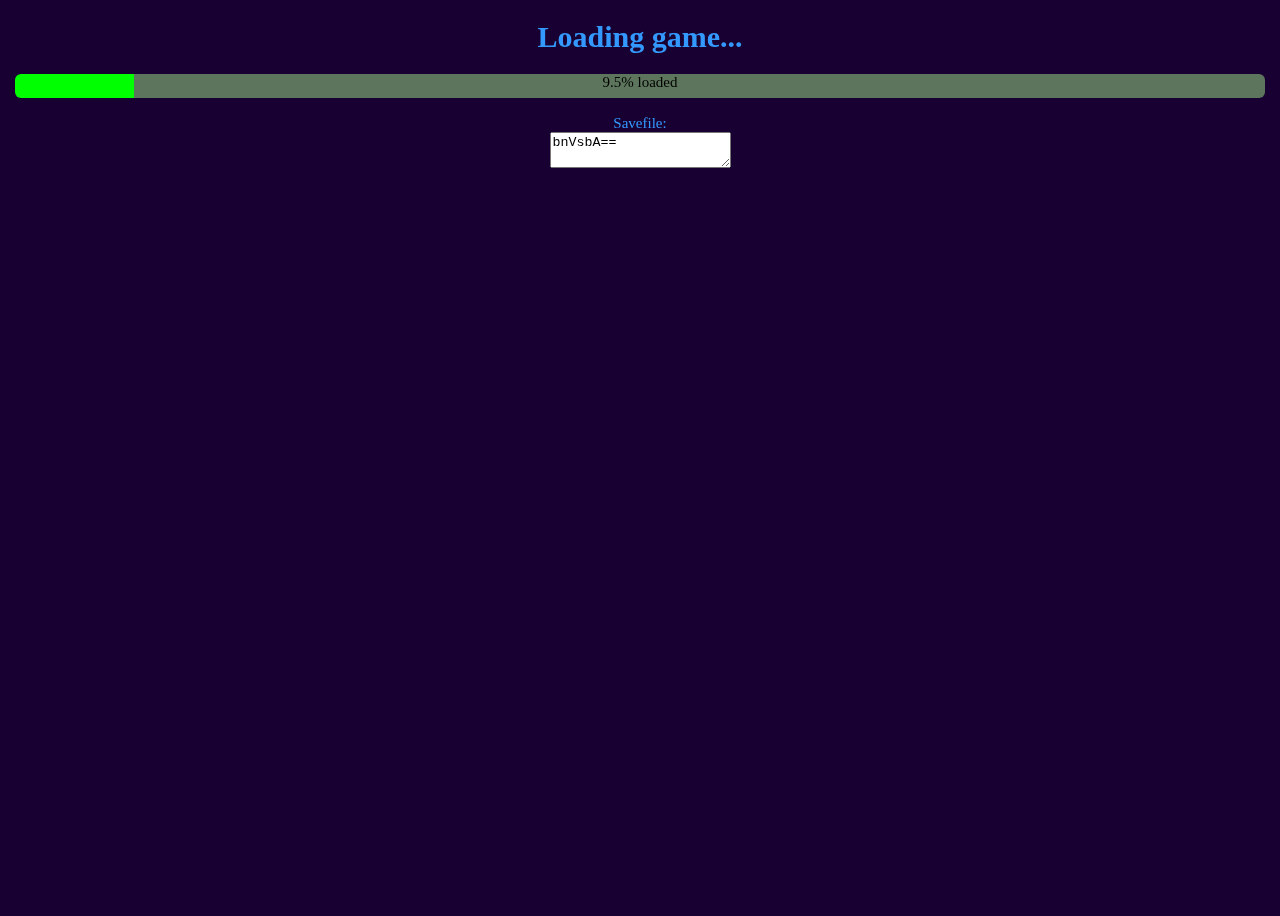
<file: index.html>
<!DOCTYPE html>
<html>
	<head>
		<link rel="shortcut icon" type="image/x-icon" href="favicon.ico">
		<link rel="stylesheet" type="text/css" href="globalstyle.css" />
		<link rel="stylesheet" type="text/css" href="interface.css" />
		<meta charset="utf-8"/>
		<title>Exotic Matter Dimensions</title>
	</head>
	<body onClick="gameClick()">
		<div id="game" class="topleveldiv" style="display:none;padding-bottom:44px">
			<div id="newsticker" style="display:inline-block;"><span id="newsline"></span></div>
			<table>
				<tr>
					<td class="toptable" id="resourceModal" style="width:calc(100vw - 280px)"></td>
					<td class="toptable" style="width:260px">
						<table><tr>
							<td><button onClick="attemptStardustReset(true)" id="button_stardustReset">Reset to gain <span class="big _stardust" id="span_pendingstardust"></span> stardust<br><span class="small" id="span_stardustExoticMatterReq"></span></button></td>
							<td><button onClick="attemptWormholeReset(true)" id="button_wormholeReset">
								<span id="span_wormholeResetButtonHRText">Reset to gain <span id="span_wormholeResetButtonPendingHR" class="big _wormhole"></span> Hawking radiation</span>
								<span id="span_wormholeResetButtonStudyText">Complete Study <span id="wormholeResetButtonActiveStudy"></span></span>
								<span id="span_wormholeResetButtonReqText" class="small"></span>
							</button></td>
						</tr></table>
					</td>
				</tr>
			</table>
			<div class="navigation globalnavigation">
				<button id="button_bigtab_main" onClick="openTab('main')" class="bigtab">Main</button>
				<button id="button_bigtab_stardust" onClick="openTab('stardust')" class="bigtab" style="display:none;filter:brightness(60%)">Stardust</button>
				<button id="button_bigtab_wormhole" onClick="openTab('wormhole')" class="bigtab" style="display:none;filter:brightness(60%)">Wormhole</button>
				<button id="button_bigtab_achievements" onClick="openTab('achievements')" class="bigtab" style="filter:brightness(60%)">Achievements</button>
				<button id="button_bigtab_automation" onClick="openTab('automation')" class="bigtab" style="display:none;filter:brightness(60%)">Automation</button>
				<button id="button_bigtab_options" onClick="openTab('options')" class="bigtab" style="filter:brightness(60%)">Options</button>
				<button id="button_bigtab_statistics" onClick="openTab('statistics')" class="bigtab" style="filter:brightness(60%)">Statistics</button>
			</div><hr>
			<div class="tab" id="bigtab_main">
				<div class="mainNavigation globalnavigation">
					<button class="tabtier2 tier2main" onClick="openSubTab('main','axis')" id="button_subtab_main_axis">Axis</button>
					<button class="tabtier2 tier2main" onClick="openSubTab('main','masteries')" style="display:none;filter:brightness(60%)" id="button_subtab_main_masteries">Masteries</button>
					<button class="tabtier2 tier2main" onClick="openSubTab('main','offlineTime')" style="filter:brightness(60%)" id="button_subtab_main_offlineTime">Offline Time</button>
					<button class="tabtier2 tier2main" onClick="openSubTab('main','corruption')" style="filter:brightness(60%)" id="button_subtab_main_corruption">Corruption</button>
				</div>
				<div class="subtab main" id="subtab_main_axis">
					<button class="featureConfig main" onClick="openConfig['Axis']()"></button>
					<p id="div_exoticmatter_disabledTop">You have <span id="span_exoticmatter_disabledTop" class="big _exoticmatter"></span> exotic matter<br>You are getting <span id="span_exoticmatterPerSec_disabledTop" class="big _exoticmatter"></span> exotic matter per second</p><br>
					<button id="button_maxAxis" class="maxaxisbutton" onClick="buyMaxAxis(Array(12).fill('u'),true)">Buy Max Axis (<span id="span_affordableAxis"></span>)</button><br>
					<div id="div_normalAxisContainer" style="width:900px"></div><br>
				</div>
				<div class="subtab main" id="subtab_main_masteries" style="display:none">
					<button class="featureConfig main" onClick="openConfig['Mastery']()"></button>
					<p><span id="div_masteryPower_disabledTop">You have <span class="big _mastery" id="span_masteryPower_disabledTop"></span> mastery power.<br>You are getting <span class="big _mastery" id="span_masteryPowerPerSec_disabledTop"></span> mastery power per second (based on exotic matter and time since last Mastery unassignment)</span><br id="br_masteryPower_disabledTop">You can activate 1 Mastery from each row. Unassigning a Mastery will reset your mastery power.</p>
					<button class="genericbutton size2" onClick="for (let i=1;i<=totalMasteryRows;i++) {unassignMasteryRow(i)}">Unassign all Masteries (this will reset mastery power)</button>
					<div id="masteryContainerLegacy"></div><div id="masteryContainerModern"></div><br>
					<div id="masteryInfo" class="tooltip" style="visibility:hidden;"></div>
				</div>
				<div class="subtab main" id="subtab_main_offlineTime" style="display:none">
					<button class="featureConfig main" onClick="openConfig['Offline Time']()"></button>
					<p>You have <span id="span_dilatedTime" class="big _time"></span> of dilated time.<br>You earn 1 second of dilated time per second spent offline or while time is frozen.</p>
					<div class="dilationDiv">
						<h1>Overclock</h1>
						<input type="range" id="dilationSpeedupFactor" min="1" max="4" step="0.001" oninput="g.dilationPower=Number(d.element('dilationSpeedupFactor').value)" style="width:350px">						
						<p>When enabled, Overclock provides a <span id="span_overclockSpeedupFactor" class="big _time"></span>× time boost at the cost of <span id="span_overclockCost"></span> seconds of dilated time per real-life second.</p>
						<p id="span_overclockCostScaling" class="big _time2"></p>
						<div id="overclockFooter">
							<button class="overclockOption" id="button_overclockActive" onClick="setTimeState(1)"></button>
							<button class="overclockOption" id="button_overclockToSoftcap" onClick="overclockToSoftcap();updateOverclockScrollbar()">Set Overclock to the softcap start</button>
							<button class="overclockOption" id="button_freezeGame" onClick="setTimeState(2)"></button>
							<button class="overclockOption" id="button_equalizeTime" onClick="setTimeState(3)"></button>
						</div>
					</div>
					<div id="div_dilationUpgrades" class="dilationDiv"></div>
					<div id="div_timeLoop" class="dilationDiv">
						<h1>Time Loop</h1>
						<input type="range" id="wormholeAmplification" min="0" max="6" value="0" step="0.001" style="width:350px">
						<p>The next Wormhole reset will give <span id="span_wormholeAmplificationMult" class="big _time"></span>× more rewards at the cost of <span id="span_wormholeAmplificationCost" class="big _time"></span> seconds of dilated time</p>
					</div>
				</div>
				<div class="subtab main" id="subtab_main_corruption" style="display:none"></div>
			</div>
			<div class="tab" id="bigtab_stardust" style="display:none">
				<p id="div_stardust_disabledTop">You have <span id="span_stardust_disabledTop" class="big _stardust"></span> stardust</p><br id="br_stardust_disabledTop">
				<div class="stardustNavigation globalnavigation">
					<button class="tabtier2 tier2stardust" onClick="openSubTab('stardust','stardustBoosts')" id="button_subtab_stardust_stardustBoosts">Stardust Boosts</button>
					<button class="tabtier2 tier2stardust" onClick="openSubTab('stardust','stars')" id="button_subtab_stardust_stars" style="filter:brightness(60%)">Stars</button>
					<button class="tabtier2 tier2stardust" onClick="openSubTab('stardust','darkMatter')" id="button_subtab_stardust_darkMatter" style="display:none;filter:brightness(60%)">Dark Matter</button>
					<button class="tabtier2 tier2stardust" onClick="openSubTab('stardust','energy')" id="button_subtab_stardust_energy" style="display:none;filter:brightness(60%)">Energy</button>
				</div>
				<div class="subtab stardust" id="subtab_stardust_stardustBoosts">
					<button class="featureConfig stardust" onClick="openConfig['Stardust Boost']()"></button>
					<div id="div_stardustBoostContainer"></div><br>
					<div id="div_stardustUpgradeContainer"></div><br>
					<button class="starbuybutton" onClick="stardustReset()">Reset with no reward (may be useful if you get stuck)</button>
				</div>
				<div class="subtab stardust" id="subtab_stardust_stars" style="display:none">
					<button class="featureConfig stardust" onClick="openConfig['Star']()"></button>
					<div><table id="starContainerLegacy"></table><table id="starContainerModern"></table></div>
					<div id="starInfo" class="tooltip" style="visibility:hidden;"></div>
					<div style="width:420px">
						You have <span id="span_unspentStars" class="big _stars"></span> stars.<br>
						<span id="span_nextStarRow"></span>
						<button class="starbuybutton" onClick="buyStar(true)">Buy a Star<br>Cost: <span id="span_starCost"></span> stardust</button>
						<button class="starbuybutton" onClick="respecStars(true)">Respec your Stars (This forces a Stardust reset)</button>
						<button class="starbuybutton" onClick="importStars()">Import star build</button>
						<button class="starbuybutton" onClick="exportStars()">Export star build</button>
						<button class="starbuybutton" onClick="maxFullStarRows()" id="button_maxFullStarRows">Fill all rows with 4 available stars</button>
					</div>
				</div>
				<div class="subtab stardust" id="subtab_stardust_darkMatter" style="display:none">
					<button class="featureConfig stardust" onClick="openConfig['Dark Matter']()"></button>
					<div id="div_darkMatterUnlocked">
						<p><span id="div_darkmatter_disabledTop">You have <span class="big _darkmatter" id="span_darkmatter_disabledTop"></span> dark matter<br>You are gaining <span class="big _darkmatter" id="span_darkmatterPerSec_disabledTop"></span> dark matter per second</span><br id="br_darkmatter_disabledTop">Dark matter gain is multiplied by <span class="big _darkmatter" id="span_baseDarkMatterGain"></span> (based on stardust)<br>For every <span class="big _darkmatter" id="span_darkMatterFreeAxis1"></span> dark axis owned, gain <span class="big _darkmatter" id="span_darkMatterFreeAxis2"></span> of the corresponding normal axis for free</p>
						<table><tr>
							<td style="vertical-align:top;width:900px;">
								<button id="button_maxDarkAxis" class="maxaxisbutton" onClick="buyMaxDarkAxis(Array(12).fill('u'))">Buy Max Dark Axis (<span id="span_affordableDarkAxis"></span>)</button><br>
								<div id="div_darkAxisContainer"></div>
							</td>
							<td style="vertical-align:top;width:450px;">
								<div id="div_darkstars">
									You have <span class="big _darkmatter" id="span_darkstars"></span> dark stars<br>
									<button id="button_darkstar" onClick="gainDarkStar('u',true)">
										<div id="span_realDarkStars" style="position:absolute;font-size:8px;top:6px;right:6px;text-align:right;color:rgba(0,0,0,0.4);"></div>
										<div id="span_darkStarMainText"></div>
									</button>
								</div>
								<div id="div_titaniumEmpowerments">
									You have <span class="big _titanium" id="span_titaniumEmpowerments"></span> Titanium Empowerments<br>
									You have <span class="big _titanium" id="span_fortitude"></span> fortitude, translated to <span class="big _titanium" id="span_fortitudeEffect"></span> dark matter per second<br>
									Your maximum fortitude is <span id="span_maxFortitude"></span> and you can gain up to <span id="span_maxFortitudeGain"></span> per second (decreases as cap is approached)<br>
									<button id="button_titaniumEmpowerment" onClick="studies[12].empowerment.gain()">
										<div id="span_realDarkStars" style="position:absolute;font-size:8px;top:6px;right:6px;text-align:right;color:rgba(0,0,0,0.4);"></div>
										<div id="span_darkStarMainText"></div>
									</button>
								</div>
							</td>
						</tr></table>
					</div>
					<div id="div_darkMatterLocked">You must buy the relevant Stardust Upgrade in order to generate dark matter</div>
				</div>
				<div class="subtab stardust" id="subtab_stardust_energy" style="display:none">
					<div id="energyContainer"></div>
					<div id="div_energyLocked">You must buy the relevant Stardust Upgrade in order to generate energy</div>
				</div>
			</div>
			<div class="tab" id="bigtab_wormhole" style="display:none">
				<p id="div_hr_disabledTop">You have <span id="span_hr_disabledTop" class="big _wormhole"></span> Hawking radiation</p><br id="br_hr_disabledTop">
				<div class="wormholeNavigation globalnavigation">
					<button class="tabtier2 tier2wormhole" onClick="openSubTab('wormhole','research');updateResearchTree()" id="button_subtab_wormhole_research">Research</button>
					<button class="tabtier2 tier2wormhole" onClick="openSubTab('wormhole','studies')" id="button_subtab_wormhole_studies" style="display:none;filter:brightness(60%)">Studies</button>
					<button class="tabtier2 tier2wormhole" onClick="openSubTab('wormhole','light')" id="button_subtab_wormhole_light" style="display:none;filter:brightness(60%)">Light</button>
					<button class="tabtier2 tier2wormhole" onClick="openSubTab('wormhole','galaxies')" id="button_subtab_wormhole_galaxies" style="display:none;filter:brightness(60%)">Galaxies</button>
					<button class="tabtier2 tier2wormhole" onClick="openSubTab('wormhole','luck')" id="button_subtab_wormhole_luck" style="display:none;filter:brightness(60%)">Luck</button>
					<button class="tabtier2 tier2wormhole" onClick="openSubTab('wormhole','prismatic')" id="button_subtab_wormhole_prismatic" style="display:none;filter:brightness(60%)">Prismatic</button>
					<button class="tabtier2 tier2wormhole" onClick="openSubTab('wormhole','antimatter')" id="button_subtab_wormhole_antimatter" style="display:none;filter:brightness(60%)">Antimatter</button>
					<button class="tabtier2 tier2wormhole" onClick="openSubTab('wormhole','wormholeUpgrades')" id="button_subtab_wormhole_wormholeUpgrades" style="display:none;filter:brightness(60%);font-size:11px;">Wormhole Upgrades</button>
					<button class="tabtier2 tier2wormhole" onClick="openSubTab('wormhole','study13')" id="button_subtab_wormhole_study13" style="display:none;filter:brightness(60%);">Study XIII</button>
				</div>
				<div class="subtab wormhole" id="subtab_wormhole_research">
					<button class="featureConfig wormhole" onClick="openConfig['Research']()"></button>
					<div id="researchContainer" style="width:1140px;overflow:auto;padding-bottom:240px;position:relative">
						<canvas style="position:absolute;top:0px;left:15px;z-index:1" id="researchCanvas" style="width:1110px" width="1110"></canvas>
						<div style="position:absolute;top:0px;left:15px;z-index:2"><table id="researchTable"></table></div>
					</div>
					<div id="discoveryPanel" class="panel">
						<p style="column-count:2">You have <span id="span_knowledge" class="big _research"></span> knowledge, giving a <span id="span_knowledgeEffect" class="big _research"></span>% boost to all Masteries.<br>
						You are gaining <span id="span_knowledgePerSec" class="big _research"></span> knowledge per second (based on mastery power and observations)<br>
						You have <span id="span_discoveryDisplay" class="big _research"></span> Discoveries <button id="button_projectedResearchCost" class="information" style="border-color:var(--research);color:var(--research)" onClick="projectedResearchCost()">i</button><br>
						Next at <span id="span_discoveryKnowledgeReq" class="big _research"></span> knowledge</p>
						<button class="observation" id="button_observation0" onClick="buyMaxObservations(0)">Observe exotic matter<br>(Need <span id="span_observeCost0"></span> exotic matter)</button>
						<button class="observation" id="button_observation1" onClick="buyMaxObservations(1)">Observe nebulae<br>(Need <span id="span_observeCost1"></span> stardust)</button>
						<button class="observation" id="button_observation2" onClick="buyMaxObservations(2)">Observe dark matter<br>(Need <span id="span_observeCost2"></span> dark matter)</button>
						<button class="observation" id="button_observation3" onClick="buyMaxObservations(3)">Observe black hole<br>(Need <span id="span_observeCost3"></span> Hawking radiation)</button>
						<button class="observation" onClick="for (let i=0;i<4;i++) buyMaxObservations(i)">Max all Observations</button><br>
						<button class="observation" id="button_researchRespec" onClick="toggle('researchRespec')">Respec Research on next Wormhole</button>
						<button class="observation" id="button_forceWormhole" onClick="wormholeReset('force')">Force a Wormhole reset</button>
						<button class="observation" id="button_buyMaxResearch" onClick="toggle('buyMaxResearch')">Buy all previous research when buying Research</button>
						<button class="observation" onClick="researchLoadouts.open()">Show research loadouts</button>
						<button class="observation" onClick="importResearch()">Import research</button>
						<button class="observation" onClick="exportResearch()">Export research</button>
					</div>
					<div id="researchInfo" class="tooltip" style="visibility:none;"></div>
				</div>
				<div class="subtab wormhole" id="subtab_wormhole_studies" style="display:none">
					<button class="featureConfig wormhole" onClick="openConfig['Study']()"></button>
					<div id="studyContainerCompact"></div>
					<div id="studyContainerDetailed"></div>
				</div>
				<div class="subtab wormhole" id="subtab_wormhole_light" style="display:none">
					<button class="featureConfig wormhole" onClick="openConfig['Light']()"></button>
					<p>You can generate <span id="span_chromaPerSec" class="big _stars"></span> chroma per second.<br>
					You have <span id="span_unspentStarsLight" class="big _stars"></span> stars, allowing you to generate a base of <span id="span_baseChroma" class="big _stars"></span> chroma per second (÷<span id="span_baseChromaPerStar" class="big _stars"></span> per star below 60).<br>
					<span id="span_chromaCostMultiplierDisplay">The chroma cost multiplier is <span id="span_chromaCostMultiplier" class="big _stars"></span>.</p>
					<div id="lightContainer1"></div><br><div id="lightContainer2"></div><br><div id="lightContainer3"></div>
				</div>
				<div class="subtab wormhole" id="subtab_wormhole_galaxies" style="display:none">
					<button class="featureConfig wormhole" onClick="openConfig['Galaxy']()"></button>
					<p>You have <span class="big _galaxies" id="span_galaxies"></span> galax<span id="span_galaxyPlural"></span>. The highest number you have ever had is <span class="big _galaxies" id="span_highestGalaxies"></span>.<br>
					The <span id="span_galaxyFinalStarOrdinal"></span> star currently costs <span class="big _galaxies" id="span_currentGalaxyStarCost"></span> stardust, and will cost <span class="big _galaxies" id="span_nextGalaxyStarCost"></span> in the next galaxy.<br>
					At your current amount of stardust you can afford <span class="big _galaxies" id="span_currentGalaxyAffordableStars"></span> stars, and will be able to afford <span class="big _galaxies" id="span_nextGalaxyAffordableStars"></span> in the next galaxy.<br>
					Gaining or losing galaxies forces a Wormhole reset.</p>
					<button onClick="gainGalaxy()" id="button_gainGalaxy">Create a galaxy (requires <span id="span_galaxyStarRequirement"></span> stars)</button>
					<button onClick="loseGalaxy()" id="button_destroyGalaxies">Destroy a galaxy</button><br>
					<div id="div_galaxyEffects">
						<h4 style="text-decoration:underline;color:rgba(255,255,0,0.9);">Galaxy Effects</h4>
						<table id="table_galaxyEffects"></table>
						<p id="span_galaxyEffectTooltip"></p>
					</div>
				</div>
				<div class="subtab wormhole" id="subtab_wormhole_luck" style="display:none">
					<button class="featureConfig wormhole" onClick="openConfig['Luck']()"></button>
					<p>You have <span class="big _luck" id="span_luckShards"></span> luck shards.<br>
					You are generating <span class="big _luck" id="span_luckShardsPerSec"></span> luck shards per second.<br>
					Your luck shards are giving you <span class="big _luck" id="span_luckShardEff1"></span> free dark Y axis and slowing down Exotic and Dark Axis Superscaling by <span class="big _luck" id="span_luckShardEff2"></span><span id="span_luckShardEff2Sign"></span></p>
					<table id="table_luckUpgrades"></table>
					<div style="float:right;text-align:right;margin-right:20px;" id="div_luckSpendOptions" style="text-align:right;"></div>
					<button style="float:right" onClick="respecLuckUpgrades()" class="genericbutton size2" id="button_respecLuckUpgrades">Respec Luck Upgrades (forces a Wormhole reset)</button>
				</div>
				<div class="subtab wormhole" id="subtab_wormhole_prismatic" style="display:none">
					<button class="featureConfig wormhole" onClick="openConfig['Prismatic']()"></button>
					<p>You have <span class="big _prismatic" id="span_prismatic"></span> prismatic.<br>
					You are generating <span class="big _prismatic" id="span_prismaticPerSec"></span> prismatic per second (based on total lumens).</p>
					<button id="button_maxPrismaticUpgrades" onClick="buyMaxPrismaticUpgrades()">Buy Max Non-Refundable Upgrades</button><br>
					<div id="div_prismaticUpgrades"></div><br><br><div id="div_refundablePrismaticUpgrades"></div><br>
					<div style="float:right;text-align:right;margin-right:20px;" id="div_prismaticSpendOptions" style="text-align:right;"></div>
				</div>
				<div class="subtab wormhole" id="subtab_wormhole_antimatter" style="display:none">
					<button class="featureConfig wormhole" onClick="openConfig['Antimatter']()"></button>
					<p><span id="div_antimatter_disabledTop">You have <span class="big _antimatter" id="span_antimatter_disabledTop"></span> antimatter<br>You are gaining <span class="big _antimatter" id="span_antimatterPerSec_disabledTop"></span> antimatter per second</span><br id="br_antimatter_disabledTop">Each purchased anti-axis increases the effective number of the respective normal and dark axis.</p>
					<table><tr>
						<td style="width:900px;vertical-align:top;">
							<button id="button_maxAntiAxis" class="maxaxisbutton" onClick="buyMaxAntiAxis(Array(12).fill('u'))">Buy Max Anti-Axis (<span id="span_affordableAntiAxis"></span>)</button><br>
							<div id="div_antiAxisContainer"></div>
						</td>
						<td style="width:450px;vertical-align:top;" id="td_antimatterGalaxies">
							<div id="div_antimatterGalaxies">
								You have <span class="big _antimatter" id="span_antimatterGalaxies"></span> antimatter galaxies<br>
								<button id="button_antimatterGalaxy" onClick="antimatterGalaxy.gain('u')">
									<div id="span_realAntimatterGalaxies" style="position:absolute;font-size:8px;top:6px;right:6px;text-align:right;color:rgba(0,0,0,0.4);"></div>
									<div id="span_antimatterGalaxyMainText"></div>
								</button>
							</div>
						</td>
					</tr></table>
				</div>
				<div class="subtab wormhole" id="subtab_wormhole_wormholeUpgrades" style="display:none">
					<button class="featureConfig wormhole" onClick="openConfig['Wormhole Upgrades']()"></button>
					<table id="wormholeUpgradeContainer" style="color:#ffffff;font-size:75%"></table>
				</div>
				<div class="subtab wormhole" id="subtab_wormhole_study13" style="display:none">
					<button class="featureConfig wormhole" onClick="openConfig['Study XIII']()"></button>
					<div class="studyDiv" id="div_study13" style="height:180px;width:1200px;">
						<table><tr>
							<td style="width:1080px;font-weight:700;"><span style="font-size:18px;">Study XIII</span><br><span id="span_study13Name" style="font-size:14px;"></span></td>
							<td style="width:120px"><button id="button_study13" class="startStudy" onClick="studyButtons.click(13)"></button></td>
						</tr></table>
						<table style="text-align:left">
							<colgroup><col style="width:120px"><col style="width:1080px"></colgroup>
							<tr><td style="vertical-align:top;padding-bottom:8px;">Binding:</td><td id="span_study13Binding" style="vertical-align:top;padding-bottom:8px;"></td></tr>
							<tr><td style="vertical-align:top;padding-bottom:8px;">Goal:</td><td style="vertical-align:top;padding-bottom:8px;"><span id="span_study13Goal"></span> total dark axis</td></tr>
							<tr><td style="vertical-align:top;padding-bottom:8px;">Completions:</td><td style="vertical-align:top;padding-bottom:8px;"><span id="span_study13Completions"></span>/<span id="span_study13MaxCompletions"></span></td></tr>
							<tr><td style="vertical-align:top;padding-bottom:8px;">Reward:</td><td id="span_study13Reward" style="vertical-align:top;padding-bottom:8px;"></td></tr>
						</table>
					</div>
					<div class="navigationtier3">
						<button id="button_tier3tab_wormhole_study13_bindings" class="tabtier3 wormhole_study13" onClick="study13.openT3('bindings')">Bindings</button>
						<button id="button_tier3tab_wormhole_study13_rewards" class="tabtier3 wormhole_study13" onClick="study13.openT3('rewards')" style="filter:brightness(60%)">Rewards</button>
					</div>
					<div class="tier3tab wormhole_study13" id="tier3tab_wormhole_study13_bindings">
						<div id="study13BindingContainer" style="width:696px;overflow:auto;padding-right:400px;position:relative">
							<canvas style="position:absolute;top:0px;left:15px;z-index:1" id="study13BindingCanvas" style="width:666px" width="666"></canvas>
							<div style="position:absolute;top:0px;left:15px;z-index:2"><table id="study13BindingTable"></table></div>
						</div>
						<div id="study13BindingInfo"></div>
					</div>
					<div class="tier3tab wormhole_study13" id="tier3tab_wormhole_study13_rewards" style="display:none">
						<table><tr>
							<td><div class="study13RewardDiv" style="width:700px;" id="study13RewardContainer"></div></td>
							<td><div class="study13RewardDiv" style="width:500px;" id="study13RewardInfo"></div></td>
						</tr></table>
					</div>
				</div>
			</div>
			<div class="tab" id="bigtab_options" style="display:none;font-size:0;">
				<div class="optionsNavigation globalnavigation">
					<button class="tabtier2 tier2options" onClick="openSubTab('options','options')" id="button_subtab_options_options">Options</button>
					<button class="tabtier2 tier2options" onClick="openSubTab('options','hotkeys')" id="button_subtab_options_hotkeys" style="filter:brightness(60%)">Hotkeys</button>
					<button class="tabtier2 tier2options" onClick="openSubTab('options','story')" id="button_subtab_options_story" style="filter:brightness(60%)">Story</button>
				</div>
				<div class="subtab options" id="subtab_options_options">
					<button class="optionsbutton" onClick="selectOption('notation',Object.keys(notations),'notation')">Notation: <span id="notation"></span></button>
					<button class="optionsbutton" onClick="save()">Save</button>
					<button class="optionsbutton" onClick="toggle('autosaveIsOn')">Autosave: <span id="toggleAutosave"></span></button>
					<button class="optionsbutton" onClick="wipeSavePopup()" style="background-color:#000000;color:#ff0000;">WIPE SAVE</button>
					<button class="optionsbutton" onClick="importSave()">Import save</button>
					<button class="optionsbutton" onClick="exportSave()">Export save</button>
					<button class="optionsbutton" onClick="openExport(savePreLoad)">Export save at start of session</button>
					<button class="optionsbutton" onClick="inputPromo()">Input promotion code</button>
<!--					<button class="optionsbutton" onClick="downloadSave()">Download save</button> -->
					<button class="optionsbutton" onClick="changeTheme()">Theme: <span id="colortheme"></span></button>
					<button class="optionsbutton" onClick="selectOption('footerDisplay',['All tabs','Only Axis tab','None'],'mode')" id="button_footerDisplay"></button>
					<button class="optionsbutton" onClick="toggle('newsTickerActive')">News ticker <span id="span_newsTickerActive"></span>abled</button>
					<button class="optionsbutton" onClick="selectOption('newsTickerSpeed',[40,60,80,120,160,200,300,400,500,750,999],'speed',x=>N(x).noLeadFormat(2))">News ticker speed: <span id="span_newsTickerSpeed"></span> px·s<sup>-1</sup></button>
					<button class="optionsbutton" onClick="selectOption('newsTickerDilation',[0,0.0625,0.125,0.1875,0.25],'mode',x=>dictionary(x,{'0':'None','0.0625':'Weak','0.125':'Moderate','0.1875':'Strong','0.25':'Extreme'}))">News ticker acceleration on Overclock: <span id="span_newsTickerDilation"></span></button>
					<button class="optionsbutton" onClick="g.confirmations.doubleClickToBuy=!g.confirmations.doubleClickToBuy" id="button_options_doubleClickToBuy"></button>
					<button class="optionsbutton" onClick="selectOption('EMDLevelDisplayInFooter',[0,1,2],'mode',x=>dictionary(x,{'0':'Nothing','1':'Level only','2':'Level and Score'}))" id="button_options_EMDLevelDisplayInFooter"></button>
				</div>
				<div class="subtab options" id="subtab_options_hotkeys" style="display:none"></div>
				<div class="subtab options" id="subtab_options_story" style="display:none">
					<button class="optionsbutton" onClick="showPreviousStory()">Show previous story entries</button>
				</div>
			</div>
			<div class="tab" id="bigtab_statistics" style="display:none">
				<div class="statisticsNavigation globalnavigation">
					<button class="tabtier2 tier2statistics" onClick="openSubTab('statistics','statistics')" id="button_subtab_statistics_statistics">Statistics</button>
					<button class="tabtier2 tier2statistics" onClick="openSubTab('statistics','largeNumberVisualization')" style="filter:brightness(60%);font-size:9px" id="button_subtab_statistics_largeNumberVisualization">Large Number Visualization</button>
					<button class="tabtier2 tier2statistics" onClick="openSubTab('statistics','statBreakdown')" style="filter:brightness(60%)" id="button_subtab_statistics_statBreakdown">Stat Breakdown</button>
					<button class="tabtier2 tier2statistics" onClick="openSubTab('statistics','previousPrestiges')" id="button_subtab_statistics_previousPrestiges" style="display:none;filter:brightness(60%)">Previous Prestiges</button>
				</div>
				<div class="subtab statistics" id="subtab_statistics_statistics"><table id="mainStatTable" style="border-spacing: 0"></table><p>More statistics appear the further you progress!</p></div>
				<div class="subtab statistics" id="subtab_statistics_largeNumberVisualization" style="display:none"></div>
				<div class="subtab statistics" id="subtab_statistics_statBreakdown" style="display:none">
					<div id="SSBnav1" class="navigationtier3"></div>
					<div id="SSBnav2" class="navigationtier4"></div>
					<table id="SSBtable"></table>
				</div>
				<div class="subtab statistics" id="subtab_statistics_previousPrestiges" style="display:none">
					<div class="navigationtier3 globalnavigation">
						<button class="tabtier3 statistics previousPrestigeTabButton" onClick="previousPrestige.showTab('div_previousStardustRuns')">Stardust</button>
						<button class="tabtier3 statistics previousPrestigeTabButton" onClick="previousPrestige.showTab('div_previousWormholeRuns')" style="display:none;filter:brightness(60%)" id="button_previousPrestige_wormholeTab">Wormhole</button>
					</div>
					<div id="div_previousStardustRuns" class="previousPrestigeTab">
						<table id="table_last10StardustRuns"><tr><th colspan="4" class="tablecell">Last 10 Stardust runs</th></tr><tr><th style="width:30px" class="tablecell">#</th><th style="width:calc(33vw - 20px)" class="tablecell">Time taken</th><th style="width:calc(33vw - 20px)" class="tablecell">Stardust gained</th><th style="width:calc(33vw - 20px)" class="tablecell" id="span_last10StardustRuns_buildnames"><span class="previousPrestigeBuildList"></span></th></tr></table>
						<div id="div_bestStardustRuns"></div>
					</div>
					<div id="div_previousWormholeRuns" class="previousPrestigeTab" style="display:none">
						<table id="table_last10WormholeRuns"><tr><th colspan="4" class="tablecell">Last 10 Wormhole runs</th></tr><tr><th style="width:30px" class="tablecell">#</th><th style="width:calc(33vw - 20px)" class="tablecell">Time taken</th><th style="width:calc(33vw - 20px)" class="tablecell">HR gained</th><th style="width:calc(33vw - 20px)" class="tablecell" id="span_last10WormholeRuns_buildnames"><span class="previousPrestigeBuildList"></span></th></tr></table>
						<div id="div_bestWormholeRuns"></div>
					</div>
				</div>
			</div>
			<div class="tab" id="bigtab_achievements" style="display:none">
				<div class="achievementsNavigation globalnavigation">
					<button class="tabtier2 tier2achievements" onClick="openSubTab('achievements','mainAchievements')" id="button_subtab_achievements_mainAchievements">Achievements</button>
					<button class="tabtier2 tier2achievements" onClick="openSubTab('achievements','secretAchievements')" style="display:none;font-size:11px;filter:brightness(60%)" id="button_subtab_achievements_secretAchievements">Secret Achievements</button>
					<button class="tabtier2 tier2achievements" onClick="openSubTab('achievements','wormholeMilestones')" style="display:none;font-size:11px;filter:brightness(60%)" id="button_subtab_achievements_wormholeMilestones">Wormhole Milestones</button>
				</div>
				<div class="subtab achievements" id="subtab_achievements_mainAchievements">
					<button class="featureConfig achievements" onClick="openConfig['Achievement']()"></button>
					<span id="span_noAchievements" style="display:none">You have not earned any Achievements yet.</span>
					<div id="achievementContainer"></div>
					<button class="genericbutton size2" id="button_achievementToProgressBar" onClick="achievement.selectForProgressBar()"></button>
					<div id="achievementInfo" class="tooltip" style="visibility:hidden"></div>
				</div>
				<div class="subtab achievements" id="subtab_achievements_secretAchievements" style="display:none">
					<p>You have <span id="span_secretAchievementPoints" class="big _achievements"></span> secret achievement points. Each secret achievement point gives a super-secret boost!</p>
					<div id="secretAchievementContainer"></div>
					<div id="secretAchievementInfo" class="tooltip" style="visibility:hidden"></div>
				</div>
				<div class="subtab achievements" id="subtab_achievements_wormholeMilestones" style="display:none">
					<p>Each Tier 5 achievement gives an additional quality of life boost based on the total number unlocked. You currently have <span class="big _wormhole" id="span_wormholeMilestoneT5Achievements"></span> Tier 5 achievements.</p>
					<div id="wormholeMilestoneContainer"></div>
				</div>
			</div>
			<div class="tab" id="bigtab_automation" style="display:none">
				<div class="automationNavigation globalnavigation" style="display:none">
					<button class="tabtier2 tier2automation" onClick="openSubTab('automation','automation')" id="button_subtab_automation_automation">Automation</button>
				</div>
				<div class="subtab automation" id="subtab_automation_automation">
					<div class="automatordiv" id="axisAutobuyer">
						<span class="autobuyerlevel" id="span_axisAutobuyerLevel"></span>
						<h3>Axis Autobuyer</h3>
						<button class="automatortoggle" id="button_axisAutobuyerToggle" onClick="toggle('axisAutobuyerOn')"></button><br>
						Interval: <span id="span_axisAutobuyerInterval"></span><br>
						<button id="button_axisAutobuyerUpgrade" class="autobuyerupgrade" onClick="upgradeAutobuyer('axis')"></button><br>
						<div id="div_axisAutobuyerLimits"></div>
					</div>
					<div class="automatordiv" id="darkAxisAutobuyer" style="display:none">
						<span class="autobuyerlevel" id="span_darkAxisAutobuyerLevel"></span>
						<h3>Dark Axis Autobuyer</h3>
						<button class="automatortoggle" id="button_darkAxisAutobuyerToggle" onClick="toggle('darkAxisAutobuyerOn')"></button><br>
						Interval: <span id="span_darkAxisAutobuyerInterval"></span><br>
						<button id="button_darkAxisAutobuyerUpgrade" class="autobuyerupgrade" onClick="upgradeAutobuyer('darkAxis')"></button><br>
						<div id="div_darkAxisAutobuyerLimits"></div>
					</div>
					<div class="automatordiv" id="stardustUpgradeAutobuyer" style="display:none">
						<span class="autobuyerlevel" id="span_stardustUpgradeAutobuyerLevel"></span>
						<h3>Stardust Upgrade Autobuyer</h3>
						<button class="automatortoggle" id="button_stardustUpgradeAutobuyerToggle" onClick="toggle('stardustUpgradeAutobuyerOn')"></button><br>
						Interval: <span id="span_stardustUpgradeAutobuyerInterval"></span><br>
						<button id="button_stardustUpgradeAutobuyerUpgrade" class="autobuyerupgrade" onClick="upgradeAutobuyer('stardustUpgrade')"></button><br>
						<table id="div_stardustUpgradeAutobuyerLimits"></table>
						<button id="button_lockManualStardustUpgrades" class="genericbutton size2" onClick="g.confirmations.buyStardustUpgrade=!g.confirmations.buyStardustUpgrade"></button>
					</div>
					<div class="automatordiv" id="starAutobuyer" style="display:none">
						<span class="autobuyerlevel" id="span_starAutobuyerLevel"></span>
						<h3>Star Autobuyer</h3>
						<button class="automatortoggle" id="button_starAutobuyerToggle" onClick="toggle('starAutobuyerOn')"></button><br>
						Interval: <span id="span_starAutobuyerInterval"></span><br>
						<button id="button_starAutobuyerUpgrade" class="autobuyerupgrade" onClick="upgradeAutobuyer('star')"></button><br>
						<label for="starAutobuyerMax" style="font-weight:700;">Max stars to buy:</label><input id="starAutobuyerMax" type="text"></input><br>
						<span id="wormholeMilestone5"><hr><h3>Star Allocator</h3><button class="automatortoggleon" id="button_starAllocatorToggle" onClick="toggle('starAllocatorOn')"></button><br><button class="narrowbutton" onClick="inputStarAllocatorBuild.selectRow()">Edit build</button><br><button class="narrowbutton" onClick="importStarAllocatorBuild()">Import build</button><button class="narrowbutton" onClick="exportStarAllocatorBuild()">Export build</button><br>The star allocator runs on the same interval as the autobuyer.</span>
					</div>
					<div class="automatordiv" id="stardustAutomator" style="display:none">
						<h3>Stardust Reset Automator</h3>
						<button class="automatortoggle" id="button_stardustAutomatorToggle" onClick="toggle('stardustAutomatorOn')"></button><br>
						<label for="stardustAutomatorMode">Setting:</label><button class="genericbutton size3" id="button_stardustAutomatorMode" onClick="selectOption('stardustAutomatorMode',countTo(stardustAutomatorModes.length,true),'mode',x=>stardustAutomatorModes[x])"></button><br>
						<input id="stardustAutomatorValue" type="text"></input>
					</div>
					<div class="automatordiv" id="wormholeAutomator" style="display:none">
						<h3>Wormhole Reset Automator</h3>
						<button class="automatortoggle" id="button_wormholeAutomatorToggle" onClick="toggle('wormholeAutomatorOn')"></button><br>
						<label for="wormholeAutomatorMode">Setting:</label><button class="genericbutton size3" id="button_wormholeAutomatorMode" onClick="selectOption('wormholeAutomatorMode',countTo(wormholeAutomatorModes.length,true),'mode',x=>wormholeAutomatorModes[x])"></button><br>
						<input id="wormholeAutomatorValue" type="text"></input>
					</div>
					<div class="automatordiv" id="researchAutobuyer" style="display:none">
						<span class="autobuyerlevel" id="span_researchAutobuyerLevel"></span>
						<h3>Research Autobuyer</h3>
						<button class="automatortoggle" id="button_researchAutobuyerToggle" onClick="toggle('researchAutobuyerOn')"></button><br>
						Interval: <span id="span_researchAutobuyerInterval"></span><br>
						<button id="button_researchAutobuyerUpgrade" class="autobuyerupgrade" onClick="upgradeAutobuyer('research')"></button><br>
						<div id="div_researchAutobuyerMode" style="display:none"><label for="researchAutobuyerMode">Setting:</label><button class="genericbutton size3" id="button_researchAutobuyerMode" onClick="selectOption('researchAutobuyerMode',countTo(researchAutobuyerModes.length,true),'mode',x=>researchAutobuyerModes[x])"></button></div>
					</div>
				</div>
			</div>
			<div id="footer">
				<div id="gameprogress" class="progress" onClick="progressBarOnClick()"></div>
				<a href="changelog.html" target="_blank">Changelog</a> | <a href="https://forms.gle/G9ixRuWv3yPZCQWT7" target="_blank">Contact</a> | <a id="span_footerDiscord" target="_blank">Discord</a> | <button class="howtoplay" onClick="htpNavigation()">How to play</button> | <a href="https://alemaninc.github.io/" target="_blank">More by alemaninc</a> | <a href="https://www.reddit.com/r/incremental_games/comments/1dfx5hx/exotic_matter_dimensions_%F0%9D%95%8D1%CF%89/" target="_blank">Reddit</a> | <a href="savebank.html" target="_blank">Saves</a> | Version <span id="span_currentVersion"></span><span id="span_footerEMDLevel"></span>
			</div>
		</div>
		<div id="div_fancyPopupScreen" class="popupScreen">
			<div id="div_fancyPopup" class="popup">
				<span id="span_fancyPopupText"></span>
				<br>
				<span id="span_fancyPopupButtons"></span>
			</div>
		</div>
		<div id="loadScreen" class="topleveldiv">
			<h1>Loading game...</h1><div class="progress" id="loadprogress"><span id="span_loadPercentage"></span>% loaded</div><br><br>Savefile:<br><textarea id="loadScreenExport"></textarea>
		</div>
		<div id="wormholeAnimation" class="topleveldiv" style="display:none;opacity:0"></div>
		<div id="notifyDiv"></div>
		<div id="background"></div>
		<div id="foo"></div>
		<script type="text/javascript" src="alemaninc_utility.js"></script>
		<script type="text/javascript" src="break_eternity_alemaninc.js"></script>
		<script type="text/javascript" src="emd_utility.js"></script>
		<script type="text/javascript" src="data.js"></script>
		<script type="text/javascript" src="iconGen.js"></script>
		<script type="text/javascript" src="researchtree.js"></script>
		<script type="text/javascript" src="study13.js"></script>
		<script type="text/javascript" src="achievements.js"></script>
		<script type="text/javascript" src="previousprestige.js"></script>
		<script type="text/javascript" src="navigation.js"></script>
		<script type="text/javascript" src="main.js"></script>
		<script type="text/javascript" src="statbreakdown.js"></script>
		<script type="text/javascript" src="howtoplay.js"></script>
		<script type="text/javascript" src="newsticker.js"></script>
		<script type="text/javascript" src="htmlgenerator.js"></script>
		<script type="text/javascript" src="gameloop.js"></script>
		<script type="text/javascript" src="initialize.js"></script>
	</body>
</html>
</file>
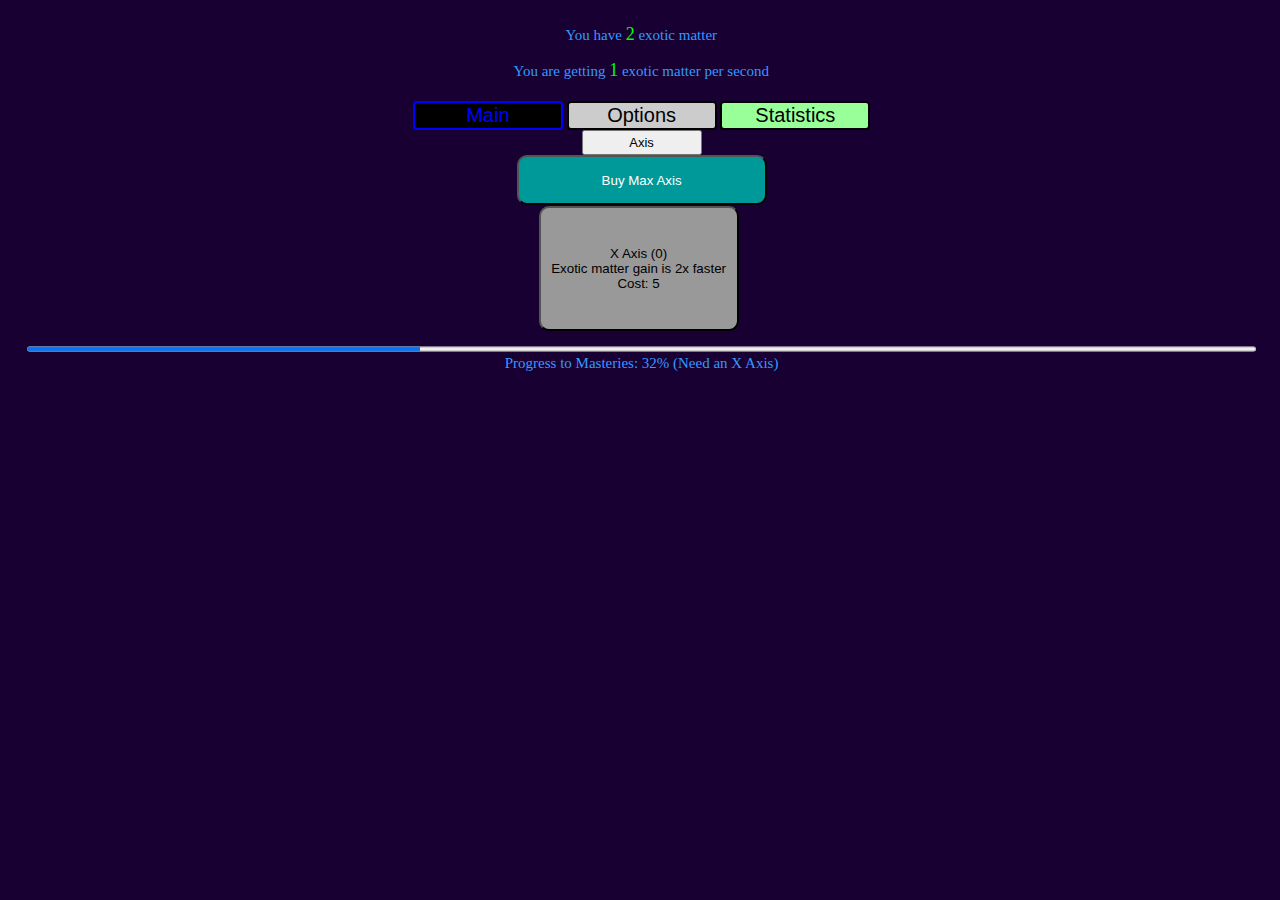
<file: Exotic-Matter-Dimensions-main/index.html>
<!DOCTYPE html>
<html>
  <head>
    <link rel="shortcut icon" type="image/x-icon" href="favicon.ico">
    <link rel="stylesheet" type="text/css" href="interface.css" />                                 <!-- Internally embeds CSS -->
    <meta charset="utf-8"/>
    <title>
      Exotic Matter Dimensions
    </title>
  </head>
  <body onload="load('normal')" id="bodytheme">
    <div id="game">
      <table>
        <tr>
          <td class="toptable"><span class="small" id="offlineSpeedupDisplay"></span><br><span class="small" id="tickspeedDisplay"></span></td>
          <td class="toptable"><p>You have <span class="matterlayertext" id="exoticmatter">0</span> exotic matter</p>
          <p>You are getting <span class="matterlayertext" id="exoticmatterPerSec">0</span> exotic matter per second</p>
          <p id="stardustDisplay" style="display:none">You have <span class="stardustlayertext" id="currentStardust">0</span> stardust</p></td>
          <td class="toptable"><button id="stardustResetButton" onClick="stardustReset('normal')" class="stardustResetButton" style="visibility:hidden">Reset to gain <span class="stardustlayertext" id="pendingStardust">0</span> stardust<br><span class="small" id="stardustExoticMatterRequirement"></span></button>
          </td>
        </tr>
      </table>
      <div class="navigation globalnavigation" align="center">
        <button id="mainbigtab" onClick="openTab('Main')" class="mainbigtab">Main</button>
        <button id="optionsbigtab" onClick="openTab('Options')" class="optionsbigtab">Options</button>
        <button id="statisticsbigtab" onClick="openTab('Statistics')" class="statisticsbigtab">Statistics</button>
        <button id="stardustbigtab" onClick="openTab('Stardust')" class="stardustbigtab" style="display:none">Stardust</button>
        <button id="automationbigtab" onClick="openTab('Automation')" class="optionsbigtab" style="display:none">Automation</button>
      </div>
      <div class="tab" id="Main">                                                                     <!-- This is a tab, the game is coded so that only one can be displayed at a time. -->
        <div class="mainNavigation globalnavigation" align="center">
          <button class="tabtier2" onClick="openMainTab('tabAxis')" id="mainaxisButton">Axis</button>
          <button class="tabtier2" onClick="openMainTab('tabMasteries')" id="masteriesButton" style="display:none">Masteries</button>
          <button class="tabtier2" onClick="openMainTab('tabSupernova')" id="supernovaButton" style="display:none">Supernova</button>
        </div>
        <div class="mainTab" id="tabAxis">
          <button class="maxaxisbutton" onClick="buyMaxAxis()">Buy Max Axis</button><br>
          <table><tr>                                                                                   <!-- Axis are arranged as a table so that they are aligned -->
            <td><button class="axisbutton" onClick="buyAxis('X')" id="XAxisButton">X Axis (<span id="XAxisAmount">0</span>)<br>Exotic matter gain is <span id="XAxisEffect">2</span>x faster<br>Cost: <span id="XAxisCost">10</span></button></td>
            <td><button class="axisbutton" onClick="buyAxis('Y')" id="YAxisButton" style="display:none">Y Axis (<span id="YAxisAmount">0</span>)<br>Increase X axis effect by +<span id="YAxisEffect">0.1</span>x<br>Cost: <span id="YAxisCost">100</span></button></td>
            <td><button class="axisbutton" onClick="buyAxis('Z')" id="ZAxisButton" style="display:none">Z Axis (<span id="ZAxisAmount">0</span>)<br>Exotic matter gain is <span id="ZAxisEffect">1</span>x faster (based on exotic matter)<br>Cost: <span id="ZAxisCost">10 K</span></button></td>
            <td><button class="axisbutton" onClick="buyAxis('W')" id="WAxisButton" style="display:none">W Axis (<span id="WAxisAmount">0</span>)<br>Exotic matter gain is <span id="WAxisEffect">1</span>x faster (based on time played)<br>Cost: <span id="WAxisCost">1 M</span></button></td>
          </tr><tr>
            <td><button class="axisbutton" onClick="buyAxis('V')" id="VAxisButton" style="display:none">V Axis (<span id="VAxisAmount">0</span>)<br>All axis are <span id="VAxisEffect">1</span>x cheaper<br>Cost: <span id="VAxisCost">100 Qt</span></button></td>
            <td><button class="axisbutton" onClick="buyAxis('U')" id="UAxisButton" style="display:none">U Axis (<span id="UAxisAmount">0</span>)<br>Stardust gain is multiplied by <span id="UAxisEffect">1.2</span> (based on stardust)<br>Cost: <span id="UAxisCost">1e35</span></button></td>
            <td><button class="axisbutton" onClick="buyAxis('T')" id="TAxisButton" style="display:none">T Axis (<span id="TAxisAmount">0</span>)<br>Exotic matter gain is <span id="TAxisEffect">1</span>x faster (based on total axis)<br>Cost: <span id="TAxisCost">1e50</span></button></td>
            <td><button class="axisbutton" onClick="buyAxis('S')" id="SAxisButton" style="display:none">S Axis (<span id="SAxisAmount">0</span>)<br>Exotic matter gain is raised to the power of <span id="SAxisEffect">1</span><br>Cost: <span id="SAxisCost">1e120</span></button></td>
          </tr></table>
          <progress class="progressbar" id="progressBar" value="0" min="0" max="0"></progress><br><span id="progress">Loading game...</span>
        </div>
        <div class="mainTab" id="tabMasteries" style="display:none">
          <p>You have <span id="masteryPowerDisplay" class="masterytext">0</span> mastery power.<br>
          You are getting <span id="masteryPowerPerSec" class="masterytext">0</span> mastery power per second.</p>
          <table><tr><td><button class="masterybutton" id="Mastery11Button" onClick="toggleMastery(11)">Exotic matter gain is <span id="Mastery11Effect">0</span>x faster</button></td>
          <td><button class="masterybutton" id="Mastery12Button" onClick="toggleMastery(12)">Axis are <span id="Mastery12Effect">0</span>x cheaper</button></td></tr></table><br>
          <table id="MasteryRow2"><tr><td><button class="masterybutton" id="Mastery21Button" onClick="toggleMastery(21)">Multiply the X Axis effect by <span id="Mastery21Effect">0</span>x</button></td>
          <td><button class="masterybutton" id="Mastery22Button" onClick="toggleMastery(22)">Multiply the Y Axis effect by <span id="Mastery22Effect">0</span>x</button></td></tr></table><br>
          <table id="MasteryRow3"><tr><td><button class="masterybutton" id="Mastery31Button" onClick="toggleMastery(31)">Gain <span id="Mastery31Effect">0</span> free Z Axis that do not increase the cost</button></td>
          <td><button class="masterybutton" id="Mastery32Button" onClick="toggleMastery(32)">Gain <span id="Mastery32Effect">0</span> free W Axis that do not increase the cost</button></td></tr></table><br>
          <table id="MasteryRow4"><tr><td><button class="masterybutton" id="Mastery41Button" onClick="toggleMastery(41)">The first Mastery in the first three rows has its effect increased by <span id="Mastery41Effect">0</span>%</button></td>
          <td><button class="masterybutton" id="Mastery42Button" onClick="toggleMastery(42)">Stardust gain is multiplied by <span id="Mastery42Effect"></button></td>
          <td><button class="masterybutton" id="Mastery43Button" onClick="toggleMastery(43)">The second Mastery in the first three rows has its effect increased by <span id="Mastery43Effect">0</span>%</button></td></table><br>
          <table id="MasteryRow5"><tr><td><button class="masterybutton" id="Mastery51Button" onClick="toggleMastery(51)">Gain <span id="Mastery51Effect">0</span> free X Axis</button></td>
          <td><button class="masterybutton" id="Mastery52Button" onClick="toggleMastery(52)">The effects of first row Masteries are raised to the power of <span id="Mastery52Effect">0</span></button></td></table><br>
          <table id="MasteryRow6"><tr><td><button class="masterybutton" id="Mastery61Button" onClick="toggleMastery(61)">Dark X Axis is <span id="Mastery61Effect">0</span>% stronger</button></td>
          <td><button class="masterybutton" id="Mastery62Button" onClick="toggleMastery(62)">Dark axis costs are raised to the power of <span id="Mastery62Effect">0</span></button></td>
          <td><button class="masterybutton" id="Mastery63Button" onClick="toggleMastery(63)">Reduce the dark star cost by <span id="Mastery63Effect">0</span></span></button></td></tr></table><br>
          <table id="MasteryRow7"><tr><td><button class="masterybutton" id="Mastery71Button" onClick="toggleMastery(71)">Energy increases <span id="Mastery71Effect">0</span>x faster</button></td>
          <td><button class="masterybutton" id="Mastery72Button" onClick="toggleMastery(72)">Energy effects are raised ^<span id="Mastery72Effect">0</span></button></td></tr></table><br>
          <table id="MasteryRow8"><tr><td><button class="masterybutton" id="Mastery81Button" onClick="toggleMastery(81)">Mastery power gain is multiplied by <span id="Mastery81Effect">0</span> (increased by X axis)</button></td>
          <td><button class="masterybutton" id="Mastery82Button" onClick="toggleMastery(82)">Mastery power gain is multiplied by <span id="Mastery82Effect">0</span> (increased by exotic matter)</button></td>
          <td><button class="masterybutton" id="Mastery83Button" onClick="toggleMastery(83)">Mastery power gain is multiplied by <span id="Mastery83Effect">0</span> (increased by dark matter)</button></td>
          <td><button class="masterybutton" id="Mastery84Button" onClick="toggleMastery(84)">Mastery power gain is multiplied by <span id="Mastery84Effect">0</span> (increased by stardust)</button></td>
          <td><button class="masterybutton" id="Mastery85Button" onClick="toggleMastery(85)">Add <span id="Mastery85Effect">0</span> to the base mastery power gain exponent<br><span class="small" id="Mastery85Approx"></span></button></td></tr></table>
          <table id="MasteryRow9"><tr><td><button class="masterybutton" id="Mastery91Button" onClick="toggleMastery(91)">The Masteries in the row above are <span id="Mastery91Effect">0</span>% stronger (increases over time)</button></td>
          <td><button class="masterybutton" id="Mastery92Button" onClick="toggleMastery(92)">The Masteries in the row above are <span id="Mastery92Effect">0</span>% stronger (decreases over time)</button></td></tr></table><br>
        </div>
        <div class="mainTab" id="tabSupernova" style="display:none">
          <div class="supernovadiv" id="EMSupernovaDiv">
            <h2 class="matterlayertext">EM Supernova</h2>
            <button onClick="supernova(1)" id="EMSupernovaCharges">X / X</button>
            <p>Activating this Supernova will instantly give you <span class="matterlayertext" id="EMSupernovaReward">0</span> exotic matter (based on exotic matter per second)</p>
            <button class="supernovaupg" onClick="upgradeSupernova(0,0)">Add 1 max charge to this Supernova<br>Cost: <span id="EMSupernovaCost1">0</span> exotic matter</button>
            <button class="supernovaupg" onClick="upgradeSupernova(0,1)">Increase the reward of this Supernova<br>Cost: <span id="EMSupernovaCost2">0</span> exotic matter</button>
          </div>
          <div class="supernovadiv" id="KnowledgeSupernovaDiv">
            <h2 class="masterytext">Knowledge Supernova</h2>
            <div id="Supernova2Locked"><button onClick="unlockSupernova(2)" id="UnlockSupernova2"></button></div>
            <div id="Supernova2Unlocked">
              <button onClick="supernova(2)" id="KnowledgeSupernovaCharges">X / X</button>
              <p>Activating this Supernova will instantly give you <span class="masterytext" id="KnowledgeSupernovaReward">0</span> mastery power (based on mastery power per second)</p>
              <button class="supernovaupg" onClick="upgradeSupernova(1,0)">Add 1 max charge to this Supernova<br>Cost: <span id="KnowledgeSupernovaCost1">0</span> mastery power</button>
              <button class="supernovaupg" onClick="upgradeSupernova(1,1)">Increase the reward of this Supernova<br>Cost: <span id="KnowledgeSupernovaCost2">0</span> mastery power</button>
            </div>
          </div>
        </div>
      </div>
      <div class="tab" id="Options" style="display:none">
        <div class="optionsNavigation globalnavigation" align="center">
          <button class="tabtier2" onClick="openOptionsTab('tabOptions')">Options</button>
          <button class="tabtier2" onClick="openOptionsTab('Changelog')">Changelog</button>
          <button class="tabtier2" onClick="openOptionsTab('How to play')">How to play</button>
        </div>
        <div class="optionsTab" id="tabOptions">
          <table><tr>
            <td><button class="optionsbutton" onClick="multitoggle('notation',['Alemaninc Ordinal','Double Logarithm','Engineering','Infinity','Logarithm','Mixed scientific','Scientific','Tetration'])">Notation: <span id="notationButton"></span></button></td>
            <td><button class="optionsbutton" onClick="save()">Save</button></td>
            <td><button class="optionsbutton" onClick="toggle('autosaveIsOn')">Autosave: <span id="toggleAutosave"></span></button></td>
            <td><button class="redoptionsbutton" onClick="wipeSave()">WIPE SAVE</button></td>
            <td><button class="optionsbutton" onClick="multitoggle('offlineSpeedupLength',[1,5,10,30,60,300,3600])">Offline speedup length: <span id="offlineSpeedupLength"></span></button></td>
            <td><button class="optionsbutton" onClick="multitoggle('offlineSpeedupOn',['On','Weakened','Off'])">Offline speedup: <span id="offlineSpeedupOn"></span></button></td>
          </tr><tr>
            <td><button class="optionsbutton" onClick="load('import')">Import save</button></td>
            <td><button class="optionsbutton" onClick="exportSave()">Export save</button></td>
            <td><button class="optionsbutton" onClick="multitoggle('colortheme',['Default','Red','Green','Blue','Cyan','Magenta','Yellow','Light Gray','Dark Gray','Black'])">Theme: <span id="colortheme"></span></button></td>
            <td><button class="optionsbutton" onClick="toggle('darkstarBulk')" id="darkstarBulkButton">Dark star bulk buy: <span id="darkstarBulk"></span></button></td>
          </tr></table>
        </div>
        <div class="optionsTab" id="Changelog" style="display:none">
          <h2 style="color: #ff0000">WARNING: SPOILER ALERT FOR THE ENTIRE GAME</h2>
          <h1>v1β.6 "But I <strike>don't</strike> want to grind!" (2022/06/08)</h1>
          - QOL: Added option to weaken offline progress beyond 1 hour
          <h1>v1β.5 "Mastery of Glitches" (2022/06/07)</h1>
          - BUGFIX: NaN should no longer occur
          <h1>v1β.4 "I give up." (2022/06/06)</h1>
          - ANNOUNCEMENT: <b>The game will no longer display a permanent "Loading game..." screen. AleManInc will from now on do the responsible thing and test his updates locally.</b>
          <h1>v1β.3 "The Useless Stat Breakdown" (2022/06/05)</h1>
          - BUGFIX: Stat breakdown for mastery power formula exponent now shows the correct value<br>
          - BUGFIX: Offline progress no longer exploitable by idling<br>
          - INTERFACE: Horizontal scroll bar should no longer be present<br>
          - INTERFACE: Stat breakdown has different layout for compounding boosts such as axis<br>
          - QOL: Added an option to disable offline progress
          <h1>v1β.2 "True Radioactive Decay" (2022/06/05)</h1>
          - BUGFIX: Forced stardust resets no longer reduce stardust<br>
          - INTERFACE: Added gray and black themes
          <h1>v1β.1 "Glitches all the way down" (2022/06/04)</h1>
          - QOL: Export save should work better now<br>
          - BUGFIX: Saves from alpha should no longer load into beta<br>
          - BUGFIX: Axis autobuyer upgrade no longer breaks the game
          <h1>v1β "Popular Whining" (2022/06/03)</h1>
          - CONTENT: Added Masteries<br>
          - CONTENT: Added 3 more Energies<br>
          - CONTENT: Added 6 more rows of Stars<br>
          - CONTENT: Added Supernova<br>
          - BALANCE: A lot of things are now stronger but have steeper cost growth<br>
          - BALANCE: A lot of things are now weaker but have slower cost growth<br>
          - INTERFACE: Progress bar text is now on a separate line<br>
          - INTERFACE: Center-aligned exotic matter text<br>
          - INTERFACE: Added option to change the color theme<br>
          - QOL: Tabs now glow if you can afford something in them (this affects parent tabs too)<br>
          - QOL: Game should be less laggy on mobile devices and low end computers (added delta time)<br>
          - QOL: Added "Buy Max Axis" and "Buy Max Dark Axis" buttons<br>
          - QOL: Gaining dark stars (formerly Axioms) now bulk-buys as many dark stars as possible (can be disabled in Options)<br>
          - QOL: Buying automation speed upgrades now bulk-buys<br>
          - BUGFIX: Saving should work properly now (maybe)<br>
          - STORY: Renamed nearly everything in the Tribute layer (including the layer name itself)<br>
          - STORY: Added a story<br>
          Current endgame: <span class="inf inf2.5e5"></span> exotic matter
          <h1>v1α.2.1 "Smaller Adjustments" (2022/03/07)</h1>
          - QOL: Engineering Notation more readable (dynamic floating point) (by Hedrauta)<br>
          - QOL: Number shown on Tribute-Reset-Button more readable (by Hedrauta)
          <h1>v1α.2 "Hedrautafunded?" (2022/02/27)</h1>
          - BUGFIX: Fixed people's saves getting deleted (courtesy of Hedrauta)<br>
          - BUGFIX: <i>Hopefully</i> fixed energy per second setting itself to NaN
          <h1>v1α.1 "Crowdfunded" (2022/02/25)</h1>
          - BUGFIX: Fixed save import (courtesy of Hedrauta)<br>
          - INTERFACE: Added Engineering notation (courtesy of Hedrauta)<br>
          - BALANCE: Axis autobuyer is a lot cheaper
          <h1>v1α "Bugs Out, Bugs In" (<span style="color:#ff0000; text-shadow:0 0 5px #ff0000,0 0 20px #ff0000,0 0 45px #ff0000">22/2/22</span>)</h1>
          - CONTENT: Added Energy<br>
          - CONTENT: Rebalanced some values in Tributes<br>
          - CONTENT: Gaining an axiom now does a tribute reset<br>
          - CONTENT: Named the updates<br>
          - CONTENT: Added a "How to play" section<br>
          - CONTENT: Added a "Hidden Statistics" section<br>
          - CONTENT: Added a "Stat Breakdown" section<br>
          - BALANCE: Strengthened some Tribute Boosts, but increased some upgrades and unlock requirements<br>
          - INTERFACE: Tab buttons are now center-aligned rather than left-aligned<br>
          - INTERFACE: Added 4 new notations<br>
          - INTERFACE: Moved changelog from Statistics to Options<br>
          - QOL: Added export save (import does not currently work)<br>
          - QOL: Wiping your save now requires a confirmation<br>
          - BUGFIX: Fixed a bug that made exotic matter per second way too high in the first tick, allowing players to skip progression<br>
          - BUGFIX: Fixed tribute reset button shaking<br>
          - BUGFIX: Fixed exotic matter not resetting properly on tribute reset
          <h1>v0.2 (2022/01/29)</h1>
          - Added Dark Matter<br>
          - Added Axioms<br>
          - Finished Tribute Upgrades<br>
          Current endgame: 1e65 tributes
          <h1>v0.1.1 (2022/01/11)</h1>
          - Added a code snippet that automatically fixes the game if for some reason your exotic matter becomes "NaN".
          <h1>v0.1 (2022/01/11)</h1>
          - Added Tribute Upgrades<br>
          - Added Stars<br>
          - Added V, U, T, S Axis<br>
          - Added automation<br>
          - Added more statistics<br>
          - Added offline progress<br>
          - Made W Axis effect slightly stronger (added 15 minutes to the timer)<br>
          Unfortunately, saves did not transfer to this version and caused a NaN error.<br>
          Current endgame: 1e23 (100 Sx) tributes
          <h1>v0 (2022/01/05)</h1>
          Initial release - X, Y, Z, W Axis, Options, Statistics, Tributes, Tribute Boosts<br><br>
          Note: Dates use the International dating system of YYYY/MM/DD.
        </div>
        <div class="optionsTab" id="How to play" style="display:none">
          <div class="navigationtier3 globalnavigation">
            <button class="tabtier3" id="HTPBExoticMatter" onClick="openHTP('HTPDExoticMatter')">Exotic Matter</button>
            <button class="tabtier3" id="HTPBMasteries" onClick="openHTP('HTPDMasteries')">Masteries</button>
            <button class="tabtier3" id="HTPBStardust" onClick="openHTP('HTPDStardust')">Stardust</button>
            <button class="tabtier3" id="HTPBStars" onClick="openHTP('HTPDStars')">Stars</button>
            <button class="tabtier3" id="HTPBDarkMatter" onClick="openHTP('HTPDDarkMatter')">Dark Matter</button>
            <button class="tabtier3" id="HTPBEnergy" onClick="openHTP('HTPDEnergy')">Energy</button>
            <button class="tabtier3" id="HTPBSupernova" onClick="openHTP('HTPDSupernova')">Supernova</button>
          </div>
          <div class="htpTab" id="HTPDExoticMatter"><h3>Exotic Matter</h3><p>At the start of the game, wait for your exotic matter to go up and then buy axis. There isn't much more to this feature - however, if you feel that progress is slowing down, you should probably check your Mastery setup - some Masteries become more or less efficient as you progress, but the ones in the first row should be toggled often!</p></div>
          <div class="htpTab" id="HTPDMasteries" style="display:none"><h3>Masteries</h3><p>In Masteries, you can pick one of two upgrades in each row. These upgrades grow in power based on your Mastery Power, which increases over time based on your exotic matter.</p><p>You can switch these Masteries at any time, but this will reset your Mastery Power back to 0 and it will take time to build back up.</p><p>Initially you only have one row of Masteries unlocked, but you will unlock more as you progress.</p><p>Masteries persist through all soft resets, but Mastery Power does not.</p></div>
          <div class="htpTab" id="HTPDStardust" style="display:none"><h3>Stardust</h3><p>When you reach <span class="inf inf22"></span> exotic matter, you will unlock the option to reset your progress in exchange for Stardust. Stardust gives you boosts depending on how many you have, and it can also be spent on upgrades.</p><p>However, stardust is a static prestige layer, meaning that the more you have, the more exotic matter you need to reach to get more.</p></div>
          <div class="htpTab" id="HTPDStars" style="display:none"><h3>Stars</h3><p>Stars are a feature where you can buy upgrades with Stars, which increase in cost when you buy one.</p><p>Depending on how many Stars you have, you can only pick Stars from one row, not the whole board.</p></div>
          <div class="htpTab" id="HTPDDarkMatter" style="display:none"><h3>Dark Matter</h3><p>Dark Matter is a new type of matter. It is generated by dark axis instead of normal axis, and for every 4 dark axis bought you get a normal axis.</p><p>If you get enough dark axis, you can reset your dark matter to gain an Axiom, which boosts dark matter and a specific dark axis.</p></div>
          <div class="htpTab" id="HTPDEnergy" style="display:none"><h3>Energy</h3><p>In Energy there are six types of energy, each boosting a different resource. Energy increases exponentially until it reaches its respective resource, at what point the resource is boosted.</p></div>
          <div class="htpTab" id="HTPDSupernova" style="display:none"><h3>Supernova</h3><p>A Supernova is a powerful boost that can be activated during a run, granting a large quantity of a resource but not affecting its production.</p><p>They are only replenished when doing a reset, so their use should be planned wisely.</p></div>
        </div>
      </div>
      <div class="tab" id="Statistics" style="display:none">
        <div class="statisticsNavigation globalnavigation" align="center">
          <button class="tabtier2" onClick="openStatisticsTab('Main Statistics')">Statistics</button>
          <button class="tabtier2" onClick="openStatisticsTab('Hidden Statistics')">Hidden Statistics</button>
          <button class="tabtier2" onClick="openStatisticsTab('Stat Breakdown')">Stat Breakdown</button>
        </div>
        <div class="statisticsTab" id="Main Statistics">
          <p>You have played for <span id="timePlayed">0 seconds</span> <span class="small"><span id="truetimePlayed">0 seconds</span> accounting for tickspeed</span><br>You have made a total of <span id="totalExoticMatter">0</span> exotic matter<p>
          <p id="stardustStatistics">You have spent <span id="timeThisStardustReset">0 seconds</span> in this Stardust reset <span class="small"><span id="truetimeThisStardustReset">0 seconds</span> accounting for tickspeed</span><br>Your fastest Stardust reset is <span id="fastestStardustReset">100 years</span><br>You have made <span id="exoticMatterThisStardustReset">0</span> exotic matter this stardust reset</p>
          <p id="wormholeStatistics">You have spent <span id="timeThisWormholeReset">0 seconds</span> in this Wormhole reset <span class="small"><span id="truetimeThisWormholeReset">0 seconds</span> accounting for tickspeed</span><br>Your fastest Wormhole reset is <span id="fastestWormholeReset">100 years</span><br>You have made <span id="exoticMatterThisWormholeReset">0</span> exotic matter this wormhole reset</p>
        </div>
        <div class="statisticsTab" id="Hidden Statistics" style="display:none">
          <table class="hiddenstattable" style="border-spacing: 0">
            <tr id="hiddenstatrowAxisAutobuyerUpgrades"><td class="td40">Axis Autobuyer Upgrades</td><td class="td40" id="hiddenstatAxisAutobuyerUpgrades">undefined</td></tr>
            <tr id="hiddenstatrowAxisScaling"><td class="td40">Axis Scaling Start</td><td class="td40" id="hiddenstatAxisScaling">undefined</td></tr>
            <tr id="hiddenstatrowAxisSuperscaling"><td class="td40">Axis Superscaling Start</td><td class="td40" id="hiddenstatAxisSuperscaling">undefined</td></tr>
            <tr id="hiddenstatrowDarkAxisScalingStart"><td class="td40">Dark Axis Scaling Start</td><td class="td40"><span id="hiddenstatDarkAxisScalingStart">undefined</span></td></tr>
            <tr id="hiddenstatrowDarkAxisSuperscalingStart"><td class="td40">Dark Axis Superscaling Start</td><td class="td40" id="hiddenstatDarkAxisSuperscalingStart">undefined</td></tr>
            <tr id="hiddenstatrowDeltaTime"><td class="td40">Delta Time</td><td class="td40" id="hiddenstatDeltaTime">undefined</td></tr>
            <tr id="hiddenstatrowStardustResets"><td class="td40">Stardust Resets</td><td class="td40" id="hiddenstatStardustResets">undefined</td></tr>
            <tr id="hiddenstatrowTotalAxis"><td class="td40">Total Axis</td><td class="td40" id="hiddenstatTotalAxis">undefined</td></tr>
            <tr id="hiddenstatrowTotalDarkAxis"><td class="td40">Total Dark Axis</td><td class="td40" id="hiddenstatTotalDarkAxis">undefined</span></td></tr>
          </table>
          <p>More statistics appear the further you progress!</p>
        </div>
        <div class="statisticsTab" id="Stat Breakdown" style="display:none">
          <div class="navigationtier3 globalnavigation" align="center">
            <button class="tabtier3" id="SSBBAxisCostReduction" onClick="openSSB('SSBDAxisCostReduction')">Axis Cost Reduction</button>                 <!-- 8 -->
            <button class="tabtier3" id="SSBBAxisEffects" onClick="openSSB('SSBDAxisEffects')">Axis Effects</button>                                    <!-- 5 -->
            <button class="tabtier3" id="SSBBDarkAxisCostReduction" onClick="openSSB('SSBDDarkAxisCostReduction')">DarkAxisCostReduction</button>       <!-- 9 -->
            <button class="tabtier3" id="SSBBDarkAxisEffects" onClick="openSSB('SSBDDarkAxisEffects')">Dark Axis Effects</button>                       <!-- 7 -->
            <button class="tabtier3" id="SSBBDarkMatter" onClick="openSSB('SSBDDarkMatter')">Dark Matter</button>                                       <!-- 3 -->
            <button class="tabtier3" id="SSBBEnergy" onClick="openSSB('SSBDEnergy')">Energy</button>                                                    <!-- 10 -->
            <button class="tabtier3" id="SSBBExoticMatter" onClick="openSSB('SSBDExoticMatter')">Exotic Matter</button>                                 <!-- 1 -->
            <button class="tabtier3" id="SSBBFreeAxis" onClick="openSSB('SSBDFreeAxis')">Free Axis</button>                                             <!-- 6 -->
            <button class="tabtier3" id="SSBBMasteryPower" onClick="openSSB('SSBDMasteryPower')">Mastery Power</button>                                 <!-- 4 -->
            <button class="tabtier3" id="SSBBStardust" onClick="openSSB('SSBDStardust')">Stardust</button>                                              <!-- 2 -->
            <button class="tabtier3" id="SSBBTickspeed" onClick="openSSB('SSBDTickspeed')">Tickspeed</button>                                           <!-- 11 -->
          </div>
          <div class="ssbTab" id="SSBDExoticMatter">
            <table style="border-spacing:0">
              <tr id="StatBreakdown1RHeader"><th class="td40">Source</th><th class="td25">Multiplier</th><th class="td25">Total</th>
              <tr id="StatBreakdown1RBaseGain"><td class="td40">Base Gain</td><td class="td25">1</td><td class="td25">1</td></tr>
              <tr id="StatBreakdown1RXAxis"><td class="td40">X Axis</td><td class="td25" id="StatBreakdown1XAxis">undefined</td><td class="td25" id="StatBreakdown1XAxisT">undefined</td></tr>
              <tr id="StatBreakdown1RZAxis"><td class="td40">Z Axis</td><td class="td25" id="StatBreakdown1ZAxis">undefined</td><td class="td25" id="StatBreakdown1ZAxisT">undefined</td></tr>
              <tr id="StatBreakdown1RWAxis"><td class="td40">W Axis</td><td class="td25" id="StatBreakdown1WAxis">undefined</td><td class="td25" id="StatBreakdown1WAxisT">undefined</td></tr>
              <tr id="StatBreakdown1RTAxis"><td class="td40">T Axis</td><td class="td25" id="StatBreakdown1TAxis">undefined</td><td class="td25" id="StatBreakdown1TAxisT">undefined</td></tr>
              <tr id="StatBreakdown1RMastery11"><td class="td40">Mastery 11</td><td class="td25" id="StatBreakdown1Mastery11">undefined</td><td class="td25" id="StatBreakdown1Mastery11T">undefined</td></tr>
              <tr id="StatBreakdown1RStardustBoost1"><td class="td40">Stardust Boost 1</td><td class="td25" id="StatBreakdown1StardustBoost1">undefined</td><td class="td25" id="StatBreakdown1StardustBoost1T">undefined</td></tr>
              <tr id="StatBreakdown1RStar11"><td class="td40">Star Upgrade 11</td><td class="td25" id="StatBreakdown1Star11">undefined</td><td class="td25" id="StatBreakdown1Star11T">undefined</td></tr>
              <tr id="StatBreakdown1RStar12"><td class="td40">Star Upgrade 12</td><td class="td25" id="StatBreakdown1Star12">undefined</td><td class="td25" id="StatBreakdown1Star12T">undefined</td></tr>
              <tr id="StatBreakdown1RStar13"><td class="td40">Star Upgrade 13</td><td class="td25" id="StatBreakdown1Star13">undefined</td><td class="td25" id="StatBreakdown1Star13T">undefined</td></tr>
              <tr id="StatBreakdown1RStar14"><td class="td40">Star Upgrade 14</td><td class="td25" id="StatBreakdown1Star14">undefined</td><td class="td25" id="StatBreakdown1Star14T">undefined</td></tr>
              <tr id="StatBreakdown1RStar42"><td class="td40">Star Upgrade 42</td><td class="td25" id="StatBreakdown1Star42">undefined</td><td class="td25" id="StatBreakdown1Star42T">undefined</td></tr>
              <tr id="StatBreakdown1RSAxis"><td class="td40">S Axis</td><td class="td25" id="StatBreakdown1SAxis">undefined</td><td class="td25" id="StatBreakdown1SAxisT">undefined</td></tr>
              <tr id="StatBreakdown1RStar41"><td class="td40">Star Upgrade 41</td><td class="td25" id="StatBreakdown1Star41">undefined</td><td class="td25" id="StatBreakdown1Star41T">undefined</td></tr>
              <tr id="StatBreakdown1RDarkEnergy"><td class="td40">Dark Energy</td><td class="td25" id="StatBreakdown1DarkEnergy">undefined</td><td class="td25" id="StatBreakdown1DarkEnergyT">undefined</td></tr>
              <tr id="StatBreakdown1ROfflineSpeedup"><td class="td40">Offline Speedup</td><td class="td25" id="StatBreakdown1OfflineSpeedup">undefined</td><td class="td25" id="StatBreakdown1OfflineSpeedupT">undefined</td></tr>
              <tr id="StatBreakdown1RTickspeed"><td class="td40">Tickspeed</td><td class="td25" id="StatBreakdown1Tickspeed">undefined</td><td class="td25" id="StatBreakdown1TickspeedT">undefined</td></tr>
            </table>
          </div>
          <div class="ssbTab" id="SSBDStardust" style="display:none">
            <table style="border-spacing:0">
              <tr id="StatBreakdown2RHeader"><th class="td40">Source</th><th class="td25">Multiplier</th><th class="td25">Total</th>
              <tr id="StatBreakdown2RBaseGain"><td class="td40">Base Gain</td><td class="td25" id="StatBreakdown2BaseGain">undefined</td><td class="td25" id="StatBreakdown2BaseGainT">undefined</td></tr>
              <tr id="StatBreakdown2RMastery42"><td class="td40">Mastery 42</td><td class="td25" id="StatBreakdown2Mastery42">undefined</td><td class="td25" id="StatBreakdown2Mastery42T">undefined</td></tr>
              <tr id="StatBreakdown2RUAxis"><td class="td40">U Axis</td><td class="td25" id="StatBreakdown2UAxis">undefined</td><td class="td25" id="StatBreakdown2UAxisT">undefined</td></tr>
              <tr id="StatBreakdown2RStardustBoost4"><td class="td40">Stardust Boost 4</td><td class="td25" id="StatBreakdown2StardustBoost4">undefined</td><td class="td25" id="StatBreakdown2StardustBoost4T">undefined</td></tr>
              <tr id="StatBreakdown2RStar44"><td class="td40">Star Upgrade 44</td><td class="td25" id="StatBreakdown2Star44">undefined</td><td class="td25" id="StatBreakdown2Star44T">undefined</td></tr>
              <tr id="StatBreakdown2RStar43"><td class="td40">Star Upgrade 43</td><td class="td25" id="StatBreakdown2Star43">undefined</td><td class="td25" id="StatBreakdown2Star43T">undefined</td></tr>
              <tr id="StatBreakdown2RStelliferousEnergy"><td class="td40">Stelliferous Energy</td><td class="td25" id="StatBreakdown2StelliferousEnergy">undefined</td><td class="td25" id="StatBreakdown2StelliferousEnergyT">undefined</td></tr>
              <tr id="StatBreakdown2RUnspentStardust"><td class="td40">Unspent Stardust</td><td class="td25" id="StatBreakdown2UnspentStardust">undefined</td><td class="td25" id="StatBreakdown2UnspentStardustT">undefined</td></tr>
            </table>
          </div>
          <div class="ssbTab" id="SSBDDarkMatter" style="display:none">
            <table style="border-spacing:0">
              <tr id="StatBreakdown3RHeader"><th class="td40">Source</th><th class="td25">Multiplier</th><th class="td25">Total</th>
              <tr id="StatBreakdown3RBaseGain"><td class="td40">Base Gain</td><td class="td25" id="StatBreakdown3BaseGain">undefined</td><td class="td25" id="StatBreakdown3BaseGainT">undefined</td></tr>
              <tr id="StatBreakdown3RDarkXAxis"><td class="td40">Dark X Axis</td><td class="td25" id="StatBreakdown3DarkXAxis">undefined</td><td class="td25" id="StatBreakdown3DarkXAxisT">undefined</td></tr>
              <tr id="StatBreakdown3RDarkZAxis"><td class="td40">Dark Z Axis</td><td class="td25" id="StatBreakdown3DarkZAxis">undefined</td><td class="td25" id="StatBreakdown3DarkZAxisT">undefined</td></tr>
              <tr id="StatBreakdown3RDarkUAxis"><td class="td40">Dark U Axis</td><td class="td25" id="StatBreakdown3DarkUAxis">undefined</td><td class="td25" id="StatBreakdown3DarkUAxisT">undefined</td></tr>
              <tr id="StatBreakdown3RDarkTAxis"><td class="td40">Dark T Axis</td><td class="td25" id="StatBreakdown3DarkTAxis">undefined</td><td class="td25" id="StatBreakdown3DarkTAxisT">undefined</td></tr>
              <tr id="StatBreakdown3RGravitationalEnergy"><td class="td40">Gravitational Energy</td><td class="td25" id="StatBreakdown3GravitationalEnergy">undefined</td><td class="td25" id="StatBreakdown3GravitationalEnergyT">undefined</td></tr>
              <tr id="StatBreakdown3RDarkSAxis"><td class="td40">Dark S Axis</td><td class="td25" id="StatBreakdown3DarkSAxis">undefined</td><td class="td25" id="StatBreakdown3DarkSAxisT">undefined</td></tr>
              <tr id="StatBreakdown3ROfflineSpeedup"><td class="td40">Offline Speedup</td><td class="td25" id="StatBreakdown3OfflineSpeedup">undefined</td><td class="td25" id="StatBreakdown3OfflineSpeedupT">undefined</td></tr>
              <tr id="StatBreakdown3RTickspeed"><td class="td40">Tickspeed</td><td class="td25" id="StatBreakdown3Tickspeed">undefined</td><td class="td25" id="StatBreakdown3TickspeedT">undefined</td></tr>
            </table>
          </div>
          <div class="ssbTab" id="SSBDMasteryPower" style="display:none">
            <table style="border-spacing:0">
              <tr><th class="td40" colspan="3"><u>Mastery Power</u></th></tr>
              <tr id="StatBreakdown4RHeader"><th class="td40">Source</th><th class="td25">Multiplier</th><th class="td25">Total</th>
              <tr id="StatBreakdown4RBaseGain"><td class="td40">Base Gain</td><td class="td25" id="StatBreakdown4BaseGain">undefined</td><td class="td25" id="StatBreakdown4BaseGainT">undefined</td></tr>
              <tr id="StatBreakdown4RDarkWAxis"><td class="td40">Dark W Axis</td><td class="td25" id="StatBreakdown4DarkWAxis">undefined</td><td class="td25" id="StatBreakdown4DarkWAxisT">undefined</td></tr>
              <tr id="StatBreakdown4RStardustBoost7"><td class="td40">Stardust Boost 7</td><td class="td25" id="StatBreakdown4StardustBoost7">undefined</td><td class="td25" id="StatBreakdown4StardustBoost7T">undefined</td></tr>
              <tr id="StatBreakdown4RMastery81"><td class="td40">Mastery 81</td><td class="td25" id="StatBreakdown4Mastery81">undefined</td><td class="td25" id="StatBreakdown4Mastery81T">undefined</td></tr>
              <tr id="StatBreakdown4RMastery82"><td class="td40">Mastery 82</td><td class="td25" id="StatBreakdown4Mastery82">undefined</td><td class="td25" id="StatBreakdown4Mastery82T">undefined</td></tr>
              <tr id="StatBreakdown4RMastery83"><td class="td40">Mastery 83</td><td class="td25" id="StatBreakdown4Mastery83">undefined</td><td class="td25" id="StatBreakdown4Mastery83T">undefined</td></tr>
              <tr id="StatBreakdown4RMastery84"><td class="td40">Mastery 84</td><td class="td25" id="StatBreakdown4Mastery84">undefined</td><td class="td25" id="StatBreakdown4Mastery84T">undefined</td></tr>
              <tr id="StatBreakdown4RNeuralEnergy"><td class="td40">Neural Energy</td><td class="td25" id="StatBreakdown4NeuralEnergy">undefined</td><td class="td25" id="StatBreakdown4NeuralEnergyT">undefined</td></tr>
              <tr id="StatBreakdown4ROfflineSpeedup"><td class="td40">Offline Speedup</td><td class="td25" id="StatBreakdown4OfflineSpeedup">undefined</td><td class="td25" id="StatBreakdown4OfflineSpeedupT">undefined</td></tr>
              <tr id="StatBreakdown4RTickspeed"><td class="td40">Tickspeed</td><td class="td25" id="StatBreakdown4Tickspeed">undefined</td><td class="td25" id="StatBreakdown4TickspeedT">undefined</td></tr>
            </table><br><br><br>
            <table style="border-spacing:0">
              <tr><th class="td40" colspan="3"><u>Base Gain Exponent</u></th></tr>
              <tr id="StatBreakdown4.1RHeader"><th class="td40">Source</th><th class="td25">Effect</th><th class="td25">Total</th>
              <tr id="StatBreakdown4.1RBase"><td class="td40">Base</td><td class="td25" id="StatBreakdown4.1Base">undefined</td><td class="td25" id="StatBreakdown4.1BaseT">undefined</td></tr>
              <tr id="StatBreakdown4.1RMastery85"><td class="td40">Mastery 85</td><td class="td25" id="StatBreakdown4.1Mastery85">undefined</td><td class="td25" id="StatBreakdown4.1Mastery85T">undefined</td></tr>
            </table>
          </div>
          <div class="ssbTab" id="SSBDAxisEffects" style="display:none">
            <table style="border-spacing:0" id="SSB5XTable">
              <tr><th class="td40" colspan="3"><u>X Axis</u></th></tr>
              <tr id="StatBreakdown5XRHeader"><th class="td40">Source</th><th class="td25">Effect</th><th class="td25">Total</th>
              <tr id="StatBreakdown5XRBaseEffect"><td class="td40">Base Effect</td><td class="td25" id="StatBreakdown5XBaseEffect">2</td><td class="td25" id="StatBreakdown5XBaseEffectT">2</td></tr>
              <tr id="StatBreakdown5XRYAxis"><td class="td40">Y Axis</td><td class="td25" id="StatBreakdown5XYAxis">undefined</td><td class="td25" id="StatBreakdown5XYAxisT">undefined</td></tr>
              <tr id="StatBreakdown5XRMastery21"><td class="td40">Mastery 21</td><td class="td25" id="StatBreakdown5XMastery21">undefined</td><td class="td25" id="StatBreakdown5XMastery21T">undefined</td></tr>
            </table><br><br><br>
            <table style="border-spacing:0" id="SSB5YTable">
              <tr><th class="td40" colspan="3"><u>Y Axis</u></th></tr>
              <tr id="StatBreakdown5YRHeader"><th class="td40">Source</th><th class="td25">Effect</th><th class="td25">Total</th>
              <tr id="StatBreakdown5YRBaseEffect"><td class="td40">Base Effect</td><td class="td25" id="StatBreakdown5YBaseEffect">0.1</td><td class="td25" id="StatBreakdown5YBaseEffectT">0.1</td></tr>
              <tr id="StatBreakdown5YRStardustBoost2"><td class="td40">Stardust Boost 2</td><td class="td25" id="StatBreakdown5YStardustBoost2">undefined</td><td class="td25" id="StatBreakdown5YStardustBoost2T">undefined</td></tr>
              <tr id="StatBreakdown5YRMastery22"><td class="td40">Mastery 22</td><td class="td25" id="StatBreakdown5YMastery22">undefined</td><td class="td25" id="StatBreakdown5YMastery22T">undefined</td></tr>
            </table><br><br><br>
            <table style="border-spacing:0" id="SSB5ZTable">
              <tr><th class="td40" colspan="3"><u>Z Axis</u></th></tr>
              <tr id="StatBreakdown5ZRHeader"><th class="td40">Source</th><th class="td25">Effect</th><th class="td25">Total</th>
              <tr id="StatBreakdown5ZRBaseEffect"><td class="td40">Base Effect</td><td class="td25" id="StatBreakdown5ZBaseEffect">undefined</td><td class="td25" id="StatBreakdown5ZBaseEffectT">undefined</td></tr>
            </table><br><br><br>
            <table style="border-spacing:0" id="SSB5WTable">
              <tr><th class="td40" colspan="3"><u>W Axis</u></th></tr>
              <tr id="StatBreakdown5WRHeader"><th class="td40">Source</th><th class="td25">Effect</th><th class="td25">Total</th>
              <tr id="StatBreakdown5WRBaseEffect"><td class="td40">Base Effect</td><td class="td25" id="StatBreakdown5WBaseEffect">undefined</td><td class="td25" id="StatBreakdown5WBaseEffectT">undefined</td></tr>
              <tr id="StatBreakdown5WRStardustBoost3"><td class="td40">Stardust Boost 3</td><td class="td25" id="StatBreakdown5WStardustBoost3">undefined</td><td class="td25" id="StatBreakdown5WStardustBoost3T">undefined</td></tr>
            </table><br><br><br>
            <table style="border-spacing:0" id="SSB5VTable">
              <tr><th class="td40" colspan="3"><u>V Axis</u></th></tr>
              <tr id="StatBreakdown5VRHeader"><th class="td40">Source</th><th class="td25">Effect</th><th class="td25">Total</th>
              <tr id="StatBreakdown5VRBaseEffect"><td class="td40">Base Effect</td><td class="td25" id="StatBreakdown5VBaseEffect">3</td><td class="td25" id="StatBreakdown5VBaseEffectT">3</td></tr>
              <tr id="StatBreakdown5VRStardustBoost8"><td class="td40">Stardust Boost 8</td><td class="td25" id="StatBreakdown5VStardustBoost8">undefined</td><td class="td25" id="StatBreakdown5VStardustBoost8T">undefined</td></tr>
              <tr id="StatBreakdown5VRStar82"><td class="td40">Star 82</td><td class="td25" id="StatBreakdown5VStar82">undefined</td><td class="td25" id="StatBreakdown5VStar82T">undefined</td></tr>
              <tr id="StatBreakdown5VRDarkVAxis"><td class="td40">Dark V Axis</td><td class="td25" id="StatBreakdown5VDarkVAxis">undefined</td><td class="td25" id="StatBreakdown5VDarkVAxisT">undefined</td></tr>
            </table><br><br><br>
            <table style="border-spacing:0" id="SSB5UTable">
              <tr><th class="td40" colspan="3"><u>U Axis</u></th></tr>
              <tr id="StatBreakdown5URHeader"><th class="td40">Source</th><th class="td25">Effect</th><th class="td25">Total</th>
              <tr id="StatBreakdown5URBaseEffect"><td class="td40">Base Effect</td><td class="td25" id="StatBreakdown5UBaseEffect">undefined</td><td class="td25" id="StatBreakdown5UBaseEffectT">undefined</td></tr>
            </table><br><br><br>
            <table style="border-spacing:0" id="SSB5TTable">
              <tr><th class="td40" colspan="3"><u>T Axis</u></th></tr>
              <tr id="StatBreakdown5TRHeader"><th class="td40">Source</th><th class="td25">Effect</th><th class="td25">Total</th>
              <tr id="StatBreakdown5TRBaseEffect"><td class="td40">Base Effect</td><td class="td25" id="StatBreakdown5TBaseEffect">undefined</td><td class="td25" id="StatBreakdown5TBaseEffectT">undefined</td></tr>
            </table><br><br><br>
            <table style="border-spacing:0" id="SSB5STable">
              <tr><th class="td40" colspan="3"><u>S Axis</u></th></tr>
              <tr id="StatBreakdown5SRHeader"><th class="td40">Source</th><th class="td25">Effect</th><th class="td25">Total</th>
              <tr id="StatBreakdown5SRBaseEffect"><td class="td40">Base Effect</td><td class="td25" id="StatBreakdown5SBaseEffect">1.025</td><td class="td25" id="StatBreakdown5SBaseEffectT">1.025</td></tr>
            </table>
          </div>
          <div class="ssbTab" id="SSBDFreeAxis" style="display:none">
            <table style="border-spacing:0" id="SSB6XTable">
              <tr><th class="td40" colspan="3"><u>X Axis</u></th></tr>
              <tr id="StatBreakdown6XRHeader"><th class="td40">Source</th><th class="td25">Effect</th><th class="td25">Total</th>
              <tr id="StatBreakdown6XRStar21"><td class="td40">Star 21</td><td class="td25" id="StatBreakdown6XStar21">undefined</td><td class="td25" id="StatBreakdown6XStar21T">undefined</td></tr>
              <tr id="StatBreakdown6XRMastery51"><td class="td40">Mastery 51</td><td class="td25" id="StatBreakdown6XMastery51">undefined</td><td class="td25" id="StatBreakdown6XMastery51T">undefined</td></tr>
              <tr id="StatBreakdown6XRDarkMatter"><td class="td40">Dark Matter</td><td class="td25" id="StatBreakdown6XDarkMatter">undefined</td><td class="td25" id="StatBreakdown6XDarkMatterT">undefined</td></tr>
              <tr id="StatBreakdown6XRSpatialEnergy"><td class="td40">Spatial Energy</td><td class="td25" id="StatBreakdown6XSpatialEnergy">undefined</td><td class="td25" id="StatBreakdown6XSpatialEnergyT">undefined</td></tr>
              <tr id="StatBreakdown6XRSoftcap"><td class="td40">Softcap (greater than normal axis)</td><td class="td25" id="StatBreakdown6XSoftcap">undefined</td><td class="td25" id="StatBreakdown6XSoftcapT">undefined</td></tr>
            </table><br><br><br>
            <table style="border-spacing:0" id="SSB6YTable">
              <tr><th class="td40" colspan="3"><u>Y Axis</u></th></tr>
              <tr id="StatBreakdown6YRHeader"><th class="td40">Source</th><th class="td25">Effect</th><th class="td25">Total</th>
              <tr id="StatBreakdown6YRStar22"><td class="td40">Star 22</td><td class="td25" id="StatBreakdown6YStar22">undefined</td><td class="td25" id="StatBreakdown6YStar22T">undefined</td></tr>
              <tr id="StatBreakdown6YRDarkMatter"><td class="td40">Dark Matter</td><td class="td25" id="StatBreakdown6YDarkMatter">undefined</td><td class="td25" id="StatBreakdown6YDarkMatterT">undefined</td></tr>
              <tr id="StatBreakdown6YRSoftcap"><td class="td40">Softcap (greater than normal axis)</td><td class="td25" id="StatBreakdown6YSoftcap">undefined</td><td class="td25" id="StatBreakdown6YSoftcapT">undefined</td></tr>
            </table><br><br><br>
            <table style="border-spacing:0" id="SSB6ZTable">
              <tr><th class="td40" colspan="3"><u>Z Axis</u></th></tr>
              <tr id="StatBreakdown6ZRHeader"><th class="td40">Source</th><th class="td25">Effect</th><th class="td25">Total</th>
              <tr id="StatBreakdown6ZRMastery31"><td class="td40">Mastery 31</td><td class="td25" id="StatBreakdown6ZMastery31">undefined</td><td class="td25" id="StatBreakdown6ZMastery31T">undefined</td></tr>
              <tr id="StatBreakdown6ZRStar23"><td class="td40">Star 23</td><td class="td25" id="StatBreakdown6ZStar23">undefined</td><td class="td25" id="StatBreakdown6ZStar23T">undefined</td></tr>
              <tr id="StatBreakdown6ZRDarkMatter"><td class="td40">Dark Matter</td><td class="td25" id="StatBreakdown6ZDarkMatter">undefined</td><td class="td25" id="StatBreakdown6ZDarkMatterT">undefined</td></tr>
              <tr id="StatBreakdown6ZRSoftcap"><td class="td40">Softcap (greater than normal axis)</td><td class="td25" id="StatBreakdown6ZSoftcap">undefined</td><td class="td25" id="StatBreakdown6ZSoftcapT">undefined</td></tr>
            </table><br><br><br>
            <table style="border-spacing:0" id="SSB6WTable">
              <tr><th class="td40" colspan="3"><u>W Axis</u></th></tr>
              <tr id="StatBreakdown6WRHeader"><th class="td40">Source</th><th class="td25">Effect</th><th class="td25">Total</th>
              <tr id="StatBreakdown6WRMastery32"><td class="td40">Mastery 32</td><td class="td25" id="StatBreakdown6WMastery32">undefined</td><td class="td25" id="StatBreakdown6WMastery32T">undefined</td></tr>
              <tr id="StatBreakdown6WRStar24"><td class="td40">Star 24</td><td class="td25" id="StatBreakdown6WStar24">undefined</td><td class="td25" id="StatBreakdown6WStar24T">undefined</td></tr>
              <tr id="StatBreakdown6WRDarkMatter"><td class="td40">Dark Matter</td><td class="td25" id="StatBreakdown6WDarkMatter">undefined</td><td class="td25" id="StatBreakdown6WDarkMatterT">undefined</td></tr>
              <tr id="StatBreakdown6WRSoftcap"><td class="td40">Softcap (greater than normal axis)</td><td class="td25" id="StatBreakdown6WSoftcap">undefined</td><td class="td25" id="StatBreakdown6WSoftcapT">undefined</td></tr>
            </table><br><br><br>
            <table style="border-spacing:0" id="SSB6VTable">
              <tr><th class="td40" colspan="3"><u>V Axis</u></th></tr>
              <tr id="StatBreakdown6VRHeader"><th class="td40">Source</th><th class="td25">Effect</th><th class="td25">Total</th>
              <tr id="StatBreakdown6VRStarUpgrade61"><td class="td40">Star Upgrade 61</td><td class="td25" id="StatBreakdown6VStarUpgrade61">undefined</td><td class="td25" id="StatBreakdown6VStarUpgrade61T">undefined</td></tr>
              <tr id="StatBreakdown6VRDarkMatter"><td class="td40">Dark Matter</td><td class="td25" id="StatBreakdown6VDarkMatter">undefined</td><td class="td25" id="StatBreakdown6VDarkMatterT">undefined</td></tr>
              <tr id="StatBreakdown6VRSoftcap"><td class="td40">Softcap (greater than normal axis)</td><td class="td25" id="StatBreakdown6VSoftcap">undefined</td><td class="td25" id="StatBreakdown6VSoftcapT">undefined</td></tr>
            </table><br><br><br>
            <table style="border-spacing:0" id="SSB6UTable">
              <tr><th class="td40" colspan="3"><u>U Axis</u></th></tr>
              <tr id="StatBreakdown6URHeader"><th class="td40">Source</th><th class="td25">Effect</th><th class="td25">Total</th>
              <tr id="StatBreakdown6URStarUpgrade62"><td class="td40">Star Upgrade 62</td><td class="td25" id="StatBreakdown6UStarUpgrade62">undefined</td><td class="td25" id="StatBreakdown6UStarUpgrade62T">undefined</td></tr>
              <tr id="StatBreakdown6URDarkMatter"><td class="td40">Dark Matter</td><td class="td25" id="StatBreakdown6UDarkMatter">undefined</td><td class="td25" id="StatBreakdown6UDarkMatterT">undefined</td></tr>
              <tr id="StatBreakdown6URSoftcap"><td class="td40">Softcap (greater than normal axis)</td><td class="td25" id="StatBreakdown6USoftcap">undefined</td><td class="td25" id="StatBreakdown6USoftcapT">undefined</td></tr>
            </table><br><br><br>
            <table style="border-spacing:0" id="SSB6TTable">
              <tr><th class="td40" colspan="3"><u>T Axis</u></th></tr>
              <tr id="StatBreakdown6TRHeader"><th class="td40">Source</th><th class="td25">Effect</th><th class="td25">Total</th>
              <tr id="StatBreakdown6TRStarUpgrade63"><td class="td40">Star Upgrade 63</td><td class="td25" id="StatBreakdown6TStarUpgrade63">undefined</td><td class="td25" id="StatBreakdown6TStarUpgrade63T">undefined</td></tr>
              <tr id="StatBreakdown6TRDarkMatter"><td class="td40">Dark Matter</td><td class="td25" id="StatBreakdown6TDarkMatter">undefined</td><td class="td25" id="StatBreakdown6TDarkMatterT">undefined</td></tr>
              <tr id="StatBreakdown6TRSoftcap"><td class="td40">Softcap (greater than normal axis)</td><td class="td25" id="StatBreakdown6TSoftcap">undefined</td><td class="td25" id="StatBreakdown6TSoftcapT">undefined</td></tr>
            </table><br><br><br>
            <table style="border-spacing:0" id="SSB6STable">
              <tr><th class="td40" colspan="3"><u>S Axis</u></th></tr>
              <tr id="StatBreakdown6SRHeader"><th class="td40">Source</th><th class="td25">Effect</th><th class="td25">Total</th>
              <tr id="StatBreakdown6SRStarUpgrade64"><td class="td40">Star Upgrade 64</td><td class="td25" id="StatBreakdown6SStarUpgrade64">undefined</td><td class="td25" id="StatBreakdown6SStarUpgrade64T">undefined</td></tr>
              <tr id="StatBreakdown6SRDarkMatter"><td class="td40">Dark Matter</td><td class="td25" id="StatBreakdown6SDarkMatter">undefined</td><td class="td25" id="StatBreakdown6SDarkMatterT">undefined</td></tr>
              <tr id="StatBreakdown6SRSoftcap"><td class="td40">Softcap (greater than normal axis)</td><td class="td25" id="StatBreakdown6SSoftcap">undefined</td><td class="td25" id="StatBreakdown6SSoftcapT">undefined</td></tr>
            </table>
          </div>
          <div class="ssbTab" id="SSBDDarkAxisEffects" style="display:none">
            <table style="border-spacing:0" id="SSB7XTable">
              <tr><th class="td40" colspan="3"><u>Dark X Axis</u></th></tr>
              <tr id="StatBreakdown7XRHeader"><th class="td40">Source</th><th class="td25">Effect</th><th class="td25">Total</th>
              <tr id="StatBreakdown7XRBaseEffect"><td class="td40">Base Effect</td><td class="td25" id="StatBreakdown7XBaseEffect">3</td><td class="td25" id="StatBreakdown7XBaseEffectT">3</td></tr>
              <tr id="StatBreakdown7XRDarkStars"><td class="td40">Dark Stars</td><td class="td25" id="StatBreakdown7XDarkStars">undefined</td><td class="td25" id="StatBreakdown7XDarkStarsT">undefined</td></tr>
              <tr id="StatBreakdown7XRMastery61"><td class="td40">Mastery 61</td><td class="td25" id="StatBreakdown7XMastery61">undefined</td><td class="td25" id="StatBreakdown7XMastery61T">undefined</td></tr>
            </table><br><br><br>
            <table style="border-spacing:0" id="SSB7YTable">
              <tr><th class="td40" colspan="3"><u>Dark Y Axis</u></th></tr>
              <tr id="StatBreakdown7YRHeader"><th class="td40">Source</th><th class="td25">Effect</th><th class="td25">Total</th>
              <tr id="StatBreakdown7YRBaseEffect"><td class="td40">Base Effect</td><td class="td25" id="StatBreakdown7YBaseEffect">4</td><td class="td25" id="StatBreakdown7YBaseEffectT">4</td></tr>
              <tr id="StatBreakdown7YRDarkStars"><td class="td40">Dark Stars</td><td class="td25" id="StatBreakdown7YDarkStars">undefined</td><td class="td25" id="StatBreakdown7YDarkStarsT">undefined</td></tr>
              <tr id="StatBreakdown7YRStar84"><td class="td40">Star 84</td><td class="td25" id="StatBreakdown7YStar84">undefined</td><td class="td25" id="StatBreakdown7YStar84T">undefined</td></tr>
            </table><br><br><br>
            <table style="border-spacing:0" id="SSB7ZTable">
              <tr><th class="td40" colspan="3"><u>Dark Z Axis</u></th></tr>
              <tr id="StatBreakdown7ZRHeader"><th class="td40">Source</th><th class="td25">Effect</th><th class="td25">Total</th>
              <tr id="StatBreakdown7ZRBaseEffect"><td class="td40">Base Effect</td><td class="td25" id="StatBreakdown7ZBaseEffect">4</td><td class="td25" id="StatBreakdown7ZBaseEffectT">undefined</td></tr>
              <tr id="StatBreakdown7ZRDarkStars"><td class="td40">Dark Stars</td><td class="td25" id="StatBreakdown7ZDarkStars">undefined</td><td class="td25" id="StatBreakdown7ZDarkStarsT">undefined</td></tr>
              <tr id="StatBreakdown7ZRStardustBoost6"><td class="td40">Stardust Boost 6</td><td class="td25" id="StatBreakdown7ZStardustBoost6">undefined</td><td class="td25" id="StatBreakdown7ZStardustBoost6T">undefined</td></tr>
            </table><br><br><br>
            <table style="border-spacing:0" id="SSB7WTable">
              <tr><th class="td40" colspan="3"><u>Dark W Axis</u></th></tr>
              <tr id="StatBreakdown7WRHeader"><th class="td40">Source</th><th class="td25">Effect</th><th class="td25">Total</th>
              <tr id="StatBreakdown7WRBaseEffect"><td class="td40">Base Effect</td><td class="td25" id="StatBreakdown7WBaseEffect">1.15</td><td class="td25" id="StatBreakdown7WBaseEffectT">1.15</td></tr>
              <tr id="StatBreakdown7WRDarkStars"><td class="td40">Dark Stars</td><td class="td25" id="StatBreakdown7WDarkStars">undefined</td><td class="td25" id="StatBreakdown7WDarkStarsT">undefined</td></tr>
            </table><br><br><br>
            <table style="border-spacing:0" id="SSB7VTable">
              <tr><th class="td40" colspan="3"><u>Dark V Axis</u></th></tr>
              <tr id="StatBreakdown7VRHeader"><th class="td40">Source</th><th class="td25">Effect</th><th class="td25">Total</th>
              <tr id="StatBreakdown7VRBaseEffect"><td class="td40">Base Effect</td><td class="td25" id="StatBreakdown7VBaseEffect">10</td><td class="td25" id="StatBreakdown7VBaseEffectT">10</td></tr>
              <tr id="StatBreakdown7VRDarkStars"><td class="td40">Dark Stars</td><td class="td25" id="StatBreakdown7VDarkStars">undefined</td><td class="td25" id="StatBreakdown7VDarkStarsT">undefined</td></tr>
            </table><br><br><br>
            <table style="border-spacing:0" id="SSB7UTable">
              <tr><th class="td40" colspan="3"><u>Dark U Axis</u></th></tr>
              <tr id="StatBreakdown7URHeader"><th class="td40">Source</th><th class="td25">Effect</th><th class="td25">Total</th>
              <tr id="StatBreakdown7URBaseEffect"><td class="td40">Base Effect</td><td class="td25" id="StatBreakdown7UBaseEffect">1.02</td><td class="td25" id="StatBreakdown7UBaseEffectT">1.02</td></tr>
              <tr id="StatBreakdown7URDarkStars"><td class="td40">Dark Stars</td><td class="td25" id="StatBreakdown7UDarkStars">undefined</td><td class="td25" id="StatBreakdown7UDarkStarsT">undefined</td></tr>
            </table><br><br><br>
            <table style="border-spacing:0" id="SSB7TTable">
              <tr><th class="td40" colspan="3"><u>Dark T Axis</u></th></tr>
              <tr id="StatBreakdown7TRHeader"><th class="td40">Source</th><th class="td25">Effect</th><th class="td25">Total</th>
              <tr id="StatBreakdown7TRBaseEffect"><td class="td40">Base Effect</td><td class="td25" id="StatBreakdown7TBaseEffect">undefined</td><td class="td25" id="StatBreakdown7TBaseEffectT">undefined</td></tr>
              <tr id="StatBreakdown7TRDarkStars"><td class="td40">Dark Stars</td><td class="td25" id="StatBreakdown7TDarkStars">undefined</td><td class="td25" id="StatBreakdown7TDarkStarsT">undefined</td></tr>
            </table><br><br><br>
            <table style="border-spacing:0" id="SSB7STable">
              <tr><th class="td40" colspan="3"><u>Dark S Axis</u></th></tr>
              <tr id="StatBreakdown7SRHeader"><th class="td40">Source</th><th class="td25">Effect</th><th class="td25">Total</th>
              <tr id="StatBreakdown7SRBaseEffect"><td class="td40">Base Effect</td><td class="td25" id="StatBreakdown7SBaseEffect">1.01</td><td class="td25" id="StatBreakdown7SBaseEffectT">1.01</td></tr>
              <tr id="StatBreakdown7SRDarkStars"><td class="td40">Dark Stars</td><td class="td25" id="StatBreakdown7SDarkStars">undefined</td><td class="td25" id="StatBreakdown7SDarkStarsT">undefined</td></tr>
            </table>
          </div>
          <div class="ssbTab" id="SSBDAxisCostReduction" style="display:none">
            <table style="border-spacing:0" id="SSB8DivisorTable">
              <tr><th class="td40" colspan="3"><u>Divisor</u></th></tr>
              <tr id="StatBreakdown8DiRHeader"><th class="td40">Source</th><th class="td25">Effect</th><th class="td25">Total</th>
              <tr id="StatBreakdown8DiRMastery12"><td class="td40">Mastery 12</td><td class="td25" id="StatBreakdown8DiMastery12">undefined</td><td class="td25" id="StatBreakdown8DiMastery12T">undefined</td></tr>
              <tr id="StatBreakdown8DiRVAxis"><td class="td40">V Axis</td><td class="td25" id="StatBreakdown8DiVAxis">undefined</td><td class="td25" id="StatBreakdown8DiVAxisT">undefined</td></tr>
            </table><br><br><br>
            <table style="border-spacing:0" id="SSB8ExponentTable">
              <tr><th class="td40" colspan="3"><u>Exponent</u></th></tr>
              <tr id="StatBreakdown8ExRHeader"><th class="td40">Source</th><th class="td25">Effect</th><th class="td25">Total</th>
              <tr id="StatBreakdown8ExRStar81"><td class="td40">Star 81</td><td class="td25" id="StatBreakdown8ExStar81">undefined</td><td class="td25" id="StatBreakdown8ExStar81T">undefined</td></tr>
            </table>
          </div>
          <div class="ssbTab" id="SSBDDarkAxisCostReduction" style="display:none">
            <table style="border-spacing:0" id="SSB9DivisorTable">
              <tr><th class="td40" colspan="3"><u>Divisor</u></th></tr>
              <tr id="StatBreakdown9DiRHeader"><th class="td40">Source</th><th class="td25">Effect</th><th class="td25">Total</th>
              <tr id="StatBreakdown9DiRDarkYAxis"><td class="td40">Dark Y Axis</td><td class="td25" id="StatBreakdown9DiDarkYAxis">undefined</td><td class="td25" id="StatBreakdown9DiDarkYAxisT">undefined</td></tr>
            </table><br><br><br>
            <table style="border-spacing:0" id="SSB9ExponentTable">
              <tr><th class="td40" colspan="3"><u>Exponent</u></th></tr>
              <tr id="StatBreakdown9ExRHeader"><th class="td40">Source</th><th class="td25">Effect</th><th class="td25">Total</th>
              <tr id="StatBreakdown9ExRMastery62"><td class="td40">Mastery 62</td><td class="td25" id="StatBreakdown9ExMastery62">undefined</td><td class="td25" id="StatBreakdown9ExMastery62T">undefined</td></tr>
              <tr id="StatBreakdown9ExRStar83"><td class="td40">Star 83</td><td class="td25" id="StatBreakdown9ExStar83">undefined</td><td class="td25" id="StatBreakdown9ExStar83T">undefined</td></tr>
            </table>
          </div>
          <div class="ssbTab" id="SSBDEnergy" style="display:none">
            <table style="border-spacing:0" id="SSB10SpeedTable">
              <tr><th class="td40" colspan="3"><u>Gain Speed</u></th></tr>
              <tr id="StatBreakdown10SpRHeader"><th class="td40">Source</th><th class="td25">Effect</th><th class="td25">Total</th>
              <tr id="StatBreakdown10SpRMastery71"><td class="td40">Mastery 71</td><td class="td25" id="StatBreakdown10SpMastery71">undefined</td><td class="td25" id="StatBreakdown10SpMastery71T">undefined</td></tr>
              <tr id="StatBreakdown10SpRMetaEnergy"><td class="td40">Meta Energy</td><td class="td25" id="StatBreakdown10SpMetaEnergy">undefined</td><td class="td25" id="StatBreakdown10SpMetaEnergyT">undefined</td></tr>
              <tr id="StatBreakdown10SpRTickspeed"><td class="td40">Tickspeed</td><td class="td25" id="StatBreakdown10SpTickspeed">undefined</td><td class="td25" id="StatBreakdown10SpTickspeedT">undefined</td></tr>
            </table><br><br><br>
            <table style="border-spacing:0" id="SSB10EffectTable">
              <tr><th class="td40" colspan="3"><u>Effect Multiplier</u></th></tr>
              <tr id="StatBreakdown10EfRHeader"><th class="td40">Source</th><th class="td25">Effect</th><th class="td25">Total</th>
              <tr id="StatBreakdown10EfRMastery72"><td class="td40">Mastery 72</td><td class="td25" id="StatBreakdown10EfMastery72">undefined</td><td class="td25" id="StatBreakdown10EfMastery72T">undefined</td></tr>
            </table><br><br><br>
          </div>
          <div class="ssbTab" id="SSBDTickspeed" style="display:none">
            <table style="border-spacing:0">
              <tr id="StatBreakdown11RHeader"><th class="td40">Source</th><th class="td25">Multiplier</th><th class="td25">Total</th>
              <tr id="StatBreakdown11RStar71"><td class="td40">Star 71</td><td class="td25" id="StatBreakdown11Star71">undefined</td><td class="td25" id="StatBreakdown11Star71T">undefined</td></tr>
              <tr id="StatBreakdown11RStar72"><td class="td40">Star 72</td><td class="td25" id="StatBreakdown11Star72">undefined</td><td class="td25" id="StatBreakdown11Star72T">undefined</td></tr>
              <tr id="StatBreakdown11RStar73"><td class="td40">Star 73</td><td class="td25" id="StatBreakdown11Star73">undefined</td><td class="td25" id="StatBreakdown11Star73T">undefined</td></tr>
              <tr id="StatBreakdown11RStar74"><td class="td40">Star 74</td><td class="td25" id="StatBreakdown11Star74">undefined</td><td class="td25" id="StatBreakdown11Star74T">undefined</td></tr>
            </table>
          </div>
        </div>
      </div>
      <div class="tab" id="Stardust" style="display:none">
        <div class="stardustNavigation globalnavigation" align="center">
          <button class="tabtier2" onClick="openStardustTab('Stardust Boosts')" id="StardustBoostButton">Stardust Boosts</button>
          <button class="tabtier2" onClick="openStardustTab('Stars')" id="StarTabButton">Stars</button>
          <button class="tabtier2" onClick="openStardustTab('Dark Matter')" id="DarkMatterButton">Dark Matter</button>
          <button class="tabtier2" onClick="openStardustTab('Energy')" id="EnergyButton">Energy</button>
        </div>
        <div class="stardustTab" id="Stardust Boosts">
          <u>Thanks to your Stardust:</u><br>
          <table style="table-layout: fixed; width: 100vw">
            <tr><td style="width:50vw"><span class="bigstardusttext">#1</span> Exotic matter gain is multiplied by <span id="StardustBoost1" class="stardustlayertext">1</span></td>
            <td style="width:50vw"><span class="bigstardusttext">#2</span> Y axis is <span id="StardustBoost2" class="stardustlayertext">0</span>% stronger</td></tr>
            <tr><td style="width:50vw" id="StardustBoost3Display"><span class="bigstardusttext">#3</span> W Axis is <span id="StardustBoost3" class="stardustlayertext">1</span>% stronger</td>
            <td style="width:50vw" id="StardustBoost4Display"><span class="bigstardusttext">#4</span> Multiply stardust gain by (mastery power)^<span id="StardustBoost4" class="stardustlayertext">1</span></td></tr>
            <tr><td style="width:50vw" id="StardustBoost5Display"><span class="bigstardusttext">#5</span> X Axis base price ratio is divided by <span id="StardustBoost5" class="stardustlayertext">1</td>
            <td style="width:50vw" id="StardustBoost6Display"><span class="bigstardusttext">#6</span> Dark Z Axis is <span id="StardustBoost6" class="stardustlayertext">0</span>% stronger</td></tr>
            <tr><td style="width:50vw" id="StardustBoost7Display"><span class="bigstardusttext">#7</span> Mastery power gain is multiplied by <span id="StardustBoost7" class="stardustlayertext">0</span>, raised to the power of sqrt(seconds this stardust reset)</td>
            <td style="width:50vw" id="StardustBoost8Display"><span class="bigstardusttext">#8</span> V Axis is <span id="StardustBoost8" class="stardustlayertext">0</span>% stronger</td></tr>
          </table><br>
          <table><tr>
            <td><button id="StardustUpgrade1Button" class="stardustupgradebutton" onClick="buyStardustUpgrade1()">Unlock a new Axis<br>Cost: <span id="StardustUpgrade1Cost">undefined</span> stardust</button></td>
            <td><button id="StardustUpgrade2Button" class="stardustupgradebutton" onClick="buyStardustUpgrade2()"><span id="StardustUpgrade2Tooltip">Unlock something somewhere</span><br>Cost: <span id="StardustUpgrade2Cost">undefined</span> stardust</button></td>
            <td><button id="StardustUpgrade3Button" class="stardustupgradebutton" onClick="buyStardustUpgrade3()">Unlock a new Stardust Boost<br>Cost: <span id="StardustUpgrade3Cost">undefined</span> stardust</button></td>
            <td><button id="StardustUpgrade4Button" class="stardustupgradebutton" onClick="buyStardustUpgrade4()"><span id="StardustUpgrade4Tooltip">Unlock something somewhere</span><br>Cost: <span id="StardustUpgrade4Cost">undefined</span> stardust</button></td>
            <td><button id="StardustUpgrade5Button" class="stardustupgradebutton" onClick="buyStardustUpgrade5()"><span id="StardustUpgrade5Tooltip">Unlock something somewhere</span><br>Cost: <span id="StardustUpgrade5Cost">undefined</span> stardust</button></td>
          </tr></table><br>
          <button class="starbuybutton" onClick="stardustReset('force')">Reset with no reward (may be useful if you get stuck)</button>
        </div>
        <div class="stardustTab" id="Stars" style="display:none">
          <div>
            <table><tr id="StarRow1">
              <td><button id="Star11" class="starbutton" onClick="buyStarUpgrade(11)">Exotic matter gain is <span id="Star11Effect">1</span>x faster (increases with exotic matter)</button></td>
              <td><button id="Star12" class="starbutton" onClick="buyStarUpgrade(12)">Exotic matter gain is <span id="Star12Effect">1 K</span>x faster (decreases with exotic matter)</button></td>
              <td><button id="Star13" class="starbutton" onClick="buyStarUpgrade(13)">Exotic matter gain is <span id="Star13Effect">1</span>x faster (increases with time this stardust reset)</button></td>
              <td><button id="Star14" class="starbutton" onClick="buyStarUpgrade(14)">Exotic matter gain is <span id="Star14Effect">1 K</span>x faster (decreases with time this stardust reset)</button></td>
            </tr><tr id="StarRow2">
              <td><button id="Star21" class="starbutton" onClick="buyStarUpgrade(21)">Gain 3 free X Axis</button></td>
              <td><button id="Star22" class="starbutton" onClick="buyStarUpgrade(22)">Gain 3 free Y Axis</button></td>
              <td><button id="Star23" class="starbutton" onClick="buyStarUpgrade(23)">Gain 3 free Z Axis</button></td>
              <td><button id="Star24" class="starbutton" onClick="buyStarUpgrade(24)">Gain 3 free W Axis</button></td>
            </tr><tr id="StarRow3">
              <td><button id="Star31" class="starbutton" onClick="buyStarUpgrade(31)">Cube the effect of star 11 (two above this)</button></td>
              <td><button id="Star32" class="starbutton" onClick="buyStarUpgrade(32)">Cube the effect of star 12 (two above this)</button></td>
              <td><button id="Star33" class="starbutton" onClick="buyStarUpgrade(33)">Cube the effect of star 13 (two above this)</button></td>
              <td><button id="Star34" class="starbutton" onClick="buyStarUpgrade(34)">Cube the effect of star 14 (two above this)</button></td>
            </tr><tr id="StarRow4">
              <td><button id="Star41" class="starbutton" onClick="buyStarUpgrade(41)">Raise exotic matter gain ^1.1</button></td>
              <td><button id="Star42" class="starbutton" onClick="buyStarUpgrade(42)">Multiply exotic matter gain by <span class="inf inf50"></span></button></td>
              <td><button id="Star43" class="starbutton" onClick="buyStarUpgrade(43)">Raise stardust gain ^1.1</button></td>
              <td><button id="Star44" class="starbutton" onClick="buyStarUpgrade(44)">Multiply stardust gain by <span class="inf inf5"></span></button></td>
            </tr><tr id="StarRow5">
              <td><button id="Star51" class="starbutton" onClick="buyStarUpgrade(51)">You can activate all second row Masteries</button></td>
              <td><button id="Star52" class="starbutton" onClick="buyStarUpgrade(52)">You can activate all third row Masteries</button></td>
              <td><button id="Star53" class="starbutton" onClick="buyStarUpgrade(53)">You can activate all fourth row Masteries</button></td>
              <td><button id="Star54" class="starbutton" onClick="buyStarUpgrade(54)">You can activate all fifth row Masteries</button></td>
            </tr><tr id="StarRow6">
              <td><button id="Star61" class="starbutton" onClick="buyStarUpgrade(61)">Gain <span id="Star61Effect">0</span> free V Axis (based on exotic matter)</button></td>
              <td><button id="Star62" class="starbutton" onClick="buyStarUpgrade(62)">Gain <span id="Star62Effect">0</span> free U Axis (based on exotic matter)</button></td>
              <td><button id="Star63" class="starbutton" onClick="buyStarUpgrade(63)">Gain <span id="Star63Effect">0</span> free T Axis (based on exotic matter)</button></td>
              <td><button id="Star64" class="starbutton" onClick="buyStarUpgrade(64)">Gain 1 free S Axis</button></td>
            </tr><tr id="StarRow7">
              <td><button id="Star71" class="starbutton" onClick="buyStarUpgrade(71)">The game runs <span id="Star71Effect">0</span>% faster (based on mastery power)</button></td>
              <td><button id="Star72" class="starbutton" onClick="buyStarUpgrade(72)">The game runs <span id="Star72Effect">0</span>% faster (based on exotic matter)</button></td>
              <td><button id="Star73" class="starbutton" onClick="buyStarUpgrade(73)">The game runs <span id="Star73Effect">0</span>% faster (based on stardust)</button></td>
              <td><button id="Star74" class="starbutton" onClick="buyStarUpgrade(74)">The game runs <span id="Star74Effect">0</span>% faster (based on time this stardust reset)</button></td>
            </tr><tr id="StarRow8">
              <td><button id="Star81" class="starbutton" onClick="buyStarUpgrade(81)">Normal axis costs are square rooted</button></td>
              <td><button id="Star82" class="starbutton" onClick="buyStarUpgrade(82)">Normal V axis is 5 times stronger</button></td>
              <td><button id="Star83" class="starbutton" onClick="buyStarUpgrade(83)">Dark axis costs are square rooted</button></td>
              <td><button id="Star84" class="starbutton" onClick="buyStarUpgrade(84)">Dark Y axis is 5 times stronger</button></td>
            </tr><tr id="StarRow9">
              <td><button id="Star91" class="starbutton" onClick="buyStarUpgrade(91)">The effect of star 11 is raised to the power of <span id="Star91Effect">1</span> (based on exotic matter)</button></td>
              <td><button id="Star92" class="starbutton" onClick="buyStarUpgrade(92)">The effect of star 12 is raised to the power of <span id="Star92Effect">1</span> (based on exotic matter)</button></td>
              <td><button id="Star93" class="starbutton" onClick="buyStarUpgrade(93)">The effect of star 13 is raised to the power of <span id="Star93Effect">1</span> (based on exotic matter)</button></td>
              <td><button id="Star94" class="starbutton" onClick="buyStarUpgrade(94)">The effect of star 14 is raised to the power of <span id="Star94Effect">1</span> (based on exotic matter)</button></td>
            </tr><tr id="StarRow10">
              <td><button id="Star101" class="starbutton" onClick="buyStarUpgrade(101)">You can activate all sixth row Masteries</button></td>
              <td><button id="Star102" class="starbutton" onClick="buyStarUpgrade(102)">You can activate all seventh row Masteries</button></td>
              <td><button id="Star103" class="starbutton" onClick="buyStarUpgrade(103)">You can activate all eighth row Masteries</button></td>
              <td><button id="Star104" class="starbutton" onClick="buyStarUpgrade(104)">You can activate all ninth row Masteries</button></td>
            </tr></table>
          </div><div>
            You have <span id="unspentStars" style="color: #ffffff; font-size: 18px">0</span> stars.<br>
            <table><tr><td><button id="StarBuyButton" class="starbuybutton" onClick="buyStar()">Buy a Star<br>Cost: <span id="starCost">0</span> stardust</button></td>
            <td><button id="StarRespecButton" class="starbuybutton" onClick="respecStars()">Respec your Stars (This forces a Stardust reset)</button></td></tr></table>
          </div>
        </div>
        <div class="stardustTab" id="Dark Matter" style="display:none">
      	  You have <span id="darkMatterDisplay" class="darkmattertext">0</span> dark matter<br>
          You are gaining <span id="darkMatterPerSec" class="darkmattertext">0</span> dark matter per second<br>
          Dark matter gain is multiplied by <span class="darkmattertext" id="baseDarkMatterGain">1</span>x (based on stardust)<br>
          For every <span class="darkmattertext" id="darkMatterFreeAxis1">3</span> dark axis owned, gain <span class="darkmattertext" id="darkMatterFreeAxis2">1</span> of the corresponding normal axis for free<br>
          <button class="maxdarkaxisbutton" onClick="buyMaxDarkAxis()">Buy Max Dark Axis</button><br>
          <table><tr>
            <td><button class="darkaxisbutton" onClick="buyDarkAxis('X')" id="DarkXAxisButton">Dark X Axis (<span id="DarkXAxisAmount">0</span>)<br>Dark matter gain is multiplied by <span id="DarkXAxisEffect">1</span>x<br>Cost: <span id="DarkXAxisCost">undefined</span></button></td>
            <td><button class="darkaxisbutton" onClick="buyDarkAxis('Y')" id="DarkYAxisButton">Dark Y Axis (<span id="DarkYAxisAmount">0</span>)<br>All dark axis are <span id="DarkYAxisEffect">1</span>x cheaper<br>Cost: <span id="DarkYAxisCost">undefined</span></button></td>
            <td><button class="darkaxisbutton" onClick="buyDarkAxis('Z')" id="DarkZAxisButton">Dark Z Axis (<span id="DarkZAxisAmount">0</span>)<br>Dark matter gain is multiplied by <span id="DarkZAxisEffect">1</span>x (based on exotic matter)<br>Cost: <span id="DarkZAxisCost">undefined</span></button></td>
            <td><button class="darkaxisbutton" onClick="buyDarkAxis('W')" id="DarkWAxisButton">Dark W Axis (<span id="DarkWAxisAmount">0</span>)<br>Mastery power gain is multiplied by <span id="DarkWAxisEffect">0</span><br>Cost: <span id="DarkWAxisCost">undefined</span></button></td>
          </tr><tr>
            <td><button class="darkaxisbutton" onClick="buyDarkAxis('V')" id="DarkVAxisButton">Dark V Axis (<span id="DarkVAxisAmount">0</span>)<br>Normal V Axis is <span id="DarkVAxisEffect">0</span>% stronger<br>Cost: <span id="DarkVAxisCost">undefined</span></button></td>
            <td><button class="darkaxisbutton" onClick="buyDarkAxis('U')" id="DarkUAxisButton">Dark U Axis (<span id="DarkUAxisAmount">0</span>)<br>Dark matter gain is <span id="DarkUAxisEffect">1</span>x stronger per dark axis owned<br>Cost: <span id="DarkUAxisCost">undefined</span></button></td>
            <td><button class="darkaxisbutton" onClick="buyDarkAxis('T')" id="DarkTAxisButton">Dark T Axis (<span id="DarkTAxisAmount">0</span>)<br>Dark matter gain is <span id="DarkTAxisEffect">1</span>x stronger (based on time this stardust reset)<br>Cost: <span id="DarkTAxisCost">undefined</span></button></td>
            <td><button class="darkaxisbutton" onClick="buyDarkAxis('S')" id="DarkSAxisButton">Dark S Axis (<span id="DarkSAxisAmount">0</span>)<br>Dark matter gain is raised to the power of <span id="DarkSAxisEffect">1</span><br>Cost: <span id="DarkSAxisCost">undefined</span></button></td>
          </tr></table>
          <br>You have <span class="darkmattertext" id="darkstarDisplay">0</span> dark stars<br>
          <button class="darkstarbutton" id="darkstarButton" onClick="gainDarkStar()">Reset dark matter to gain a dark star (this also stardust-resets)<br>The base gain of dark matter will become 5% stronger<br>Dark <span id="nextDarkStarAxis">?</span> Axis will become 10% stronger<br>You will gain 1% more free axis from dark matter<br>Progress: <span id="darkstarProgress">0</span>/<span id="darkstarRequirement">0</span> total dark axis </button>
        </div>
        <div class="stardustTab" id="Energy" style="display:none">
          <table style="width:100vw"><tr>
            <td><div id="DarkEnergy" class="energydivision" style="display:block">
              You have <span id="darkEnergyDisplay" class="energytext">0</span> dark energy<br>
              It is being multiplied by <span id="darkEnergyPerSec" class="energytext">0</span> per second (based on exotic matter)<br>
              If it is greater than your exotic matter, exotic matter gain is raised to the power of <span id="darkEnergyEffect" class="energytext">0</span>
            </div></td>
            <td><div id="StelliferousEnergy" class="energydivision" style="display:block">
              You have <span id="stelliferousEnergyDisplay" class="energytext">0</span> stelliferous energy<br>
              It is being multiplied by <span id="stelliferousEnergyPerSec" class="energytext">0</span> per second (based on stardust)<br>
              If it is greater than your stardust, stardust gain is raised to the power of <span id="stelliferousEnergyEffect" class="energytext">0</span>
            </div></td>
          </tr><tr>
            <td><div id="GravitationalEnergy" class="energydivision" style="display:block">
              You have <span id="gravitationalEnergyDisplay" class="energytext">0</span> gravitational energy<br>
              It is being multiplied by <span id="gravitationalEnergyPerSec" class="energytext">0</span> per second (based on dark matter)<br>
              If it is greater than your dark matter, dark matter gain is raised to the power of <span id="gravitationalEnergyEffect" class="energytext">0</span>
            </div></td>
            <td><div id="SpatialEnergy" class="energydivision" style="display:block">
              You have <span id="spatialEnergyDisplay" class="energytext">0</span> spatial energy<br>
              It is being multiplied by <span id="spatialEnergyPerSec" class="energytext">0</span> per second (based on X axis)<br>
              If it is greater than your X axis, free X axis from all sources are multiplied by <span id="spatialEnergyEffect" class="energytext">0</span>
            </div></td>
          </tr><tr>
            <td><div id="NeuralEnergy" class="energydivision" style="display:block">
              You have <span id="neuralEnergyDisplay" class="energytext">0</span> neural energy<br>
              It is being multiplied by <span id="neuralEnergyPerSec" class="energytext">0</span> per second (based on mastery power)<br>
              If it is greater than your mastery power, mastery power gain is raised to the power of <span id="neuralEnergyEffect" class="energytext">0</span>
            </div></td>
            <td><div id="MetaEnergy" class="energydivision" style="display:block">
              You have <span id="metaEnergyDisplay" class="energytext">0</span> meta energy<br>
              It is being multiplied by <span id="metaEnergyPerSec" class="energytext">0</span> per second (based on all energies)<br>
              Energy gain is raised to the power of <span id="metaEnergyEffect" class="energytext">0</span>
            </div></td>
          </tr></table>
        </div>
      </div>
      <div class="tab" id="Automation" style="display:none">
        <div class="automatordiv" id="axisAutobuyer">
          <h3>Axis Autobuyer</h3>
          <button class="automatortoggleon" id="axisAutobuyerToggle" onClick="toggle('axisAutobuyerOn')"></button><br>
          Interval: <span id="axisAutobuyerInterval">X seconds</span>
          <button class="autobuyerupgrade" id="axisAutobuyerUpgrade" onClick="upgradeAxisAutobuyer()">Reduce the interval by 5%<br>Cost: <span id="axisAutobuyerUpgradeCost">1e50</span> exotic matter</button>
        </div>
      </div>
      <script type="text/javascript" src="main.js"></script>
    </div>
    <div id="story" style="display:none">
      <h1 id="storyTitle">Story Screen</h1>   <!-- Rainbow text -->
      <span id="storyText" style="font-size:18px;color:#fff">If you are seeing this text, the game is in an error state. Reload the page and inform <i>AleManInc</i> if it persists</span>
      <button onClick="screen=1">Back to game</button>
    </div>
  </body>
</html>
</file>
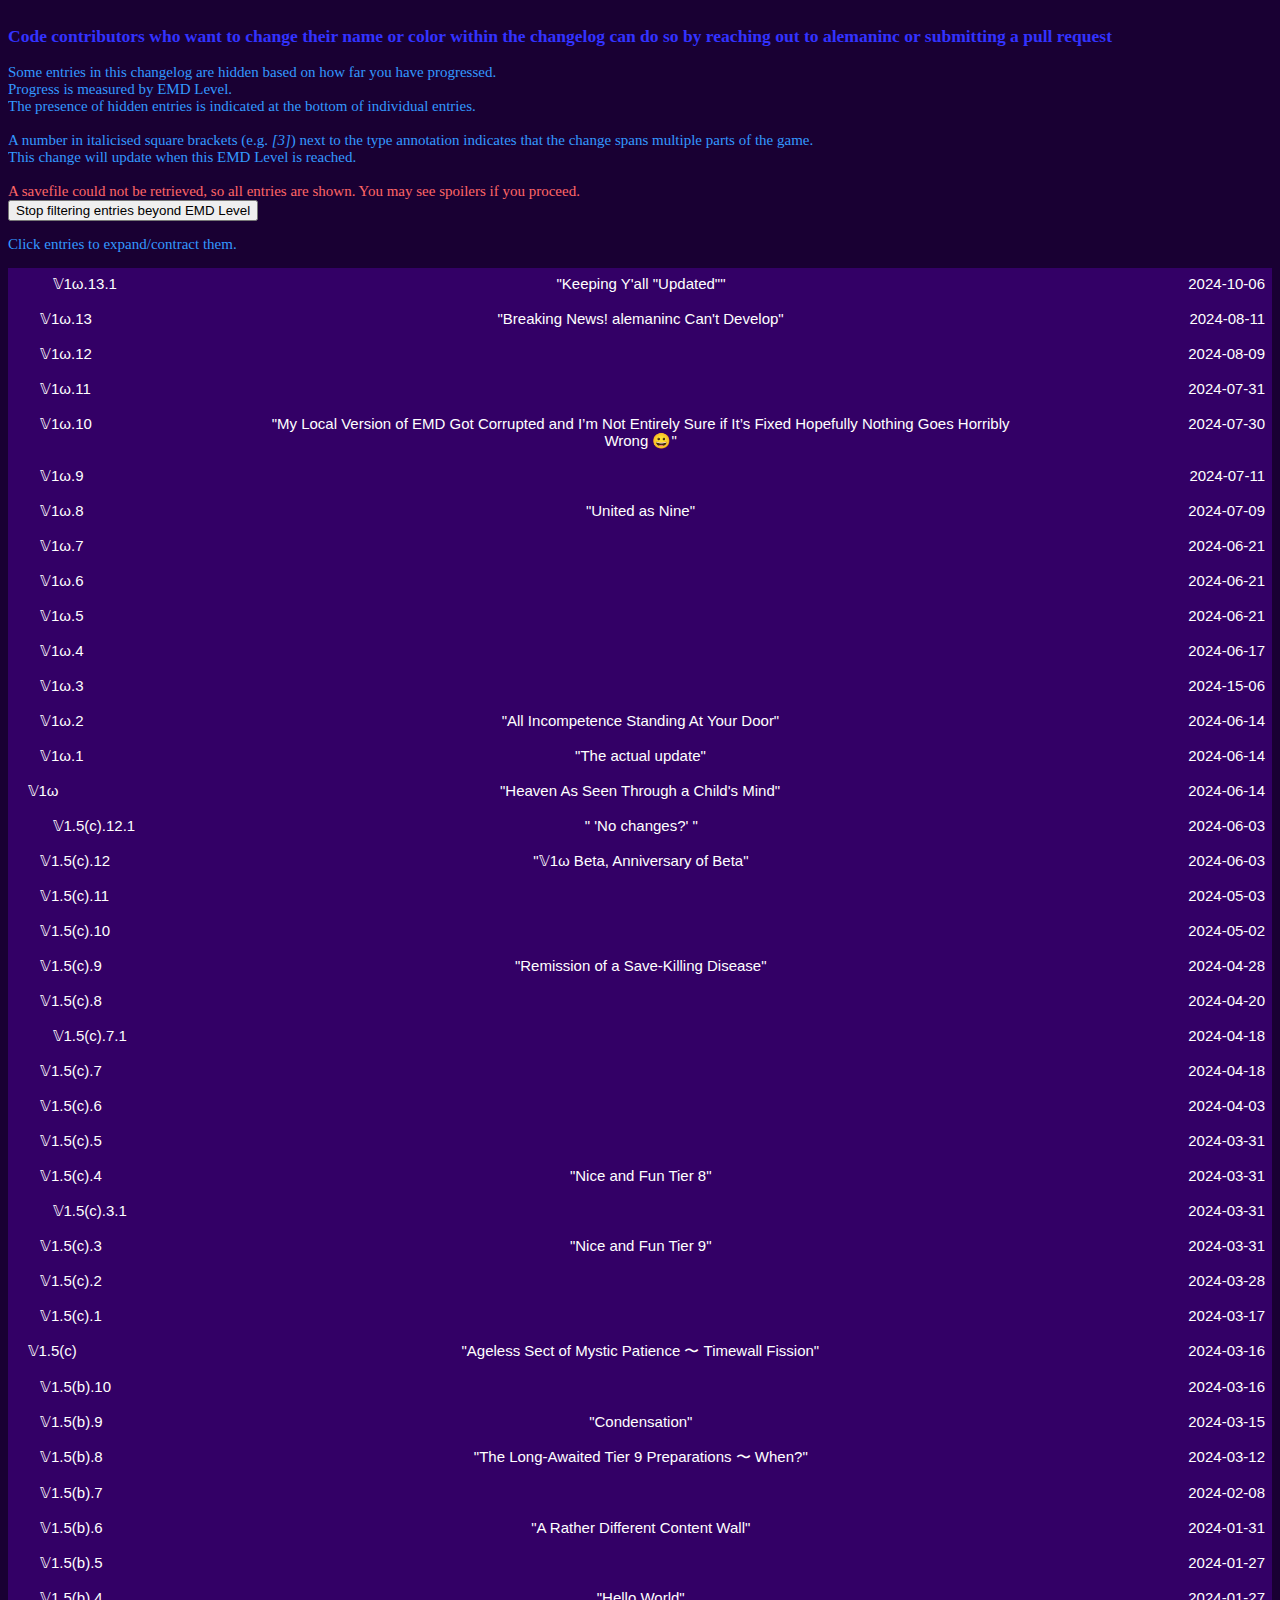
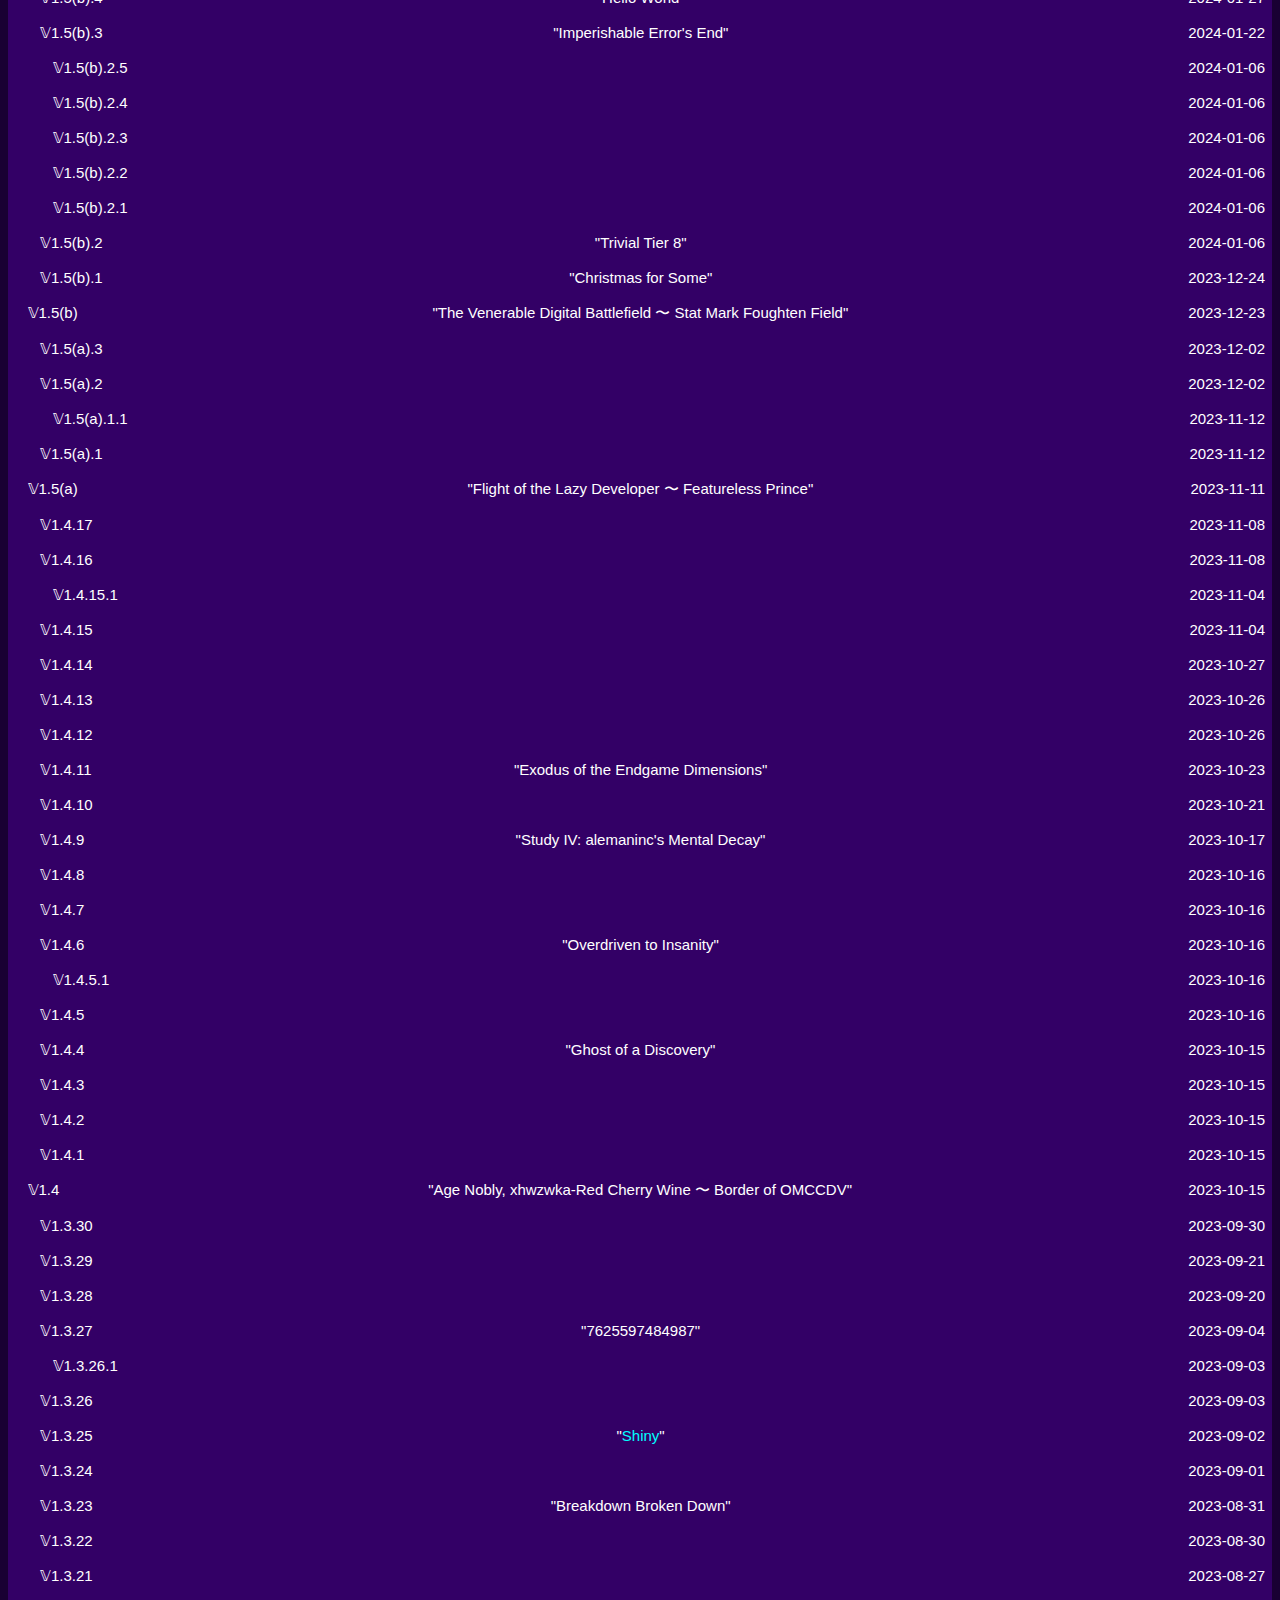
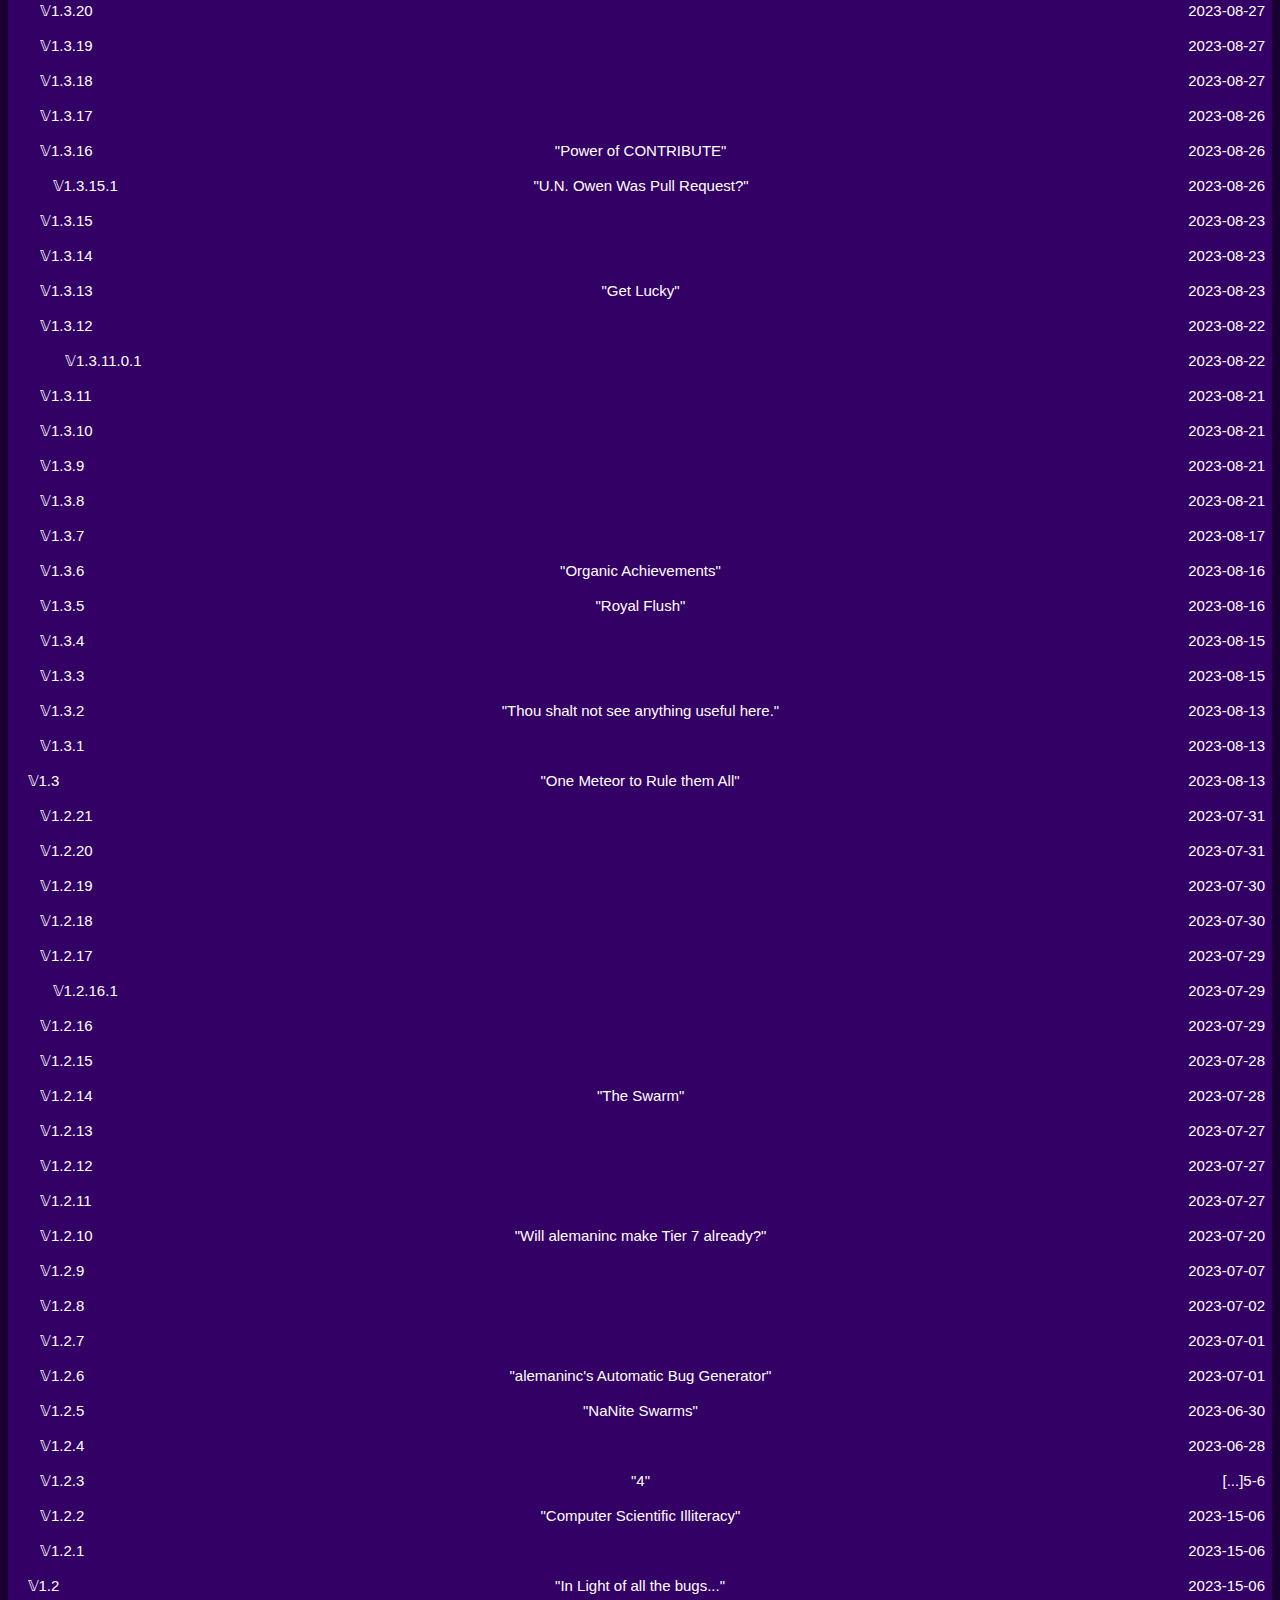
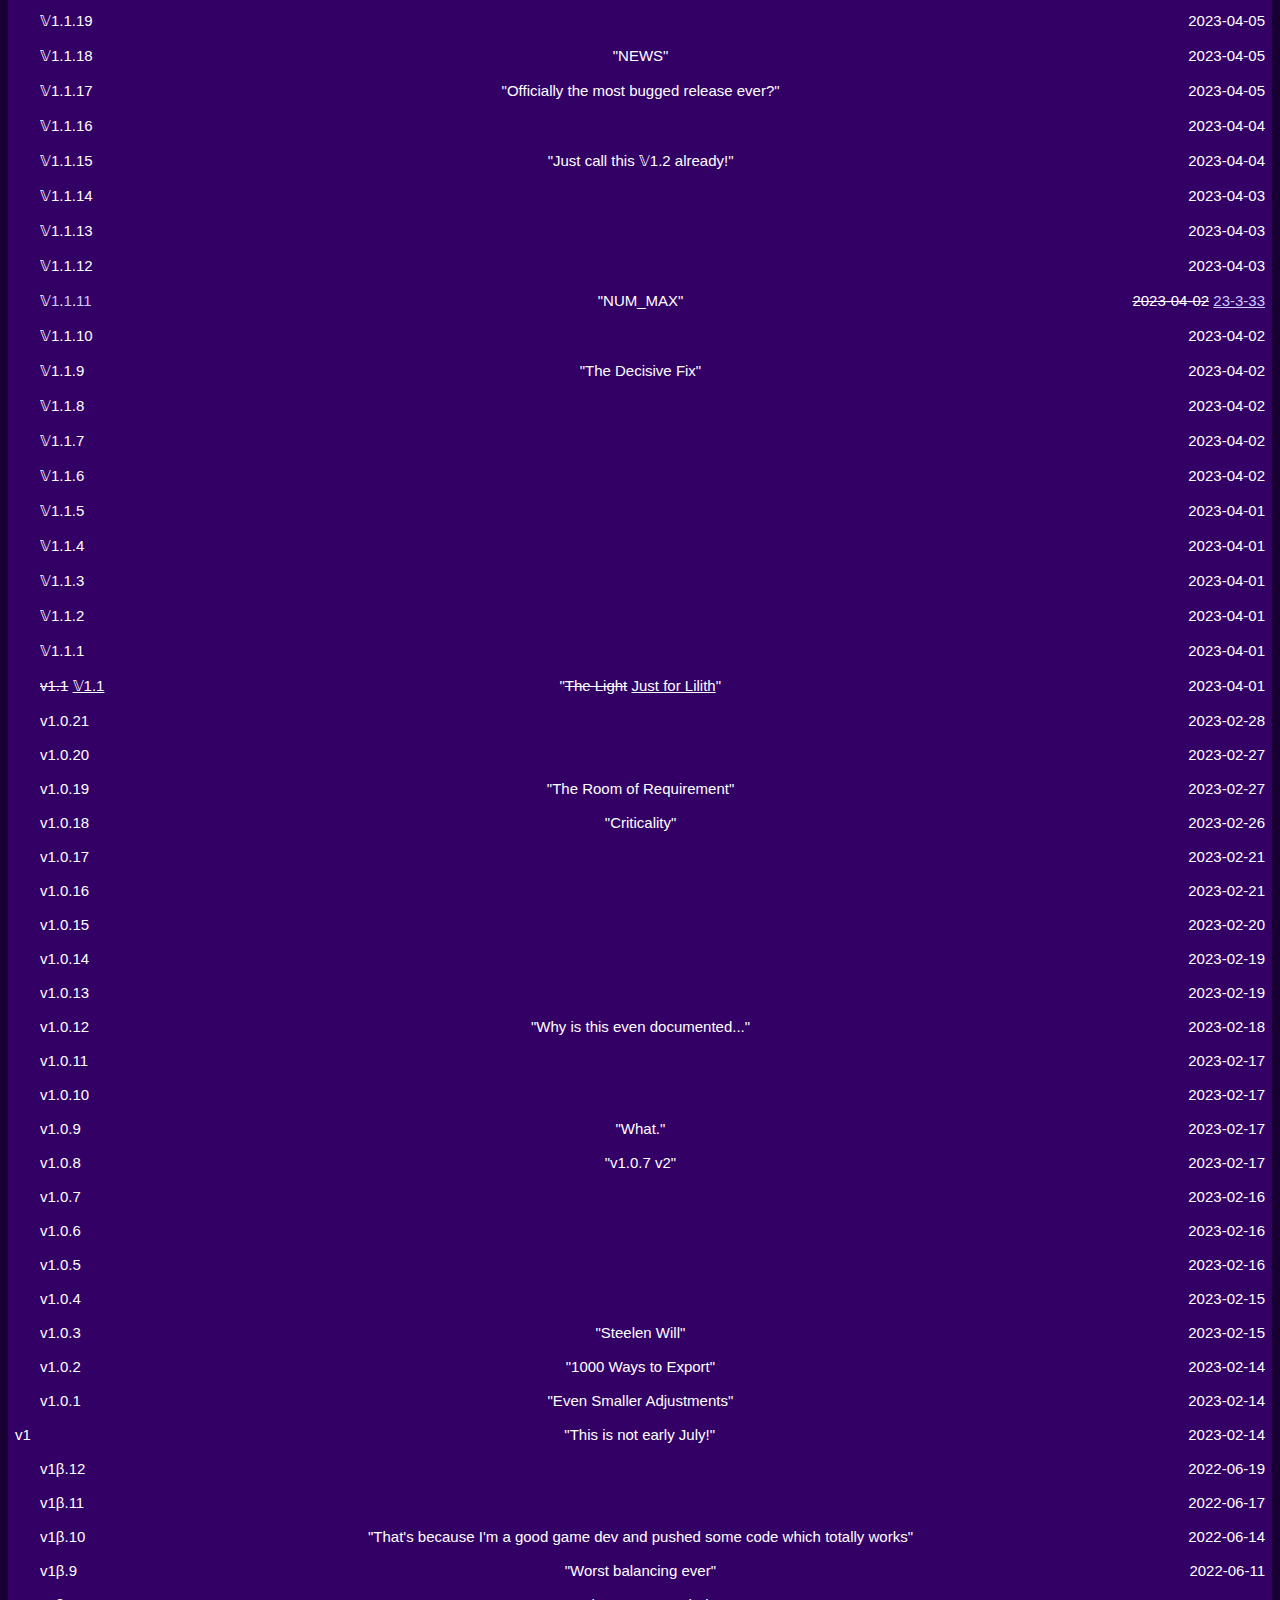
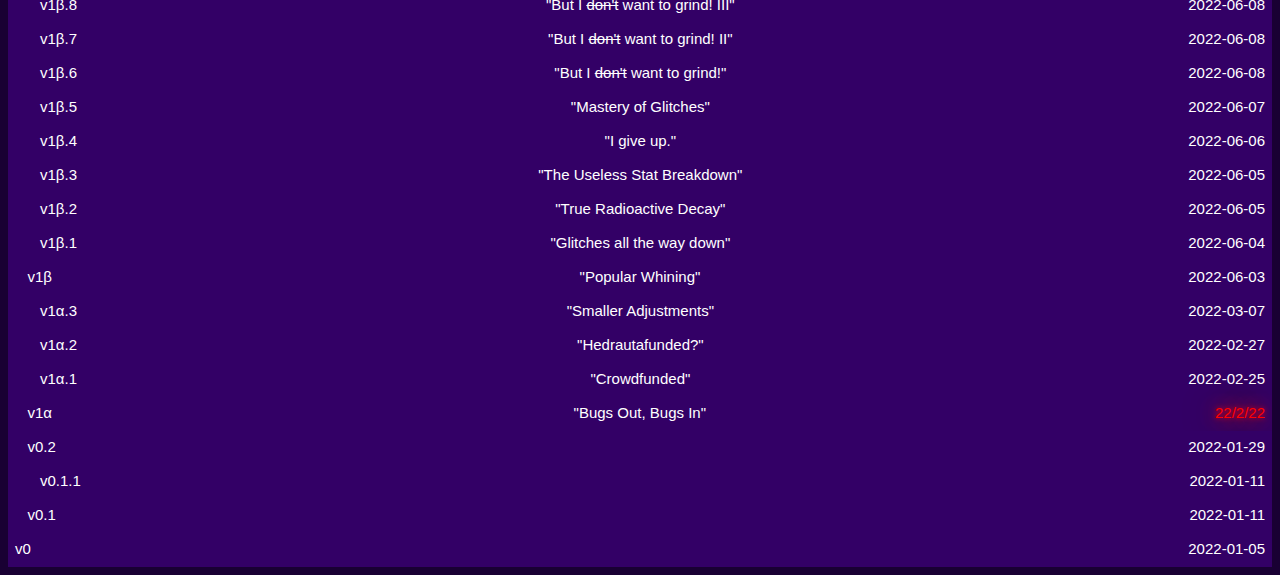
<file: changelog.html>
<!DOCTYPE html>
<html>
	<head>
		<link rel="shortcut icon" type="image/x-icon" href="favicon.ico">
		<link rel="stylesheet" type="text/css" href="globalstyle.css" />
		<style>
.accordion {
	background-color: #330066;
	color: #fff;
	cursor: pointer;
	padding: 6px;
	width: 100%;
	border: none;
	text-align: left;
	outline: none;
	font-size: 15px;
	transition: 0.4s;
}
body {
	text-align:left;
}
.panel tr td {
	padding-bottom: 3px;
}
.active, .accordion:hover {
	background-color: #26a;
}
.panel {
	padding: 0 18px;
	background-color: #4c0099;
	display:none;
}
table {
	border-spacing:0;
	display:inline-block;
	table-layout:fixed;
	border-color:rgba(0,0,0,0);
}
td {
	vertical-align:top;
}
		</style>
		<meta charset="utf-8"/>
		<title>Changelog</title>
	</head>
	<body>
		<div id="changelog" style="display:none;">
			<h3 style="color: #3333ff">Code contributors who want to change their name or color within the changelog can do so by reaching out to alemaninc or submitting a pull request</h4>
			<p>Some entries in this changelog are hidden based on how far you have progressed.<br>Progress is measured by EMD Level.<br>The presence of hidden entries is indicated at the bottom of individual entries.<br><br>A number in italicised square brackets (e.g. <i>[3]</i>) next to the type annotation indicates that the change spans multiple parts of the game.<br>This change will update when this EMD Level is reached.<br><br><span id="EMDLevelText"></span><br><button id="allShown" onClick="allShown=!allShown;document.getElementById('allShown').innerHTML=allShown?'Filter entries beyond EMD Level':'Stop filtering entries beyond EMD Level';loadLog()">Stop filtering entries beyond EMD Level</button></p>
			<p>Click entries to expand/contract them.</p>
			<div id="logContainer"></div>
		</div>
		<div id="loading" style="text-align:center;"><h1>Loading changelog...</h1></div>
		<script type="text/javascript" src="alemaninc_utility.js"></script>
		<script type="text/javascript" src="break_eternity_alemaninc.js"></script>
		<script type="text/javascript" src="emd_utility.js"></script>
		<script>
const save = JSON.parse(localStorage.getItem("save"))
const notation = (save===null)?"Mixed scientific":(save.notation??"Mixed Scientific")
function format(x,p=0){return gformat(N(x),p,notation)}
const EMDLevel = (save===null)?Infinity:(save.EMDLevel??Infinity)
const contributors = {
	"Hedrauta":"#00cc00",
	"IRAD":"#ff9933",
	"st0ck53y":"#336699",
	"the Celestial of Blob":"#fac112"
}
// Log entry format: [type, description, contributor (if applicable)]
const logEntries = [
	/*
	next major:
	{num:"",date:"",changes:[
		[8,"BALANCE","Study XII reward 3 now correctly gives its boost to Achievement 525 rather than Achievement 526"],
		[9,"BALANCE","Added an additional Study XIII reward at 200 completions"]
	]},
	blank entry:
	{num:"",date:"",changes:[

	]},
	*/
	{num:"𝕍1ω.13.1",date:"2024-10-06",name:"Keeping Y'all \"Updated\"",changes:[
		[1,"I am still alive, everyone!<br>Updates with a number like this don't have any actual content, but I wanted to let you all know that I have in fact been doing something worthy of upping the \"update progress\" modal from 5% for the last two months."],
		[1,"WHAT","Increased the \"progress to next update\" from 5% to 28%"]
	]},
	{num:"𝕍1ω.13",date:"2024-08-11",name:"Breaking News! alemaninc Can't Develop",changes:[
		[1,"BUGFIX","News ticker weights not working.<br>Again.<br>When will alemaninc just bin this already and stop wasting his time?"],
		[4,"TEXTFIX","The base of the Achievement 412 \"Full House\" reward now has enough precision to have any semblance of accuracy"]
	]},
	{num:"𝕍1ω.12",date:"2024-08-09",changes:[
		[2,"BUGFIX","Setting axis autobuyer caps to invalid values no longer breaks the game"],
		[9,"BUGFIX","Study XIII completion will no longer show a \"Successfully loaded!\" popup"],
		[9,"BUGFIX","Study XIII Binding 275 crashing the game if its effect formula is viewed"],
		[9,"BUGFIX","Buying Research 26-5, 25-8 or 26-11 then entering the Studies tab with 4 Study of Studies completions no longer crashes the game"],
		[1,"INTERFACE","Removed the feedback form which closed over two weeks ago from the footer"],
		[5,"INTERFACE","When using the Compact style for Studies, the information panel will no longer show a number of completions as this is already displayed on the Study selector"],
		[[5,8],"INTERFACE","When using the Detailed style for Studies, the information divs are now very slightly larger to prevent text overflow for "+((EMDLevel>=8)?"Study of Studies":"a lategame Study")],
		[1,"MISCELLANEOUS","News ticker frequency now works correctly once more<br>(did it ever work to begin with? 🤔)"],
		[8,"QOL","Added a button to Prismatic Upgrade 6 \"Illumenati III\" that shows what it actually does"],
		[[6,9],"TEXTFIX","Achievement 611 \"Pieces of Eight\" now specifically refers to purchased dark stars"+((EMDLevel>=9)?", and Achievement 918 \"Where is that Infinite Galaxy Now?\" to effective":"")],
		[1,"TEXTFIX","Innumerable corrections of incorrect formulae"]
	]},
	{num:"𝕍1ω.11",date:"2024-07-31",changes:[
		[2,"TEXTFIX","Fixed Stardust story entry going along the lines of \"Stardust creation consumed all exotic matter <i>and stardust</i>\""],
		[[5,9],"TEXTFIX",(EMDLevel>=9)?"The Study XIII Binding 225 text next to Discoveries no longer appears if Binding 225 is not active (or if Study XIII isn't even unlocked)":"There is no longer a brown text next to the Discovery count showing how many Discoveries would be unspent if the total amount was a quarter of its true value"],
	]},
	{num:"𝕍1ω.10",date:"2024-07-30",name:"My Local Version of EMD Got Corrupted and I’m Not Entirely Sure if It’s Fixed Hopefully Nothing Goes Horribly Wrong 😀",changes:[
		[9,"BALANCE","Anti-axis corruption is now 50% stronger.<br>If this actually affects you at this point within development please let alemaninc know if you have not already."],
		[1,"BUGFIX","Lightspeed news ticker crashing the game"],
		[8,"BUGFIX","Prismatic upgrades can no longer be purchased above their caps (not that anyone could legitimately have done that at the moment)"],
		[4,"INTERFACE","Added Dark Star Scaling to Statistics"],
		[9,"INTERFACE","Corruption divs are darker and 50px taller"],
		[1,"QOL","Added Hyperand notation<br>(courtesy of Stat Mark)"],
		[9,"QOL","Corruptions now always appear in the Corruption tab after being reached at least once, and added text indicating what Corruptions actually do"],
		[8,"TEXTFIX","Research 9-5 now mentions being multiplicative"],
		[9,"TEXTFIX","The Achievement 919 reward no longer shows an incorrect formula"],
		[1,"WHAT","Removed the credits. (≧∇≦)"],
		[1,"WHY","Player names are now capped at 40 characters"]
	]},
	{num:"𝕍1ω.9",date:"2024-07-11",changes:[
		[5,"BUGFIX","Research import and loadout load no longer target unwanted research"],
		[5,"BUGFIX","Research loadout load no longer freezes the browser"],
		[5,"BUGFIX","Star respec no longer crashes the game when used while an achievement is preventing Stardust reset"],
		[5,"BUGFIX","Achievement 524 \"Mastery is not a trivial monster\" is no longer impossible"],
		[1,"TEXTFIX","Removed an erroneous \"You can change this in Options later\" text from the modal to change the player name"],
		[1,"TEXTFIX","The stat breakdown no longer thinks "+format(N(3e15+3))+" is a femtillion"]
	]},
	{num:"𝕍1ω.8",date:"2024-07-09",name:"United as Nine",changes:[
		[4,"BALANCE","Stars 61, 62 and 63 are weaker below "+format(Decimal.FC_NN(1,1,50+Math.log10(2)*2650))+" exotic matter"],
		[6,"BALANCE","Achievement 614 \"Redstone Clock\" is no longer nitpicky when the slowest time is <i>exactly</i> 1 second"],
		[1,"BUGFIX","Unassigning all Mastery rows resetting mastery power even if no Masteries were assigned before"],
		[1,"BUGFIX","The complex achievement QOL added to the 𝕍1ω.5 changelog should now actually work instead of causing catastrophic errors"],
		[5,"BUGFIX","Star allocator assignment not working at all"],
		[5,"BUGFIX","Research 6-9 tooltip behaving strangely"],
		[5,"INTERFACE","Tier 5 achievement backgrounds are darker"],
		[8,"INTERFACE","The knowledge effect cap is now shown in the Stat Breakdown if Study VIII is completed"],
		[8,"INTERFACE","Ontological Triad Study selection buttons are smaller, and use Roman rather than Arabic numerals"],
		[9,"INTERFACE","Study XIII Rewards \"Mailbreaker\" and \"Stat Mark's Cellular Game of Rising\" now use smaller font"],
		[9,"INTERFACE","Study XIII rewards now show their level thresholds at the bottom of the reward <code>div</code>"],
		[1,"MISCELLANEOUS","Added player names"],
		[1,"QOL","Achievements which cannot be failed while on the progress bar now mention that they behave like this"],
		[5,"QOL","Iron Will Stardust reset confirmation is now switched off by default (related to the above BUGFIX)"],
		[5,"QOL","Star allocator is now easier to use"],
		[1,"TEXTFIX","Reddit link leading to the 𝕍1.4 post rather than the 𝕍1ω post"],
		[1,"TEXTFIX","\"Mastery unassignmnet\""],
		[2,"TEXTFIX","Stardust reset popup mentioning energy if this is not unlocked"],
		[9,"TEXTFIX","Study XIII Reward \"Exo Reactor\" no longer has a <code>+</code> sign in its effect description"],
		[9,"TEXTFIX","The Research 25-1 effect is no longer unformatted once boosted"],
		[9,"TEXTFIX","Study XIII displaying 256 as the maximum number of completions.<br>That is not a Freudian slip."],
		[1,"WHAT","Added the missing QOL to the 𝕍1ω.5 changelog"]
	]},
	{num:"𝕍1ω.7",date:"2024-06-21",changes:[
		[1,"BUGFIX","Buying a single axis crashing the game"],
		[1,"What a way to scare <i>all</i> new arrivals off..."]
	]},
	{num:"𝕍1ω.6",date:"2024-06-21",changes:[
		[1,"BUGFIX","All achievements being visible"],
		[1,"WHAT","𝕍1ω.5's first TEXTFIX being visible at EMD Level 1 even though it actually relates to a Level 8 feature"]
	]},
	{num:"𝕍1ω.5",date:"2024-06-21",changes:[
		[1,"BUGFIX","Memory leak"],
		[7,"BUGFIX","Achievement 707 \"Master of the Void\" awarding even if stars or stardust upgrades are owned"],
		[9,"BUGFIX","Ontological Triad including Study IX completely disabling all Bindings on experientia reset"],
		[1,"INTERFACE","EMD Level is now shown on footer by default"],
		[1,"QOL","Setting an achievement to the progress bar will now prevent its failure"],
		[8,"TEXTFIX","Research 17-8 makes Time research show the unchanged effect"],
		[8,"TEXTFIX","Wormhole Upgrade 5 \"More Achievement\" now correctly refers to Mastery 101 instead of Achievement 501 \"Wormhole to Somewhere\""],
		[9,"TEXTFIX","Study XIII Reward \"Master's Encyclopædia of Integer Sequences®\" Levels 4 and 5 now state that they are multiplicative with Levels 1 and 2, and correctly uses old spelling as is customary for Study XIII rewards"],
		[9,"TEXTFIX","Study XIII failure by Binding 236 showing total dark axis as 0"],
		[1,"WHAT","Added the missing COMMUNITY and META to the changelog"]
	]},
	{num:"𝕍1ω.4",date:"2024-06-17",changes:[
		[1,"COMMUNITY","Altered the credits"],
		[1,"META","Changelog now has option to unfilter entries"],
		[7,"BUGFIX","Infinite galaxy bug"],
		[8,"BUGFIX","Study of Studies \"Decisive Triad\" crashing the game on entry"]
	]},
	{num:"𝕍1ω.3",date:"2024-15-06",changes:[
		[1,"BUGFIX","People starting with 54.5 years of dilated time in certain circumstances"],
		[1,"BUGFIX","Complex achievements crashing the game on the progress bar"],
		[9,"BUGFIX","Achievement 930 \"Way to go, Albert Einstrimp...\" being impossible if Corruption was unlocked before 𝕍1ω release"],
		[2,"INTERFACE","Story entries now indicate that EMD Level has increased"],
		[5,"QOL","Research loadouts with trailing characters will no longer crash the game"],
		[1,"TEXTFIX","Credits now indicate that they filter some entries for spoiler prevention, and categories which are completely filtered no longer show"],
		[8,"TEXTFIX","Study of Studies research having broken descriptions"],
		[8,"TEXTFIX","Total effect of Galaxy Penalty 5 not being formatted"],
		[9,"TEXTFIX","Achievement 915 \"End of the Stelliferous Era\" now mentions that its reward is based on time in the current Wormhole"]
	]},
	{num:"𝕍1ω.2",date:"2024-06-14",name:"All Incompetence Standing At Your Door",changes:[
		[6,"TEXTFIX","The Research 5-8 tooltip no longer erroneously refers to \"Conclusion Research\" (this is meant to refer to Practical Research by the way)."]
	]},
	{num:"𝕍1ω.1",date:"2024-06-14",name:"The actual update",changes:[
		[6,"BUGFIX","Practical research are now actually available"],
		[6,"BUGFIX","Research 14-8 is now actually available"],
		[8,"BUGFIX","Study of Studies levels 1 and 2 now work correctly"],
		[8,"BUGFIX","Research 25-15 is now actually available"],
		[8,"BUGFIX","It is now actually possible to unlock the new achievements"],
		[1,"WHAT","Moved entries around in the 𝕍1ω entry and edited a few"],
		[1,"WHAT","Dated the 𝕍1ω entry"],
		[1,"Is it obvious how rushed this was?"]
	]},
	{num:"𝕍1ω",date:"2024-06-14",name:"Heaven As Seen Through a Child's Mind",changes:[
		[5,"BALANCE","Research 9-2 now initially costs 360 Discoveries (previously 400), and the requirements for the first three levels are lower ("+format("ee8")+" → "+format("e7.5e7")+", "+format("ee9")+" → "+format("ee10")+", "+format("e5e9")+" → "+format("ee11")+")"],
		[5,"BALANCE","Study III goals are changed ("+format(2000)+" → "+format(2000)+", "+format(2200)+" → "+format(2222)+", "+format(2400)+" → "+format(2500)+", "+format(2700)+" → "+format(2666)+")"],
		[6,"BALANCE","Row 9 Chromatic research are stronger (about 2× more chroma each)"],
		[6,"BALANCE","Achievement 607 \"There are Four Lights\" has a base reward of 2.75× (from 2.8×). Value once yellow light takes effect is unchanged."],
		[6,"BALANCE","Study IV has different goals ("+format(3000)+" → "+format(3200)+", "+format(3700)+" → "+format(3600)+", "+format(4500)+" → "+format(4250)+", "+format(5400)+" → "+format(5400)+") and unlock requirements ("+format("1e144")+" → "+format("2^512")+", "+format("2^1024")+" → "+format("2^1024")+", "+format("4.44e444")+" → "+format("2^1536")+", "+format("2^2048")+" → "+format("2^2048")+")"],
		[6,"BALANCE","Added a link to research 13-8 from 10-5 and 10-11 and cheapened it from "+format(1760)+" to "+format(1080)+" Discoveries, but gave it conditions"],
		[6,"BALANCE","Study V has different unlock requirements for level 1 ("+format("e4000")+" → "+format("e5000")+") and level 4 ("+format("e282624")+" → "+format("e281775")+")"],
		[6,"BALANCE","Research 12-8 now has a base requirement of "+format(4800)+" Discoveries (from "+format(5250)+")"],
		[7,"BALANCE","Research 16-8 now costs "+format(1440)+" Discoveries (from "+format(1550)+")"],
		[7,"BALANCE","Research 16-6 and 16-10 are 24× stronger"],
		[7,"BALANCE","Study VI reward 1 is stronger at 2 and 3 completions (1.5 → 1.75, 2 → 2.5)"],
		[7,"BALANCE","Achievement 709 \"Mind-bending Curvature II\" requirement reduced to "+format("3.33e833")+" (from "+format("8.88e888")+"), and Achievement 710 \"Mind-bending Curvature III\" requirement reduced to "+format("8.88e888")+" (from "+format("9.99e999")+")"],
		[7,"BALANCE","Achievement 712 \"Rewind\" now requires "+format(3600)+" yellow lumens to be boosted (from "+format(3500)+"), but its reward starts at 36 (from 35). The end result is the same above 3600 yellow lumens."],
		[7,"BALANCE","Research 16-6 and 16-10 are 24× stronger"],
		[7,"BALANCE","Achievement 719 \"OMCCDV II\" reward is stronger"],
		[8,"BALANCE","Achievement 801 \"The Explorer\" reward is stronger"],
		[8,"BALANCE","Study VII level 1 has a lower unlock requirement ("+format("6.66e666666666")+" → "+format("5.55e577777777")+")"],
		[8,"BALANCE","Study VII levels 1 and 4 have different goals ("+format(6666)+" → "+format(6227)+", "+format(14777)+" → "+format(17777)+")"],
		[8,"BALANCE","Study VIII has different unlock requirements ("+format("3.33e333")+" → "+format("3.33e333")+", "+format("6.66e666")+" → "+format("7.77e777")+", "+format("e2500")+" → "+format("9.99e2999")+", "+format("e5000")+" → "+format("4.44e4444")+") and goals ("+format(5888)+" → "+format(5888)+", "+format(7040)+" → "+format(7888)+", "+format(14080)+" → "+format(15288)+", "+format(16555)+" → "+format(16888)+")"],
		[8,"BALANCE","Study IX has different unlock requirements for levels 2 and 4 ("+format("9.99e149")+" → "+format("9.99e229")+", "+format("5.67e1234")+" → "+format("9.99e1399")+")"],
		[8,"BALANCE","The experientia effect is 20% weaker in Study IX levels 2 and 3, and gain is lower in levels 2-4 (5, 6 and 16 dark stars less respectively)"],
		[8,"BALANCE","Study of Studies level 2 goal is increased from "+format(7258)+" to "+format(8285)],
		[8,"BALANCE","Achievement 813 \"Hidden Stars in Zero Dimensions\" requirement is now 208 (from 210)"],
		[8,"BALANCE","Study V level 4 has a different goal ("+format(10800)+" → "+format(10666)+")"],
		[8,"BALANCE","Research 23-5 has lower requirements"],
		[8,"BALANCE","Research 26-3 now requires "+format(277777)+" Discoveries (from "+format(177777)+")"],
		[8,"BALANCE","The Stellar and Decisive Triads now have additional conditions like the Temporal Triad, and the modification of the Study IX Binding in the Temporal Triad is different"],
		[8,"BALANCE","Study of Studies rewards are significantly stronger"],
		[8,"BALANCE","Research 34-3 is stronger"],
		[8,"BALANCE","Study XI level 1 unlock requirement is "+format(98765)+" (from "+format(1e5)+") and its goal is "+format(11800)+" (from "+format(11611)+")"],
		[8,"BUGFIX","Study of Studies now affects Achievement 604 \"Graduation\""],
		[8,"BUGFIX","Achievement 613 \"Antimatter Academia\" is now properly affected by yellow light and no longer affects 9-7, 9-8 or 9-9"],
		[6,"CONTENT","Research 14-8 and 15-8 now exist between 13-8 and 16-8"],
		[6,"CONTENT","Practical Research"],
		[8,"CONTENT","117 new research going up to row 47"],
		[8,"CONTENT","2 new Tier 8 achievements and 30 Tier 9 achievements"],
		[8,"CONTENT","Achievement 527 \"The 4th dimension doesn't exist\" now has a yellow light boost which has no effect until well after it is unlocked"],
		[9,"CONTENT","Wormhole Upgrades"],
		[9,"CONTENT","Ontological Triad"],
		[9,"CONTENT","Study XI and XII are now possible to 4 completions each"],
		[9,"CONTENT","Study XIII"],
		[[1,2,5],"INTERFACE/QOL","The following interfaces now have tooltips instead of panels, and purchasing their respective upgrades now has the option of requiring a double-click rather than showing a confirmation popup:<br><table>"+[["Modern Mastery (+ button annotations are now magenta instead of gray)",1],["Modern Star",2],["Research (knowledge, Discoveries, observations and options still use a panel)",5]].filter(x=>EMDLevel>=x[1]).map((x,i)=>"<tr><td style=\"padding-right:5px\"><i>("+String.fromCharCode(97+i)+")</i></td><td>"+x[0]+"</td></tr>").join("")+"</table>"],
		[5,"INTERFACE","Research is now more readable"],
		[1,"WHAT","Added the missing META (the second one) to the 𝕍1.5(c).12.1 changelog"],
	]},
	{num:"𝕍1.5(c).12.1",date:"2024-06-03",name:" 'No changes?' ",changes:[
		[1,"META","A minor bug where no changes showed at all if 0 achievement tiers were unlocked (due to having opened the game but not unlocked a single achievement) is fixed."],
		[1,"META","Comments related to spoilered changes no longer display out of context"],
		[1,"WHAT","Added the missing BUGFIX to the 𝕍1.5(c).12 changelog"]
	]},
	{num:"𝕍1.5(c).12",date:"2024-06-03",name:"𝕍1ω Beta, Anniversary of Beta",changes:[
		[5,"BALANCE?","Achievement 526 \"Big Crunch\" no longer adds to the normal and dark S axis effects directly, but instead boosts the Achievement 525 \"You didn't need it anyway\" reward. The end result is the same if you have both achievements."],
		[5,"BALANCE","Added 10 new Wormhole Milestones at the positions which previously didn't have any, which give minor knowledge boosts"],
		[5,"BALANCE","Empowered Y Axis still add to the X axis effect as well as multiplying it"],
		[8,"BALANCE","Cinquefolium Chroma uses a different formula for levels between 0 and 1"],
		[8,"BALANCE","In a similar manner to Achievements 807 \"Get Lucky\" and 809 \"False Deity Destroyer\", Achievement 808 \"Octarine-colored Magic\" is now awarded for buying a Prismatic Upgrade rather than merely unlocking Prismatic"],
		[5,"Keep in mind these are only the balancing changes which I'm too incompetent to keep under wraps until 𝕍1ω. There are almost 100 balancing changes in the upcoming version."],
		[1,"BUGFIX","Game crashing if a complex achievement is moused over, and no longer loading if a complex achievement is viewed on the progress bar"],
		[2,"BUGFIX","All autobuyer intervals being 1% lower than they should be resulting in some weird initial numbering"],
		[6,"BUGFIX","Achievement 613 \"Antimatter Academia\" yellow lumen effect not working"],
		[8,"BUGFIX","Study VII not affecting stardust gain as strongly as it should, and even boosting it at bad luck if the exponent is below 1. The end result is the same at optimal luck."],
		[8,"BUGFIX","Temporal Triad not disabling Row 5 and 6 Energy research"],
		[[6,8],"CLARITY",(EMDLevel>=8)?"\"Research unlocked by Study V and VII\" are now respectively Hypothesis and Crystal research":"\"Research unlocked by Study V\" is now Hypothesis research"],
		[1,"INTERFACE","Dramatic shake-up of axis buttons"],
		[1,"INTERFACE","Mastery buttons are now magenta like mastery power instead of the arbitrary green"],
		[1,"INTERFACE","Normal axis buttons are now green like exotic matter instead of the arbitrary cyan"],
		[1,"INTERFACE","Most buttons have nicer borders"],
		[1,"INTERFACE","'Statistics' subtab within Statistics looks better, and 'Hidden Statistics' is merged into it"],
		[2,"INTERFACE","Star interface has different colors for unpurchased stars"],
		[2,"INTERFACE","Plain white buttons in the Stardust layer now use the stardust background instead"],
		[2,"INTERFACE","Option to reverse Achievement rows no longer shows if only 1 tier is unlocked"],
		[3,"INTERFACE","The first dark star effect now displays as an exponent rather than a percentage increase"],
		[[3,8],"INTERFACE","Added lifetime statistics for dark matter"+((EMDLevel>=8)?" and antimatter":"")+". Values may be lower than expected for a bit."],
		[4,"INTERFACE","Energies are now in pretty boxes"],
		[5,"INTERFACE","Compact Study info is 30px taller"],
		[5,"INTERFACE","Tier 5 achievements no longer mention Wormhole Milestones in their per-achievement reward"],
		[[6,8],"INTERFACE","Chromatic"+((EMDLevel>=8)?" and Prismal":"")+" research have been condensed in the stat breakdown (from 1 row per research to 1 for the whole group)"],
		[8,"INTERFACE","\"Respec Luck Upgrades\" is no longer black and white"],
		[1,"META","The changelog now hides changes which would spoil parts of the game, and now correctly uses your chosen notation instead of 'Mixed scientific', and there are small vertical spaces between changes"],
		[8,"QOL","Research autobuyer has been improved (grouped research are now auto-purchased only if all research in the group can be purchased)"],
		[1,"SECRETFIX","Fixed dilated exotic matter"],
		[8,"TEXTFIX","Study of Studies disclaimer about repeating a previous Triad not appearing if doing the level directly under the next one"],
		[8,"TEXTFIX","Research 25-14 showing the wrong formula"],
		[8,"TEXTFIX","Buying multiple luck upgrades at once only showing the change if buying 1 level"],
		[2,"WHAT","The first QOL of the 𝕍1.5(b).2 entry is now comprehensible"]
	]},
	{num:"𝕍1.5(c).11",date:"2024-05-03",changes:[
		[8,"BALANCE","Achievement 803 \"Base 3\" now correctly multiplies by 0.97 instead of dividing by 1.03"],
		[[1,2],"BUGFIXNCE",((EMDLevel>=2)?"Effects such as Mastery 63":"Certain effects")+" are no longer 0 at very small values, but instead corresponding very small numbers"],
		[6,"BUGFIX","Achievement 614 \"Redstone Clock\" no longer crashes the game when put on the progress bar"],
		[1,"WHAT","𝕍1.5(c).10 changelog being dated 2024-04-28"]
	]},
	{num:"𝕍1.5(c).10",date:"2024-05-02",changes:[
		[1,"BUGFIX<sup>2</sup>","\"Loading game...\" screen now features a save export"]
	]},
	{num:"𝕍1.5(c).9",date:"2024-04-28",name:"Remission of a Save-Killing Disease",changes:[
		[6,"BUGFIX","Projected research cost now includes unowned Study V research"],
		[8,"BUGFIX","Achievement 718 \"Softcap-colored Lights\" can no longer be abused in conjunction with Prismatic Upgrade R1 \"Chromatic Overdrive\""],
		[1,"INTERFACE","Achievement tooltips are now cleaner"],
		[2,"INTERFACE","Showing complex achievements on the progress bar now shows more information"],
		[7,"INTERFACE","Galaxy effects no longer jitter when showing formulas"],
		[7,"INTERFACE","Tier 7 achievements use darker colors"],
		[2,"QOL","Added an option to reverse the order in which Achievement tiers display"]
	]},
	{num:"𝕍1.5(c).8",date:"2024-04-20",changes:[
		[1,"BUGFIX","Game crashing sporadically when Scientific notation is enabled"],
		[8,"TEXTFIX","\"Glow when anti-axis can be bought\" checking if this is enabled for dark axis"]
	]},
	{num:"𝕍1.5(c).7.1",date:"2024-04-18",changes:[
		[1,"BUGFIX","Game not loading due to a bug alemaninc knew would happen, but implemented anyway"],
		[1,"You ever wonder why so many people actually play this for fun?"]
	]},
	{num:"𝕍1.5(c).7",date:"2024-04-18",changes:[
		[6,"BALANCE","Row 10 Chromatic research now require "+format("e8")+" of the relevant chroma (from "+format("e9")+"), and their formulas are stronger"],
		[1,"BUGFIX","Game doing strange things when frozen"],
		[1,"INTERFACE","Tetration notation now uses quadratic base 10 approximation rather than linear base 10, and Standard notation is less excessively precise"],
		[2,"QOL","Hotkey-triggered resets now correctly show confirmation popups if enabled"],
		[5,"TEXTFIX","Additional research from the 15-achievement Wormhole Milestone not appearing without reload"],
		[5,"TEXTFIX","Achievement 526 \"Big Crunch\" shows its progress correctly"],
		[6,"TEXTFIX","Review of yellow light effects in 'Light' tab works properly now"],
		[1,"TEXTFIX","Removed all erroneous references to \"axes\". The rules of English do not apply in <i>Exotic Matter Dimensions</i> so the plural is \"axis\"."]
	]},
	{num:"𝕍1.5(c).6",date:"2024-04-03",changes:[
		[5,"BUGFIX","Game actually no longer crashes when viewing Achievement 505 \"Iron Will IV\" when it is fully completed under Iron Will conditions"],
		[7,"TEXTFIX","Galaxy effect unlock requirements no longer show as 2 higher than they should be"],
		[1,"WHAT","The 1.5(c).5 changelog no longer has two undefined items"]
	]},
	{num:"𝕍1.5(c).5",date:"2024-03-31",changes:[
		[2,"BUGFIX","Feature unlock no longer crashes the game"],
		[2,"INTERFACE","Locked prestige buttons are darker in color"],
		[5,"QOL","Clicking \"Complete Study\" will no longer exit the Study if it cannot be completed (use \"Abort Study\" for this)"],
		[7,"TEXTFIX","Achievement 711 \"Moonlight Capital\" should now display its milestones correctly"]
	]},
	{num:"𝕍1.5(c).4",date:"2024-03-31",name:"Nice and Fun Tier 8",changes:[
		[1,"BUGFIX","The game now loads once more"],
		[1,"SECRET","Removed the secret"]
	]},
	{num:"𝕍1.5(c).3.1",date:"2024-03-31",changes:[
		[1,"SECRET","Fixed the new promotion code"]
	]},
	{num:"𝕍1.5(c).3",date:"2024-03-31",name:"Nice and Fun Tier 9",changes:[
		[1,"INTERFACE","Very short news ticker messages are now shown less frequently"],
		[3,"INTERFACE","The 1st effect of dark stars now displays its formula"],
		[5,"INTERFACE","Complicated Study Bindings now display as lists for clarity, and the disclaimers for Study of Studies now show separately from the Binding"],
		[1,"SECRET","All-new promotion code!"],
		[5,"TEXTFIX","Permanent and Study research can no longer be 'powered'"],
		[1,"WHAT","Added 𝕍1.5(c).2's second INTERFACE"],
		[1,"WHAT","Changed 𝕍1.5(c).2's fourth TEXTFIX to include Achievements 708-710"]
	]},
	{num:"𝕍1.5(c).2",date:"2024-03-28",changes:[
		[5,"BUGFIX","Game no longer crashes when viewing Achievement 505 \"Iron Will IV\" when it is fully completed under Iron Will conditions"],
		[8,"BUGFIX","Achievement 807 \"Get Lucky\" is no longer awarded by clicking the button if cannot afford"],
		[1,"BUGFIX?","Save import should cause less display bugs requiring refresh"],
		[1,"INTERFACE","Resizing the window will no longer make achievements display weirdly"],
		[1,"INTERFACE","Very long news ticker messages are now shown less frequently"],
		[2,"TEXTFIX","Stardust Boost 1 always showing in Stat Breakdown even if Stardust is not unlocked"],
		[4,"TEXTFIX","Icons for stars 81 and 83 are no longer \"undefined<sup>-</sup>\" on Modern view"],
		[6,"TEXTFIX","Reviewing all yellow light effects will no longer show unchanged achievements if the next yellow lumen will boost them"],
		[7,"TEXTFIX","Progress for Achievements 708-710 \"Mind-bending Curvature\" showing negative values and 714 \"Old age\" being completely broken"]
	]},
	{num:"𝕍1.5(c).1",date:"2024-03-17",changes:[
		[1,"BUGFIX","Progress bar crashing when completing the achievement on it"],
	]},
	{num:"𝕍1.5(c)",date:"2024-03-16",name:"Ageless Sect of Mystic Patience 〜 Timewall Fission",changes:[
		[6,"BALANCE","Research 9-15 and 10-13 are 2× stronger. The first of a number of changes which will hopefully speed up Tiers 6 and 7."],
		[8,"BUGFIX","Something called 'Corruption' unlocking in Study VIII"],
		[7,"INTERFACE","The Mastery 105 icon now correctly uses a ★ instead of a S"],
		[1,"WHAT","Added the missing second bugfix to the 𝕍1.5(b).10 changelog"],
		[1,"WHAT","Completion percentage is no longer incorrectly 96%"]
	]},
	{num:"𝕍1.5(b).10",date:"2024-03-16",changes:[
		[1,"BUGFIX","\"Unassign Mastery\" is no longer covered by footer on modern Mastery style"],
		[1,"BUGFIX","Mastery toggle confirmation now works properly"]
	]},
	{num:"𝕍1.5(b).9",date:"2024-03-15",name:"Condensation",changes:[
		[1,"BUGFIX","Tabs no longer glow if a subtab which isn't unlocked yet glows"],
		[5,"INTERFACE","Study interface has been shaken up <i>again</i>, and a second style has been added"]
	]},
	{num:"𝕍1.5(b).8",date:"2024-03-12",name:"The Long-Awaited Tier 9 Preparations 〜 When?",changes:[
		[1,"ANTICIPATION GALORE","Clicking the progress bar for a hint of the next update now shows a completion percentage for it"],
		[2,"BUGFIX","There is no longer a \"Show options\" in Previous Prestiges which crashes the game"],
		[8,"BUGFIX","Crash when buying research 3-6 with 2-6 but neither of 1-5 or 1-6 available"],
		[5,"INTERFACE","The Study interface has been changed up dramatically"],
		[1,"INTERFACE","Third and fourth order tabs in the Stat Breakdown and 'Previous Prestiges' are less ugly"],
		[2,"INTERFACE","Input fields in the Automation tab are smaller"],
		[5,"INTERFACE","Effective dark stars and luck upgrade levels are now shown in the Stat Breakdown"],
		[[1,4],"INTERFACE","Numbers which are very close to 1"+((EMDLevel>=4)?" (such as energy gain at very low tickspeeds)":"")+" now display with more precision"],
		[1,"The above interface changes have all happened for a reason. Use this information as you will."],
		[1,"INTERFACE","Changelog row text is now top-aligned rather than center-aligned"],
		[1,"INTERFACE","\"Overclock costs are much higher above <i>N</i>×\" text is no longer obscured by the Overclock buttons"],
		[5,"INTERFACE","Push notifications no longer go under Research buttons"],
		[8,"INTERFACE","Added some space between luck upgrade buttons"],
		[8,"INTERFACE","Research 24-12 now uses the correct icon"],
		[1,"PERFORMANCE","Importing research or auto-restoring after a Study no longer lag the game out (performance is now the same as buying normally)"],
		[5,"QOL","Milestone achievements can now be placed into the progress bar if not all milestones are unlocked"],
		[8,"QOL","The buttons to lose levels of 'Chromatic Overdrive' now change color if the chroma cost multiplier is above 1"],
		[1,"TEXTFIX","All references to \"Mastery swap\" have been changed to \"Mastery unassignment\" which is more accurate"],
		[1,"TEXTFIX?","nicodium's newsletter now shows a different message if verification is completed with the relevant secret achievement already owned"],
		[3,"TEXTFIX","The dark star requirement now displays correctly when single buying is active"],
		[4,"TEXTFIX","Achievements 402-407 now correctly say \"Unlock the [number] type of energy\" instead of just \"unlock the [number]\""],
		[4,"TEXTFIX","Achievements 409-411 \"Time is relative\" now only show their own flavor texts instead of all three separated by commas"],
		[5,"TEXTFIX","The third reward of Study II no longer shows its reward as being double its true value (this is in fact an actual bug and not a text bug but alemaninc is too lazy to rebalance so you now get a useless Study reward :D)"],
	]},
	{num:"𝕍1.5(b).7",date:"2024-02-08",changes:[
		[2,"INTERFACE","Autobuyers now show their \"level\" in their boxes rather than in Hidden Statistics"],
		[1,"MISCELLANEOUS","'How to play' entry for Offline Time has been expanded"],
		[2,"MISCELLANEOUS","Added a 'how to play' entry for Tickspeed"],
		[1,"QOL","Added the ability to equalize time"],
		[1,"TEXTFIX","The 'how to play' entry for Offline Time no longer shows an incorrect value for the softcap start"],
		[5,"TEXTFIX","The formula for the 18-achievement Wormhole Milestone is no longer wrong above the softcap"],
		[1,"WHAT","The 𝕍1.2.3 changelog no longer has a ) trailing the date"]
	]},
	{num:"𝕍1.5(b).6",date:"2024-01-31",name:"A Rather Different Content Wall",changes:[
		[5,"BUGFIX","It is once again possible to Wormhole if you have never done it before"],
		[[6,8],"INTERFACE","Achievement boxes are now 50% taller when reviewing yellow light"+((EMDLevel>=8)?" due to Achievement 819's new reward description overflowing":"")],
		[1,"QOL","It is now possible to select an achievement to continually show its progress on the global progress bar"],
		[5,"QOL","Ascetic max buy research will no longer buy Study research unless this is the target research"],
		[7,"REVERSE BUGFIX","Removed a completion tooltip from Achievement 718 \"Softcap-colored Lights\" which only appeared following a bug. No one should be getting this anyway at this point"],
		[7,"TEXTFIX","Achievements 708-710 \"Mind-bending Curvature\" no longer show an incorrect estimated time to get if Achievement 816 \"Cosmic Mind\" is owned"],
		[8,"TEXTFIX","Empowered anti-V axis now correctly references the dark Y axis instead of dark V"]
	]},
	{num:"𝕍1.5(b).5",date:"2024-01-27",changes:[
		[8,"BUGFIX","Luck upgrades can be purchased without crashing the game"],
		[1,"QOL","'Set Overclock to softcap start' no longer puts you very slightly (∼0.04%) below the softcap start"]
	]},
	{num:"𝕍1.5(b).4",date:"2024-01-27",name:"Hello World",changes:[
		[1,"Only beta testers know."]
	]},
	{num:"𝕍1.5(b).3",date:"2024-01-22",name:"Imperishable Error's End",changes:[
		[3,"BUGFIX","Game no longer crashes if formulas are shown in the Dark Matter tab"],
		[1,"FLAIR","Even fancier changelog!"],
		[1,"INTERFACE","Reversing Mastery rows no longer causes a flash of rows which aren't unlocked"],
		[[1,3,5,6],"INTERFACE","Fixed achievement name text color black/white selection"+((EMDLevel>=3)?(" (i.e. "+((EMDLevel>=6)?"tiers 3, 5 and 6":(EMDLevel>=5)?"tiers 3 and 5":"tier 3")+" will no longer show achievement names in black)"):"")],
		[1,"INTERFACE","Achievement tier containers no longer have the tier name underlined"],
		[1,"INTERFACE","Mousing out of an achievement now hides the tooltip"],
		[5,"INTERFACE","If Mastery 101 is active, Achievement 501 \"Wormhole to Somewhere\" now shows the change from the base effect to the modified effect"],
		[8,"INTERFACE","The research 33-3 animation is less chaotic when Study XI is first entered, but will now become more chaotic with each completion"],
		[5,"TEXTFIX","Achievement 505 \"Iron Will IV\" reward description now has brackets for clarity"],
		[6,"TEXTFIX","\"Affected by yellow light\" tooltip no longer displays on achievements 207-209 if yellow light is not unlocked"],
		[8,"TEXTFIX","Research 37-1 (which cannot yet be purchased) is invisible once more"],
		[8,"TEXTFIX","Achievement 819 \"Power of a Unicorn\" shows the correct formula and its forgotten secondary reward"],
		[1,"WHAT","Added the missing CONTENT to the 𝕍1.5(b).2 changelog"]
	]},
	{num:"𝕍1.5(b).2.5",date:"2024-01-06",changes:[
		[[1,5],"BUGFIX","Game not loading due to news item #253 being undefined if "+((EMDLevel>=5)?"Studies are":"a Tier 5 feature is")+" not unlocked"],
		[6,"BUGFIX","Lumen gain achievements not awarding"]
	]},
	{num:"𝕍1.5(b).2.4",date:"2024-01-06",changes:[
		[6,"BUGFIX","Game not loading with exactly 2 completions of Study III"],
	]},
	{num:"𝕍1.5(b).2.3",date:"2024-01-06",changes:[
		[8,"BUGFIX","Anti-S axis effect is no longer 0"],
	]},
	{num:"𝕍1.5(b).2.2",date:"2024-01-06",changes:[
		[1,"BUGFIX","Game not loading"],
	]},
	{num:"𝕍1.5(b).2.1",date:"2024-01-06",changes:[
		[1,"BUGFIX","Game not loading"],
	]},
	{num:"𝕍1.5(b).2",date:"2024-01-06",name:"Trivial Tier 8",changes:[
		[8,"BALANCE","Refundable prismatic upgrades now refund their cost in prismatic when a level is lost"],
		[5,"BUGFIX?","Importing invalid research will now show a push notification instead of an error popup"],
		[8,"BUGFIX","Achievement 801 \"The Explorer\" reward which previously actually reduced production has been removed and replaced by a (much weaker) reward","st0ck53y"],
		[8,"CONTENT","Research 34-3 and 36-1"],
		[1,"FLAIR","Added an option to speed the news ticker up when Overclock is active"],
		[1,"INTERFACE","Achievement notifications now show the ID of the achievement given: this replaces the \"You have unlocked Tier <i>x</i> achievements!\" text"],
		[1,"INTERFACE","Notification text colors now properly select between black and white"],
		[1,"INTERFACE","Achievement information is now displayed on tooltips rather than panels"],
		[1,"INTERFACE","Secret achievements are now sorted alphabetically within their rarities"],
		[2,"INTERFACE","Row 4 star icons are now correctly superscripted"],
		[5,"INTERFACE","When a research or achievement with dynamic effect is selected, the displayed value will continually update until another is selected"],
		[5,"INTERFACE","Mastery 101 now shows the ID of \"Wormhole to Somewhere\" (501)"],
		[8,"INTERFACE","Research 17-8 icon is less ugly"],
		[[3,5],"INTERFACE","The Tier 3"+((EMDLevel>=5)?" and Tier 5":"")+" achievement text colors are now darker"],
		[8,"MISCELLANEOUS","Large number visualisation now shows antimatter"],
		[2,"QOL","The previous prestige tracker no longer shows builds for 'last 10' resets, only shows builds for record-breaking resets"],
		[8,"QOL","Added the option to lose all levels of a repeatable prismatic upgrade"],
		[7,"TEXTFIX","Formula for Galaxy Boost 5 showing \"undefined\""]
	]},
	{num:"𝕍1.5(b).1",date:"2023-12-24",name:"Christmas for Some",changes:[
		[8,"QOL","Research autobuyer no longer buys Study research in the two modes currently available"],
		[8,"TEXTFIX","Removed the input box in the research autobuyer (which had no effect)"]
	]},
	{num:"𝕍1.5(b)",date:"2023-12-23",name:"The Venerable Digital Battlefield 〜 Stat Mark Foughten Field",changes:[
		[7,"BALANCE","New pair of galaxy effects starting at 10 (not that anyone should reach this)"],
		[1,"CONTENT?","OMCCDV Grand Tour"],
		[1,"INTERFACE","Achievement tab and all references to specific achievements now shows the internal ID numbers of achievements"],
		[5,"INTERFACE","Wormhole reset button has been made darker"],
		[5,"INTERFACE","Spacing between automators has been increased"],
		[6,"INTERFACE","Blue chroma text has been made lighter"],
		[1,"META","Changelog entries are now right-shifted based on the magnitude of the update"],
		[7,"TEXTFIX","\"V's Achievements\" now correctly indicates that 500 yellow lumens are needed for a reward rather than 360"],
		[8,"TEXTFIX","Mastery 111 not having a × in the stat breakdown"],
		[1,"WHAT","Swapped the ∼ tildes in the names of 𝕍1.4 and 𝕍1.5(a) for 〜 wave dashes"]
	]},
	{num:"𝕍1.5(a).3",date:"2023-12-02",changes:[
		[[1,8],"BUGFIX","Values less than "+format("2^-53")+" will no longer break the game"+((EMDLevel>=8)?" (especially in Study of Studies: Temporal)":"")],
		[1,"BUGFIX<sup>2</sup>","The error popup now includes a stack trace so alemaninc will not need save exports as often"]
	]},
	{num:"𝕍1.5(a).2",date:"2023-12-02",changes:[
		[1,"BUGFIX","Saved values which become NaN will now automatically be reset to 0"],
		[1,"BUGFIX<sup>2</sup>","Added an option to export the save at the start of the session (before any errors have a chance to occur) and this is also shown whenever an error occurs"],
		[8,"CLARITY","\"Hidden Stars in Zero Dimensions\" now explicitly refers to effective dark stars"],
		[8,"CLARITY","Study of Studies will now mention in the tooltip if you need a higher level"],
		[6,"INTERFACE","RGB, CMY and WGB chroma are now all on separate lines on large displays"],
		[8,"QOL","Added an option for the research autobuyer to ignore grouped research (e.g. Chromatic, Photonic)"]
	]},
	{num:"𝕍1.5(a).1.1",date:"2023-11-12",changes:[
		[1,"WHAT","Added the missing 𝕍1.5(a).1 entry to the changelog"],
		[1,"WHAT","The footer no longer says 𝕍1.5(a)"]
	]},
	{num:"𝕍1.5(a).1",date:"2023-11-12",changes:[
		[8,"BUGFIX","The game no longer crashes when Study of Studies level 3 is completed","the Celestial of Blob"]
	]},
	{num:"𝕍1.5(a)",date:"2023-11-11",name:"Flight of the Lazy Developer 〜 Featureless Prince",changes:[
		[1,"BUGFIX","The Reddit link in the footer has been updated to 𝕍1.4"],
		[8,"CONTENT","Added 12 more Tier 8 achievements, bringing the total to 23"],
		[8,"CONTENT","8 rows of Research"],
		[8,"CONTENT","1 new Study"],
		[8,"CONTENT","Study of Studies"],
		[8,"CONTENT","Prismal research"],
		[8,"CONTENT","Added three more anti-axis"],
		[8,"FLAIR","Prismatic \"Lumen Increaser\" upgrades have been renamed to \"Illumenati\""],
		[8,"HELP","Added how-to-play entries for luck, prismatic and antimatter"],
		[5,"INTERFACE","Study I reward 2 now refers to percentage points"],
		[[7,8],"INTERFACE",(EMDLevel>=8)?"Study VI reward 3 and Study VIII reward 2 now mention that they are additive":"Study VI reward 3 now mentions that it is additive"],
		[8,"INTERFACE","Luck upgrade names now show on two lines"],
		[8,"QOL","Added an autobuyer for free research (locked behind one of the new achievements)"]
	]},
	{num:"𝕍1.4.17",date:"2023-11-08",changes:[
		[4,"BUGFIX","The Energy tab can now be opened once more"],
		[8,"BUGFIX","The \"Gensokyo Millennium\" reward option should now actually be hidden"]
	]},
	{num:"𝕍1.4.16",date:"2023-11-08",changes:[
		[7,"BALANCE","Photonic research requirements now scale much faster past 6"],
		[1,"BUGFIX","\"Buy max axis\" buttons showing negative numbers as the affordable quantity"],
		[8,"BUGFIX","Research 25-1 and beyond are no longer visible"],
		[4,"INTERFACE","If energy second is very low, will now show more decimal precision (eg. 1.0000000038)"],
		[5,"INTERFACE","Slightly changed the Tier 5 achievement text color"],
		[8,"INTERFACE","Buttons for buying luck runes are now 10px shorter"],
		[8,"INTERFACE","Prismatic upgrade buttons are now 2px apart"],
		[8,"QOL","Added the option to only respec one row of luck upgrades"]
	]},
	{num:"𝕍1.4.15.1",date:"2023-11-04",changes:[
		[1,"WHAT","Fixed the footer saying 𝕍1.4.14"],
		[1,"WHAT","Fixed the 𝕍1.4.15 changelog being completely broken"],
		[1,"WHAT","Fixed the 𝕍1.4.15 changelog saying 2023-10-27 as the date"]
	]},
	{num:"𝕍1.4.15",date:"2023-11-04",changes:[
		[1,"BUGFIX","The notorious time-reversal bug has been \"fixed\""],
		[5,"BUGFIX","Forced study exit text now gives an indication of the cause"],
		[6,"BUGFIX","Light options no longer have a toggle for the reward of an unimplemented achievement (Gensokyo Millennium)"],
		[8,"BUGFIX","Hopefully fixed the \"forced Study IX exit\" bug caused when an experientia reset takes place at the goal requirement"],
		[7,"INTERFACE","At resource values above "+format("ee9")+" the header will stop displaying per-second gain if it is greater than or equal to ^0.9999 of the amount owned (from ^0.99)"],
		[[5,7],"INTERFACE",(EMDLevel>=7)?"Changed the icons of research 5-14 and 13-11":"Changed the icon of research 5-14"],
		[5,"INTERFACE","Fully completed studies will now continue to show the goal of the fourth level"],
		[[2,5],"QOL","Added hotkeys to force stardust"+((EMDLevel>=5)?"/wormhole":"")+" reset"],
		[5,"QOL","\"Wormhole reset\" hotkey no longer exits a Study if it cannot be completed"]
	]},
	{num:"𝕍1.4.14",date:"2023-10-27",changes:[
		[6,"BUGFIX","Generating primary chroma colors will no longer generate everything else at ¹⁄₄₆ efficiency"]
	]},
	{num:"𝕍1.4.13",date:"2023-10-26",changes:[
		[5,"BUGFIX","Ascetic research bulk buy should now work again"]
	]},
	{num:"𝕍1.4.12",date:"2023-10-26",changes:[
		[2,"BUGFIX","\"Last 10 runs\" now shows the correct builds"],
		[8,"BUGFIX?","Fixed a weird issue with research 3-6 which may or may not exist"],
		[8,"INTERFACE","If prismatic is unlocked, the light subtab will now show the chroma cost multiplier."],
		[[6,7],"UNINTENDED BALANCE","Generation of all chromas at "+format("e-15")+" rate is now tied to "+((EMDLevel>=7)?"'Softcap-colored lights'":"a Tier 7 unlock")]
	]},
	{num:"𝕍1.4.11",date:"2023-10-23",name:"Exodus of the Endgame Dimensions",changes:[
		[8,"BALANCE","Anti-W axis effect softcaps past "+format("e100")],
		[1,"INTERFACE","Shiny secret achievements are now cyan instead of yellow"]
	]},
	{num:"𝕍1.4.10",date:"2023-10-21",changes:[
		[8,"BETA","Research 21-8 has been hidden"],
		[6,"BUGFIX","\"If lacking component chroma, halt generation\" has been fixed"],
		[8,"BUGFIX","Permanent research which is not visible will no longer glow"],
		[3,"INTERFACE","The stardust text in the base gain of dark matter calculation is now the correct color below "+format("1e12")],
		[1,"WHAT","Fixed the 𝕍1.4.9 changelog saying 2023-10-16"]
	]},
	{num:"𝕍1.4.9",date:"2023-10-17",name:"Study IV: alemaninc's Mental Decay",changes:[
		[8,"BUGFIX","'Chromatic Overdrive'"]
	]},
	{num:"𝕍1.4.8",date:"2023-10-16",changes:[
		[6,"BUGFIX","When running out of a component chroma with 'generate limiting component' mode active, will now properly generate the limiting component instead of chroma jittering at a very small value"],
		[6,"BUGFIX","When generating secondary chroma, colors not equal to 0 will no longer become an infinitesimally small value"]
	]},
	{num:"𝕍1.4.7",date:"2023-10-16",changes:[
		[8,"BUGFIX","Hovering over Spatial Synergism research no longer breaks the game"],
		[1,"WHAT","Fixed the footer saying 𝕍1.4.5.1"]
	]},
	{num:"𝕍1.4.6",date:"2023-10-16",name:"Overdriven to Insanity",changes:[
		[8,"BALANCE","Research 21-8 is now properly impossible"],
		[2,"BUGFIX","Stars and stardust upgrades can now be bought if you have stardust equal to the cost"],
		[3,"BUGFIX","Dark stars not showing in the dark matter gain breakdown if you have less than "+format("e12")+" stardust"],
		[8,"BUGFIX","Did something to 'Chromatic Overdrive'"]
	]},
	{num:"𝕍1.4.5.1",date:"2023-10-16",changes:[
		[8,"BUGFIX","Actually \"fixed\" 'Chromatic Overdrive'"]
	]},
	{num:"𝕍1.4.5",date:"2023-10-16",changes:[
		[8,"BUGFIX","'Chromatic Overdrive' freezing the game"],
		[1,"WHAT","Footer saying 𝕍1.4.3"]
	]},
	{num:"𝕍1.4.4",date:"2023-10-15",name:"Ghost of a Discovery",changes:[
		[8,"BUGFIX","Research 26-14 is no longer broken"],
		[[6,8],"INTERFACE",((EMDLevel>=8)?"White, black and gray":"White and black")+" chroma containers now slightly differ coloristically"],
		[8,"QOL","Study IX time per reset has been reduced to 9 seconds"]
	]},
	{num:"𝕍1.4.3",date:"2023-10-15",changes:[
		[1,"BUGFIX","Mastery rows can be unassigned once more"],
		[1,"BUGFIX","Saves can be correctly wiped once more"],
	]},
	{num:"𝕍1.4.2",date:"2023-10-15",changes:[
		[5,"BUGFIX","Research can now be bought once more"],
	]},
	{num:"𝕍1.4.1",date:"2023-10-15",changes:[
		[1,"BUGFIX","The changelog should now open once more"],
	]},
	{num:"𝕍1.4",date:"2023-10-15",name:"Age Nobly, xhwzwka-Red Cherry Wine 〜 Border of OMCCDV",changes:[
		[2,"BUGFIX","Showing the mastery build of a previous prestige will no longer show rows without an active mastery as, for example, \"10\" for row 1"],
		[[2,5],"BUGFIX",((EMDLevel>=5)?"Stardust and Wormhole reset now correctly reset":"Stardust reset now correctly resets")+" mastery power to 0 rather than 1"],
		[3,"BALANCE","The first dark star effect now works when the base gain is less than 1 by multiplying it instead"],
		[6,"BALANCE","Study research no longer count as temporary research for 'Pseudoscience' (and several other purposes)"],
		[7,"BALANCE","'Old age' achievement reward has been buffed"],
		[7,"BALANCE","The 'Mind-bending Curvature' achievements are easier, and the reward of III is stronger"],
		[7,"BALANCE","The magenta lumen softcap has been significantly pushed back"],
		[7,"BUGFIX?","'Buy all previous research' will no longer buy Energy and Stardust research if used at or beyond 16-4 or 16-12"],
		[7,"CONTENT","Added 4 new Tier 7 achievements, bringing the total to 19"],
		[7,"CONTENT","Added Tier 8 achievements"],
		[7,"CONTENT","Research is now extended to 25 rows and 9 studies"],
		[8,"CONTENT","Added Luck Shards"],
		[8,"CONTENT","Added Prismatic"],
		[8,"CONTENT","Added Antimatter"],
		[1,"INTERFACE","The Modifier column of the stat breakdown is now wider relative to the others"],
		[2,"INTERFACE","\"Last 10\" tables in previous prestiges now have headers"],
		[5,"INTERFACE","Researches which boost by a quantity raised to a power (such as 8-2) now once again display, for example,\"tickspeed<sup>1.1</sup>\" instead of \"tickspeed ^ 1.1\""],
		[7,"INTERFACE","Changed the tooltip of the \"Destroy galaxies\" button to \"Destroy a galaxy\""],
		[7,"INTERFACE","Generated resources no longer show per-second gain above "+format("ee9")],
		[1,"QOL","Actions triggered by mouseover are now triggered by click too"],
		[3,"QOL","The reward of 'Superpowered' has been changed"],
		[1,"WHAT","Added the missing MISCELLANEOUS entry to the 𝕍1.3.30 changelog"],
	]},
	{num:"𝕍1.3.30",date:"2023-09-30",changes:[
		[6,"BUGFIX","Chroma generation will no longer turn off randomly for no (visible) reason"],
		[7,"BUGFIX","Fixed research 14-2 having no effect"],
		[1,"INTERFACE","\"You have completed all Tier <i>x</i> achievements!\" notification is now the correct color"],
		[3,"INTERFACE","Dark star button is now taller and the cost formula has an additional line break"],
		[7,"MISCELLANEOUS","'Destroy galaxies' button now destroys 1 galaxy per click rather than showing a popup"]
	]},
	{num:"𝕍1.3.29",date:"2023-09-21",changes:[
		[1,"BUGFIX","Antimatter-related sections showing in the stat breakdown"],
		[5,"BUGFIX","'Hyperspeed IV' giving 100% less effect than it should"],
		[5,"QOL","Confirmation for forfeiting 'Iron Will' will now only show up if you have the first tier of it unlocked, and should no longer be visible to people who can't use it"]
	]},
	{num:"𝕍1.3.28",date:"2023-09-20",changes:[
		[1,"BALANCE","'"+img("blobwave","Blob wave",32)+"' secret achievement is now Rare (from Common)"],
		[7,"BALANCE","Galaxies have a new pair of effects at 6 or above"],
		[5,"BUGFIX","Stardust exotic matter requirement no longer displays NaN in Study IV above 54 stardust resets"],
		[5,"BUGFIX","Stardust Boost 11 now correctly shows the percentage rather than the multiplier as a percentage (eg. 25% showed as 1.25%)"],
		[1,"BUGFIX","Hopefully fixed a bizarre bug which only one player seems to have"],
		[2,"INTERFACE","Moved the tabs around. Tab hotkeys have been changed to account for this."],
		[[2,5],"INTERFACE",((EMDLevel>=5)?"Stardust and HR gain stat breakdowns are":"Stardust gain stat breakdown is")+" much uglier. Even alemaninc finds this completely unusable now but it was necessary for the above BUGFIX."],
		[5,"INTERFACE","'Hyperspeed IV' reward description has been altered"],
		[5,"INTERFACE","Normal and study research titles are now the same color as their button borders"],
		[5,"INTERFACE","'Partially completed' achievement text is now clearer"],
		[6,"INTERFACE","The blue chroma container has increased contrast (again)"],
		[1,"QOL","The game now remembers what tabs were open on reload"],
	]},
	{num:"𝕍1.3.27",date:"2023-09-04",name:"7625597484987",changes:[
		[5,"BALANCE","Being in a Study with a higher level than the maximum number of completions will now forcefully remove the player"],
		[6,"BUGFIX","Study V level 3 now correctly requires "+format("ee100")+" knowledge rather than "+format("e100")],
		[1,"WHAT","The v1β.4 entry is now correctly bold and does not have a random 'b>' before it. Speaking of that entry, did I mention that that announcement became invalid the day after it was posted?"]
	]},
	{num:"𝕍1.3.26.1",date:"2023-09-03",changes:[
		[1,"WHAT","Fixed the footer still saying 𝕍1.3.25"]
	]},
	{num:"𝕍1.3.26",date:"2023-09-03",changes:[
		[6,"BUGFIX","Gaining a lumen no longer breaks the game. Why was this even released to production, you ask? NEXT CHANGE"],
		[1,"WHAT","Fixed the 𝕍1.3.25 entry having the date 2023-09-01"]
	]},
	{num:"𝕍1.3.25",date:"2023-09-02",name:"<span style=\"color:#00ffff\">Shiny</span>",changes:[
		[6,"BALANCE","Study VI can no longer be entered if you have 2 completions"],
		[5,"BUGFIX","'You do know how these work, right?' is no longer impossible with permanent research"],
		[6,"BUGFIX","Running out of component chroma will no longer switch to a color which is not a component of the previous one if it is at 0"],
		[1,"INTERFACE","The Discord link is now <span style=\"color:#00ffff\">shiny</span>!"],
		[5,"TEXTFIX","Added a period at the end of the Study II description"],
		[7,"TEXTFIX","Fixed research 13-5 erroneously referring to 'yellow light'"]
	]},
	{num:"𝕍1.3.24",date:"2023-09-01",changes:[
		[1,"BUGFIX","Red theme turning the background white"],
		[5,"BUGFIX","Saving research to a loadout will now correctly show a 'Successfully saved!' notification rather than 'Successfully loaded!'"],
		[5,"BUGFIX","Fixed research 8-14 subtracting 4 stars from the effects of 'Arquillian Galaxy' and 'Double Galaxy' (buff!)"],
		[7,"BUGFIX","Fixed research 13-1, 13-2, 13-14, 13-15, 14-1, 14-2, 14-14, 14-15, 15-1, 15-2, 15-14, 15-15, 16-1, 16-2, 16-14 and 16-15 having no effect.<br>You've got to wonder why alemaninc persists despite things like this happening every week..."],
		[5,"INTERFACE","The upcoming Wormhole Milestone now shows as a darkened box instead of a text at the bottom of the tab"],
		[5,"INTERFACE","The amount of effective dark stars is now shown inside the button rather than next to the purchased text"],
		[5,"INTERFACE","Achievements which have milestones now show as blue and 'Partially completed' if all milestones are not reached"],
		[5,"INTERFACE","Research buy conditions with multiple parts should now be color coded more clearly"],
		[7,"INTERFACE","Studies which are not possible to complete 4 times in the current release (V and VI) now state a lower number of maximum completions"],
		[7,"INTERFACE","The 'OMCCDV II' effect no longer shows 15 digits of precision in the stat breakdown"],
		[6,"QOL","Added a button which shows how many Discoveries you can save by respeccing and rebuying research"]
	]},
	{num:"𝕍1.3.23",date:"2023-08-31",name:"Breakdown Broken Down",changes:[
		[1,"BUGFIX","Removed 'Effective axis' from the stat breakdown"],
		[1,"BUGFIX","Secret achievements linked to promotion codes no longer mention save imports"],
		[5,"BUGFIX","Study research will no longer show the name of the following study as their description. On an unrelated note, Study VII has been removed."],
		[1,"INTERFACE","Added pretty colors to the stat breakdown"],
		[7,"INTERFACE","The cyan light effect now shows <i>two</i> extra digits of precision beyond 100%"],
		[1,"WHAT","Added the missing BALANCE entry to the 𝕍1.3.22 entry"]
	]},
	{num:"𝕍1.3.22",date:"2023-08-30",changes:[
		[7,"BALANCE","Researches 15-5 and 15-11 are now compounding with each other rather than additive"],
		[1,"BUGFIX","Fixed promotion codes"],
		[5,"BUGFIX","'Big Crunch' is now properly given when buying a single dark X axis"],
		[5,"BUGFIX","Hopefully fixed research loadouts once and for all. But don't get your hopes up..."],
		[6,"BUGFIX","The 'Twosday' reward is now correctly given by 'Twosday' and not 'Duplicated III'"],
		[7,"BUGFIX","The 'Five-finger discount' reward description now correctly references dark Y axis rather than normal"],
		[5,"EVIL","Wormhole reset will no longer add stardust upgrades if the axis autobuyer or 9 rows of Masteries are not unlocked. However, Study IV and achievements such as 'Rationing' will now act as if the player has these levels, even if they don't. Confusion ensues."],
		[3,"INTERFACE","Stat breakdown sections relating to dark axis have been condensed into the respective sections for normal axis"],
		[5,"INTERFACE","The research tree will once again show the connections to unknown research"],
		[5,"QOL","If 'Buy all previous research' is disabled, clicking a research button will still attempt to buy previous research, but will spend as few Discoveries as possible."],
		[6,"QOL","On running out of a component chroma, the game will now automatically generate the limiting component instead of halting chroma generation"],
		[7,"QOL","The 'Mind-bending Curvature' achievements now show the estimated time taken to get them (the real time will be very slightly lower due to tickspeed and Mastery 101 continuing to increase)"]
	]},
	{num:"𝕍1.3.21",date:"2023-08-27",changes:[
		[6,"BUGFIX","Chroma gain is no longer broken, and an erroneous 'Empowered Dark W axis' entry no longer shows up"]
	]},
	{num:"𝕍1.3.20",date:"2023-08-27",changes:[
		[5,"BUGFIX","Empowered Y axis no longer show in the stat breakdown if they're not unlocked"],
		[5,"BUGFIX","A free Discovery is no longer given on the first Wormhole"],
		[5,"BUGFIX","Iron Will IV milestones no longer require 1 more dark axis than what they say"],
		[[6,7],"INTERFACE","Light research are renamed to Chromatic"+((EMDLevel>=7)?", and Light Augmentation to Photonic":"")],
		[6,"INTERFACE","The chroma tab has brighter text"]
	]},
	{num:"𝕍1.3.19",date:"2023-08-27",changes:[
		[4,"BUGFIX","Icons for stars 81 and 83 are now correct on the modern layout"],
		[6,"BUGFIX","It is once again possible to unlock Light and Galaxies"]
	]},
	{num:"𝕍1.3.18",date:"2023-08-27",changes:[
		[1,"BUGFIX","News tickers which change the background now work when using the Wormhole theme"],
		[1,"BUGFIX","It is now properly possible to assign hotkeys with the Shift key"],
		[5,"BUGFIX","Star allocator will no longer buy stars which don't exist"],
		[6,"BUGFIX","'There are Four Lights' achievement not showing yellow light effect"],
		[2,"FLAIR","Added an option to see previous story entries in Options"],
		[7,"QOL","Added galaxy configuration options"],
		[1,"WHAT","Fixed the 𝕍1.3.17 changelog having no name"]
	]},	
	{num:"𝕍1.3.17",date:"2023-08-26",changes:[
		[5,"BUGFIX","Research 2-14 showing the wrong formula"],
		[6,"BUGFIX","An erroneous 'gray chroma' container being visible between white and black"]
	]},
	{num:"𝕍1.3.16",date:"2023-08-26",name:"Power of CONTRIBUTE",changes:[
		[6,"BALANCE","The red lumen softcap past 100 uses a stronger formula: anyone that hasn't cheated probably won't notice the difference, but it now approaches the cap of 200% much, much slower"],
		[6,"BALANCE","Research 11-8 now requires 10-5 to be bought"],
		[1,"BUGFIX","It is no longer possible to get \"Make [type] Axis effect go above [number]×\" without having the respective axis unlocked"],
		[1,"BUGFIX","'Buy Max Axis' button showing the wrong number if you can afford axis which are not unlocked yet"],
		[1,"BUGFIX","Mastery 41 and 43 formulas now account for their boost percentages"],
		[4,"BUGFIX","Row 8 Mastery formulas no longer have 2 multiplication signs (or a multiplication and division sign)"],
		[5,"BUGFIX","Hawking radiation base gain apex exponent breakdown not showing Stardust Boost 12"],
		[2,"FLAIR","Story entries have been edited, color has been added to the late-game ones and their titles are no longer underlined and have less empty space around them"],
		[1,"INTERFACE","Standard notation now shows progressively less precision past "+format("e3e5")],
		[1,"INTERFACE","Fixed an issue with the Wormhole theme"],
		[1,"INTERFACE","Overclock being active now shows on the header"],
		[1,"INTERFACE","Dynamic base values of stats in the stat breakdown should be easier to understand"],
		[4,"INTERFACE","Stardust Boost 7 now shows the softcap formula (past "+format("1e6")+" seconds ≈ 11.5 days) in the stat breakdown"],
		[5,"INTERFACE","Formulas for the knowledge effect and next Discovery requirement have been added"],
		[1,"META","People who have contributed code to the game (at the moment only Hedrauta and IRAD) now have their contributions color-coded within the changelog"],
		[1,"QOL","Added the option to freeze the game"],
		[1,"QOL","Added hotkeys for overclock and game freeze"]
	]},
	{num:"𝕍1.3.15.1",date:"2023-08-26",name:"U.N. Owen Was Pull Request?",changes:[
		[1,"WHAT","Fixed the 𝕍1.3.15 changelog being undefined","IRAD"]
	]},
	{num:"𝕍1.3.15",date:"2023-08-23",changes:[
		[5,"BUGFIX","'Enneract' is now possible again"],
		[6,"INTERFACE","The Study III tooltip now shows the exponent that energy effects are raised to"]
	]},
	{num:"𝕍1.3.14",date:"2023-08-23",changes:[
		[5,"BUGFIX","Inputting the star allocator build not lighting up star buttons on click"]
	]},
	{num:"𝕍1.3.13",date:"2023-08-23",name:"Get Lucky",changes:[
		[6,"INTERFACE","Cyan light effect shows an additional digit of precision past 50%"],
		[6,"INTERFACE","Yellow lumens no longer automatically switch to 'from zero' display past 200, instead this option is now set manually and also affects the other colors"]
	]},
	{num:"𝕍1.3.12",date:"2023-08-22",changes:[
		[6,"BUGFIX","The effect of tickspeed on chroma being labeled as 'undefined' in the stat breakdown"],
		[7,"BUGFIX","The formula of galaxy boost 3 now properly shows the percentage rather than the multiplier"],
		[7,"BUGFIX","'Mind-bending Curvature III' now correctly boosts Mastery 103 instead of 104"]
	]},
	{num:"𝕍1.3.11.0.1",date:"2023-08-22",changes:[
		[6,"BALANCE","Overclock is no longer disabled in Study III"],
		[1,"BUGFIX","Having a zip point multiplier no longer breaks hidden statistics"],
		[2,"BUGFIX","Really old saves with autobuyer levels higher than the cap will no longer show the 'upgrade autobuyer' button for autobuyers that can't be leveled further"],
		[2,"BUGFIX","Star ID's and active states are no longer left-aligned, which caused them to be outside modern-style buttons"],
		[4,"BUGFIX","Owned row 10 stars are now properly transparent on the modern layout"],
		[5,"BUGFIX","The secret research no longer persists on respec"],
		[6,"BUGFIX","Formulas for research 10-7, 10-8 and 10-9 now account for 'Antimatter Academia'"],
		[6,"BUGFIX","Cyan light effect formula is now correct above 50 cyan lumens"],
		[7,"BUGFIX","'Double Galaxy' reward formula now correctly says '÷ 1e7' rather than '× 1e7'"],
		[1,"INTERFACE","Iterated logarithms in formulas now show as <i>log<sup>[2]</sup>(x)</i> instead of <i>log(log(x))</i>"],
		[3,"INTERFACE","Dark axis effects no longer show leading zeroes"],
		[6,"INTERFACE","Achievements which are affected by yellow light but not owned are now transparent in the yellow light effect overviews and always at the bottom of the list"],
		[1,"QOL","Added an option to reverse the order of Mastery rows"]
	]},
	{num:"𝕍1.3.11",date:"2023-08-21",changes:[
		[1,"BUGFIX","Fixed an issue with <code>structuredClone()</code>"],
		[1,"INTERFACE","Removed the 'download save' button temporarily"],
	]},
	{num:"𝕍1.3.10",date:"2023-08-21",changes:[
		[1,"BUGFIX","The stat breakdown no longer shows 'Feedback Loop' as having a much larger effect than it really does"],
		[8,"BUGFIX","Removed an achievement called 'Base 3' which did nothing except breaking the game when moused over"],
		[3,"INTERFACE","Dark star button is now slightly taller to prevent formulas overflowing"]
	]},
	{num:"𝕍1.3.9",date:"2023-08-21",changes:[
		[5,"BUGFIX","Stardust Boost 1 formula now correctly shows the 'Hyperspeed' reward"],
		[7,"BUGFIX","Research 15-9 crashing the game on view"],
		[1,"INTERFACE","Axis buttons now show the 'effective' level of each axis in the top-right"],
		[3,"INTERFACE","The dark star boost to each dark axis was moved to the bottom-right of each button"],
	]},
	{num:"𝕍1.3.8",date:"2023-08-21",changes:[
		[5,"BALANCE","Stardust Boosts 10, 11 and 12 are very slightly weaker at very low amounts of stardust. The end results are asymptotically equal at typical unlock values."],
		[1,"BUGFIX<sup>2</sup>","Error popup now shows the Discord invite link for easy reporting"],
		[5,"BUGFIX","Stardust Boost 9 is no longer harmful with less than "+format("ee2")+" stardust"],
		[5,"BUGFIX","Research loadouts ignoring research that branches off a research to the right or below it"],
		[1,"CONTENT","The secret achievements that required you to import specific save strings now use a separate 'Use promotion code' button, and the codes are now encrypted in the source code. :smirk:"],
		[1,"INTERFACE","Added a hotkey which shows in-game formulas"],
		[1,"INTERFACE","Very small numbers are now displayed in the form (1 ÷ x) instead of (1 / x)"],
		[4,"INTERFACE","The icons of stars 82 and 84 are no longer swapped"],
		[6,"INTERFACE","Research 12-8 now has a yellow icon rather than a white one"]
	]},
	{num:"𝕍1.3.7",date:"2023-08-17",changes:[
		[1,"BUGFIX","Game not opening at all for new people"],
		[5,"BUGFIX","Loading research loadouts trying to buy all previous research"]
	]},
	{num:"𝕍1.3.6",date:"2023-08-16",name:"Organic Achievements",changes:[
		[5,"BALANCE","'The 4th dimension doesn't exist' is no longer impossible without 7 Tier 5 achievements, but has an additional requirement. The end result is the same."],
		[1,"INTERFACE","The progress bar text is now white when its background is dark"]
	]},
	{num:"𝕍1.3.5",date:"2023-08-16",name:"Royal Flush",changes:[
		[7,"BALANCE","Research 13-11 is now stronger (the percentage is the same but the effects are now exponentiated rather than multiplied)"],
		[2,"BUGFIX","'Previous Prestige' tab saying things like 'Show star/mastery"+((EMDLevel>=5)?"/research":"")+" builds builds'"],
		[5,"BUGFIX","'The 4th dimension doesn't exist' indicating that it can be completed with less than 7 Tier 5 achievements"],
		[2,"INTERFACE","Stardust boosts 2, 3, 6 and 8 now show multipliers instead of percentages at high values"],
		[7,"QOL","The 2nd galaxy boost now calculates the multiplier to chroma the next galaxy will give"],
		[1,"WHAT","Added a missing entry to the 𝕍1.3.3 changelog"],
	]},
	{num:"𝕍1.3.4",date:"2023-08-15",changes:[
		[3,"BUGFIX","'Valence' achievement now appears properly in the stat breakdown"],
	]},
	{num:"𝕍1.3.3",date:"2023-08-15",changes:[
		[1,"BUGFIX","Save import should be slightly less broken"],
		[6,"BUGFIX","White lumens now softcap correctly past 25"],
		[7,"BUGFIX","It is no longer possible to lose a negative number of galaxies"]
	]},
	{num:"𝕍1.3.2",date:"2023-08-13",name:"Thou shalt not see anything useful here.",changes:[
		[7,"BUGFIX","Inputting an invalid number into the 'destroy galaxies' popup no longer makes galaxies NaN"],
		[1,"WHAT","Fixed the 𝕍1.3.1 changelog having the same name as 𝕍1.3"],
		[6,"WHAT","Fixed the 𝕍1.3 changelog saying \"theu unlock requirement of Study III completion 4\""]
	]},
	{num:"𝕍1.3.1",date:"2023-08-13",changes:[
		[5,"BUGFIX","Secret achievement for buying research 6-9 being given on buying any research"],
		[6,"INTERFACE","Moved the endgame threshold from what it was in 𝕍1.2 to the correct value"],
		[1,"WHAT","Added a missing QOL entry to the 𝕍1.3 changelog"]
	]},
	{num:"𝕍1.3",date:"2023-08-13",name:"One Meteor to Rule them All",changes:[
		[6,"CONTENT","Galaxies"],
		[6,"CONTENT","Study VI"],
		[6,"CONTENT","5 new rows of Research"],
		[6,"CONTENT","Tier 7 achievements"],
		[6,"CONTENT","4 new Tier 6 achievements"],
		[6,"CONTENT","Study IV and V can be completed more times"],
		[5,"BALANCE","Stardust Upgrade 3 level 10 has a lower cost ("+format("ee7")+"&nbsp;→&nbsp;"+format("6.66e6666666")+")"],
		[6,"BALANCE","Reduced the unlock requirement of Study III completion 4"],
		[6,"BALANCE","Temporal energy has a much weaker effect and increases much slower. So sorry for anyone that unlocked it before this..."],
		[6,"BALANCE","Changed the scaling of Study V reward 3"],
		[1,"BUGFIX","Toggling the display of the footer no longer crashes the page"],
		[1,"BUGFIX","Dilated time can no longer become something like -(1 / "+format(1.8e16)+") seconds. Hasn't this already been fixed earlier?"],
		[5,"BUGFIX","Wormhole reset not resetting the 'Stardust this Wormhole reset' stat"],
		[5,"BUGFIX","Mastery 103 being unaffected by mental energy"],
		[2,"INTERFACE","Story entries now open as a popup"],
		[2,"INTERFACE","Unlocking a new tier of achievements now shows a separate notification"],
		[6,"INTERFACE","The effect of the next yellow lumen now shows relative to the baseline rather than the current value above 200 yellow lumens"],
		[1,"WHAT","Numbers in the changelog now use your chosen notation, and all entries have been changed retroactively"],
		[1,"WHAT","Removed all erroneous references to \"AleManInc\". Only \"alemaninc\" refers to the real alemaninc."],
		[1,"WHAT","Fixed a broken entry from 𝕍1.2.18"]
	]},
	{num:"𝕍1.2.21",date:"2023-07-31",changes:[
		[6,"BUGFIX","Chroma gain being unaffected by everything except tickspeed"]
	]},
	{num:"𝕍1.2.20",date:"2023-07-31",changes:[
		[5,"BUGFIX","Research 6-5, 7-5 and 8-5 not saving to loadouts correctly"]
	]},
	{num:"𝕍1.2.19",date:"2023-07-30",changes:[
		[3,"BUGFIX","Dark star bulk buy turning itself off on refresh"],
		[1,"WHAT","Added a missing entry to the 𝕍1.2.18 changelog (the BUGFIX)"]
	]},
	{num:"𝕍1.2.18",date:"2023-07-30",changes:[
		[6,"BALANCE","Changed the reward of \"There are Four Lights\" - the effect is the same, but now scales based on (60 - stars) rather than (60 - stars)<sup>2</sup>"],
		[5,"BUGFIX","Fixed research loadouts for the 719th time"],
		[1,"INTERFACE","Added Time notation"],
		[3,"INTERFACE","The dark star gain button will no longer indicate multiple can be gained if bulk buy is disabled"]
	]},
	{num:"𝕍1.2.17",date:"2023-07-29",changes:[
		[5,"BALANCE","Increased the dark energy per second requirement for Study III level 4"],
		[5,"BUGFIX","Time Loop breaking the game"],
		[1,"INTERFACE","Renamed achievement 115 \"Cheap Knockoff\" to \"Original Replicas\""]
	]},
	{num:"𝕍1.2.16.1",date:"2023-07-29",changes:[
		[1,"WHAT","Fixed the 𝕍1.2.16 changelog having no date"],
	]},
	{num:"𝕍1.2.16",date:"2023-07-29",changes:[
		[1,"BUGFIX","It is now possible to change the notation without crashing the page"],
		[2,"BUGFIX","Star visual options not taking effect until refresh"],
		[5,"BUGFIX","Opening study options no longer crashes the page"],
		[4,"INTERFACE","Mixed scientific notation gives one more digit of precision for values larger than "+format("ee6")],
	]},
	{num:"𝕍1.2.15",date:"2023-07-28",changes:[
		[1,"BUGFIX","Notation toggle cutting off the start and end of the name of the current notation"],
		[5,"BUGFIX","Study descriptions not updating to reflect harder levels of the study (affected III and V)"],
		[5,"BUGFIX","Removed beta research unlocked by study V which made all research costs 0"],
		[1,"INTERFACE","Tetration notation now uses base 10 (quadratic approximation)"],
		[1,"INTERFACE","Infinity notation now displays 6 digits of precision instead of 8"],
		[1,"INTERFACE","Added Standard notation"]
	]},
	{num:"𝕍1.2.14",date:"2023-07-28",name:"The Swarm",changes:[
		[1,"BUGFIX","Unassigning masteries by row not working"],
		[1,"BUGFIX","Notation toggle showing the notation names in quote marks"],
		[1,"BUGFIX","Alemaninc Ordinal notation not working at all"],
		[2,"INTERFACE","Added the option to show star ID and activity states"],
	]},
	{num:"𝕍1.2.13",date:"2023-07-27",changes:[
		[5,"BUGFIX","Dark star autobuyer being broken"],
		[6,"CONTENT","Added two new super-endgame yellow light effects"],
		[6,"INTERFACE","Added option to view all yellow light effects"]
	]},
	{num:"𝕍1.2.12",date:"2023-07-27",changes:[
		[5,"BUGFIX","Impossible to exit study"]
	]},
	{num:"𝕍1.2.11",date:"2023-07-27",changes:[
		[3,"BUGFIX","Fixed dark star bulk buy being permanently disabled"],
		[2,"INTERFACE","Added a modern style for the star table, similar to Masteries"],
		[5,"INTERFACE","\"Abort Study\" button now says \"Complete Study\" if the study can be completed"],
		[5,"QOL","Added an option to buy back the research used in a study upon completing it. Does not work for the study research itself."]
	]},
	{num:"𝕍1.2.10",date:"2023-07-20",name:"Will alemaninc make Tier 7 already?",changes:[
		[5,"BUGFIX","\"You have unlocked a new Wormhole Milestone! undefined.\""],
		[5,"BUGFIX","Fixed the Wormhole Milestones tab thinking the player has 1 less Tier 5 achievement than they really do"],
	]},
	{num:"𝕍1.2.9",date:"2023-07-07",changes:[
		[5,"BUGFIX","'Research' how to play section not opening"],		
		[5,"BUGFIX","Importing a research export string into a research loadout will now save to the loadout without renaming instead of throwing an error"],
		[5,"BUGFIX","Studies being impossible to abort (again)"],
		[5,"INTERFACE","Added a notification appearing when you gain Wormhole Milestones"],
		[1,"QOL","Added a confirmation for mastery toggling"],
		[5,"QOL","The stardust upgrade autobuyer can now be set to only autobuy up to specific levels"],
		[5,"QOL","Added the ability to lock manual stardust upgrade buying (as a Wormhole Milestone)"]
	]},
	{num:"𝕍1.2.8",date:"2023-07-02",changes:[
		[5,"BUGFIX","Fixed the star allocator only buying in order"]
	]},
	{num:"𝕍1.2.7",date:"2023-07-01",changes:[
		[5,"BUGFIX","Studies being impossible to abort"],
		[5,"QOL","The Offline Time subtab can now be opened in Study I"]
	]},
	{num:"𝕍1.2.6",date:"2023-07-01",name:"alemaninc's Automatic Bug Generator",changes:[
		[5,"BUGFIX","Stardust and wormhole autobuyers should no longer be completely broken"]
	]},
	{num:"𝕍1.2.5",date:"2023-06-30",name:"NaNite Swarms",changes:[
		[1,"BUGFIX","Variables which are NaN will get set back to default values upon reloading"]
	]},
	{num:"𝕍1.2.4",date:"2023-06-28",changes:[
		[5,"BUGFIX","Wormhole reset autobuyer breaking the game"],
		[6,"BUGFIX","Clicking the progress bar now correctly shows a hint of the next update at current endgame"],
		[[2,5],"QOL",(EMDLevel>=5)?"Added confirmations for stardust and wormhole reset, including a stardust reset confirmation which only triggers in Iron Will":"Added a confirmation for stardust reset"]
	]},
	{num:"𝕍1.2.3",date:"[...]5-6",name:"4",changes:[
		[6,"BUGFIX","'Black Hole Era II' can actually be completed"],
		[1,"MISCELLANEOUS","Added some more news"]
	]},
	{num:"𝕍1.2.2",date:"2023-15-06",name:"Computer Scientific Illiteracy",changes:[
		[6,"BUGFIX","Observation costs no longer decrease infinitely after completing Study V"],
		[6,"SAFETY","Study V completion 1 has been temporarily made impossible due to bugs"]
	]},
	{num:"𝕍1.2.1",date:"2023-15-06",changes:[
		[6,"BUGFIX","Study V showing when it's not supposed to"]
	]},
	{num:"𝕍1.2",date:"2023-15-06",name:"In Light of all the bugs...",changes:[
		[1,"...your saves are gone again. (ok, I didn't <i>actually</i> wipe them, but you might want to replay the tier you're in again anyway.)"],
		[1,"BALANCE","Demoted the secret achievements 'Epsilon Time' and 'I am speed' from the Common tier to the Super Easy tier"],
		[2,"BALANCE","Stardust Upgrade 1 now affects dark axis"+((EMDLevel>=5)?" (I am SO sorry for everyone in the Iron Will V run)":"")],
		[4,"BALANCE","Axis cost exponent now applies before axis cost divisor, but stars 82 and 84 nerfed from 4× to 3×"],
		[4,"BALANCE","Removed the 'Eternal Inflation' reward. Instead, a bug that caused tickspeed to multiply energy gain twice has been turned into a feature through its new 'reward'."],
		[5,"BALANCE","'Big Bang' requirement reduced from 5000 to 4800 in light of the relevant bugfix"],
		[5,"BALANCE","Research 7-13 is 7× weaker"],
		[5,"BALANCE","Stars are now capped at 60 in preparation for an upcoming feature ;)"],
		[1,"BUGFIX","Fixed one of the news messages being undefined"],
		[1,"BUGFIX","Dilated time can no longer become something like -(1 / "+format(1.8e16)+") seconds"],
		[1,"BUGFIX","Fixed 'The Ultimate Upgrade' not working"],
		[1,"BUGFIX","The W axis effect no longer increases 30× faster with the 'Slow' achievement, but the effect is now approximately 12.5% higher to compensate"],
		[2,"BUGFIX","Fixed Mastery 52 being affected by the boost percentage of Mastery 51 instead of its own"],
		[[2,5],"BUGFIX","Clicking "+((EMDLevel>=5)?"stardust/wormhole reset buttons":"the stardust reset button")+" no longer adds to 'total reset' stats if no reset was done"],
		[5,"BUGFIX","Fixed Mastery 103 being unaffected by knowledge"],
		[5,"BUGFIX","Fixed Stardust Boost 12 being affected by the boost percentage for Stardust Boost 9 instead of its own"],
		[5,"BUGFIX","Fixed Wormhole reset resetting energies to 0 instead of 1"],
		[5,"BUGFIX","'Big Bang' now accurately shows the amount of axis that can be purchased"],
		[5,"BUGFIX","Research 8-5 no longer works if it's not purchased"],
		[5,"BUGFIX","Research 2-2 is no longer 100× stronger than displayed"],
		[1,"(The full list of bugs can be found <a target=\"_blank\" href=\"https://libraryofbabel.info/random.cgi\" style=\"color:inherit\">here</a>.)"],
		[1,"Do you still have faith in this developer to make ten more content updates?"],
		[5,"CONTENT","Research was expanded to 12 rows and 5 Studies"],
		[5,"CONTENT","Tier 6 achievements"],
		[5,"CONTENT","Light"],
		[1,"CONTENT","Added Zip Points"],
		[1,"INTERFACE","Added the option to only show the footer in the Axis tab"],
		[1,"INTERFACE","Achievement notifications are now darker"],
		[1,"INTERFACE","Progress bar now shows progress to dilation upgrade unlocks"],
		[1,"INTERFACE","Achievement progress percentages no longer show decimal points for integer values"],
		[1,"INTERFACE","Moved a lot of feature-specific options to the relevant subtabs"],
		[1,"INTERFACE","Added an option to turn off tab glow for specific conditions"],
		[1,"INTERFACE","Added an option to show or hide important resources from the top"],
		[2,"INTERFACE","Stardust upgrade buttons look better"],
		[2,"INTERFACE","Swapped the Stardust and Automation tabs"],
		[5,"INTERFACE","Observation buttons now darken if unaffordable"],
		[5,"INTERFACE","Research should be more screen-reader accessible"],
		[5,"INTERFACE","The Study research icons are now patterns of dots rather than Roman numerals"],
		[5,"INTERFACE","'Iron Will IV' now shows the reward it would give upon being unlocked"],
		[5,"INTERFACE","Changed the research icons"],
		[5,"INTERFACE","Research icons which would otherwise overflow now automatically resize themselves"],
		[1,"MISCELLANEOUS","The node documentary news message no longer formats the number of nodes as a word"],
		[2,"MISCELLANEOUS","Stardust upgrade #2 can no longer be purchased if it would have no effect (i.e. if the relevant axis is not unlocked)"],
		[1,"PERFORMANCE","Improved"],
		[1,"QOL","Overclock is automatically disabled when story screens show up"],
		[1,"QOL","Added an option to set Overclock to exactly the softcap"],
		[1,"QOL","Added an option to make the Offline Time tab glow during Overclock"],
		[1,"QOL","Added basic hotkeys"],
		[5,"QOL","Stardust upgrade autobuyer now buys max"],
		[5,"QOL","Added the option to force a Wormhole reset"],
		[5,"QOL","Added Time Loop"],
		[1,"WHAT","Fixed the footer having the wrong version number"],
		[1,"WHAT","Fixed the 𝕍1.1.19 changelog not being alphabetized"],
		[1,"WHAT","Fixed an undefined message in the 𝕍1.1.18 changelog"]
	]},
	{num:"𝕍1.1.19",date:"2023-04-05",changes:[
		[5,"BALANCE","Discovery news tickers are now 2× rarer relative to normal news tickers (up from 10×)"],
		[5,"BUGFIX","If you manage to respec research upon entering a study you get automatically removed from your Study."],
		[1,"CHEATING","The in-game command terminal is now encrypted"],
		[1,"CONTENT","Lots of new news!"],
		[2,"TEXTFIX","Fixed the storyline entry for Stardust"],
		[1,"TEXTFIX","Fixed the news message that contains xhwzwka's personal information not showing his real name"],
		[1,"TEXTFIX","Fixed the node documentary news message saying 'one children'"],
		[1,"WHAT","Added an entry to the 𝕍1.1.18 changelog that alemaninc forgot to add before and corrected another entry"],
		[1,"WHAT","Fixed the 𝕍1.1.18 changelog having no date"],
	]},
	{num:"𝕍1.1.18",date:"2023-04-05",name:"NEWS",changes:[
		[1,"BUGFIX","People that haven't opened the game since 𝕍1.0 can now open the game again"],
		[1,"CONTENT","Added lots of news"],
		[1,"CONTENT","Added the large number visualization"],
		[1,"INTERFACE","Added the option to turn off mastery ID/boost percentage/active state displays"],
		[5,"INTERFACE","Study researches now show their ID"],
		[1,"WHAT","Fixed the footer having the wrong version number"],
		[1,"WHAT","Fixed the 𝕍1.1.16 changelog"]
	]},
	{num:"𝕍1.1.17",date:"2023-04-05",name:"Officially the most bugged release ever?",changes:[
		[1,"BUGFIX","Fixed the news message that gives help with a secret achievement"],
		[1,"BUGFIX","Fixed Mastery 42 being visible before unlock"],
		[1,"BUGFIX","'You do know how these work, right?' and 'Precision to the millimeter' are possible again"],
		[1,"BUGFIX","Unassigning a Mastery now correctly resets mastery power"],
		[1,"CONTENT","Added more news"],
		[1,"INTERFACE","You can now toggle between the modern Mastery interface and the pre-𝕍1.1 interface"],
		[1,"TEXTFIX","Fixed the node documentary news message stopping mid-sentence"],
		[1,"WHAT","Added an entry to the 𝕍1.1.16 changelog that alemaninc forgot to add before"]
	]},
	{num:"𝕍1.1.16",date:"2023-04-04",changes:[
		[5,"BUGFIX","You can now see how many Tier 5 achievements you have in the 'Wormhole Milestones' tab"],
		[1,"CONTENT","Added more news"],
		[1,"INTERFACE","Added an option to change the speed of the news ticker"],
		[1,"WHAT","Gave 𝕍1.1.15 a name retroactively"]
	]},
	{num:"𝕍1.1.15",date:"2023-04-04",name:"Just call this 𝕍1.2 already!",changes:[
		[2,"BALANCE","The secret achievement reward is now stronger (commons count twice as much, rares 3× more, legendaries 4× more and so on)"],
		[2,"BALANCE","'Four Second Mile IV' is slightly easier"],
		[1,"BUGFIX","Fixed the secret achievement reward being invisible"],
		[2,"BUGFIX","Star 42 now shows its effect"],
		[2,"BUGFIX","Star rows now say how many stars you can buy"],
		[5,"BUGFIX","'Hyperspeed IV' no longer applies if you do not have the achievement"],
		[5,"BUGFIX","It is no longer possible to respec research before entering a study"],
		[5,"BUGFIX","Fixed study tab not working"],
		[1,"CONTENT","Added a news ticker"],
		[1,"INTERFACE","Fancy notifications! Lag galore."],
		[1,"INTERFACE","Fancy changelog! As a wise man once said, \"always be doing something important to avoid doing something even more important.\""],
		[1,"INTERFACE","Removed the \"Unassign Row x Mastery\" buttons"],
	]},
	{num:"𝕍1.1.14",date:"2023-04-03",changes:[
		[1,"BUGFIX","Actually fixed Overclock charging an extra second of dilated time per second when above the softcap"],
		[5,"BUGFIX","Made an attempt to fix the research display"],
		[1,"INTERFACE","The Overclock multiplier and cost now update dynamically while the slider is being scrolled"],
		[5,"INTERFACE","Fixed the research container having a scrollbar"],
		[1,"WHAT","Retroactively renumbered an old changelog entry from over a year ago from <samp>v1α.2.1</samp> to <samp>v1α.3</samp>"]
	]},
	{num:"𝕍1.1.13",date:"2023-04-03",changes:[
		[5,"BUGFIX","The research tree should no longer be invisible to some players"],
		[1,"WHAT","Fixed the 𝕍1.1.12 entry having no date"]
	]},
	{num:"𝕍1.1.12",date:"2023-04-03",changes:[
		[1,"BUGFIX<sup>2</sup>","Upgraded the in-game command terminal"],
		[1,"WHAT","The name of the tab is no longer 'Exotic Matter Dimensions 𝕍&lt;span style=\"filter:brightness(150%)\"&gt;1&lt;/span&gt;.&lt;span style=\"filter:brightness(150%)\"&gt;1&lt;/span&gt;.&lt;span style=\"filter:brightness(150%)\"&gt;11&lt;/span&gt;'"]
	]},
	{num:(()=>{function c(x) {return "<span style=\"color:#ccf\">"+x+"</span>"};return "𝕍"+c("1")+"."+c("1")+"."+c("11")})(),date:"<del>2023-04-02</del> <ins style=\"color:#ccf\">23-3-33</ins>",name:"NUM_MAX",changes:[
		[1,"QOL","Added an option to turn off the footer"],
		[1,"WHAT","The footer now has the correct version number"]
	]},
	{num:"𝕍1.1.10",date:"2023-04-02",changes:[
		[1,"BUGFIX","Hiding completed achievement tiers works now"]
	]},
	{num:"𝕍1.1.9",date:"2023-04-02",name:"The Decisive Fix",changes:[
		[1,"BUGFIX","Achievements should now load properly (again)"]
	]},
	{num:"𝕍1.1.8",date:"2023-04-02",changes:[
		[1,"BUGFIX","Hovering over achievements now properly displays their descriptions"],
		[1,"BUGFIX","Hidden Mastery rows now hide properly"],
		[1,"TEXTFIX","The Overclock cost no longer says things like <samp>17.0 seconds seconds</samp> or <samp>04:15 seconds</samp>"],
		[1,"WHAT","Added an entry to the 𝕍1.1.7 changelog that alemaninc forgot to add previously"]
	]},
	{num:"𝕍1.1.7",date:"2023-04-02",changes:[
		[1,"BUGFIX","Anyone that opened the game in 𝕍1.1.6 probably lost all their achievements irreversibly"],
		[1,"BUGFIX<sup>2</sup>","Added an in-game command terminal"]
	]},
	{num:"𝕍1.1.6",date:"2023-04-02",changes:[
		[5,"BUGFIX","Research nodes should now show properly"],
		[1,"FLAIR","Secret achievements now have rarities"]
	]},
	{num:"𝕍1.1.5",date:"2023-04-01",changes:[
		[1,"BALANCE","Decreased Overclock hardcap from 100× to 64×"],
		[1,"BUGFIX","Fixed Overclock charging an extra second of dilated time per second when above the softcap"],
		[1,"BUGFIX","Dilation upgrade div is no longer visible with no dilation upgrades unlocked"],
		[4,"TEXTFIX","The \"Tichat's Heart\" secret achievement now correctly says 𝕍3.0 instead of v3.0"]
	]},
	{num:"𝕍1.1.4",date:"2023-04-01",changes:[
		[1,"BALANCE","Decreased Overclock hardcap from 512× to 100×"],
		[1,"CONTENT","Added Dilation Upgrades"],
		[1,"EVIL","The theme resets to Light on every page load as long as the UTC date is April 1"],
		[1,"QOL","Overclock softcap increased from 4× to 16×"]
	]},
	{num:"𝕍1.1.3",date:"2023-04-01",changes:[
		[1,"VIRTUE","The theme no longer resets to Light on every page load (only the first time)"]
	]},
	{num:"𝕍1.1.2",date:"2023-04-01",changes:[
		[1,"EVIL","Made the Light theme the default"]
	]},
	{num:"𝕍1.1.1",date:"2023-04-01",changes:[
		[2,"TEXTFIX","The 'Star/Mastery"+((EMDLevel>=5)?"/Research":"")+" builds' columns of the 'last 10 runs' tables in 'Previous Prestiges' are now properly labeled 'Star/Mastery"+((EMDLevel>=5)?"/Research":"")+" builds' instead of 'build'"],
		[4,"TEXTFIX","Fixed the how-to-play entry for Energy saying there are seven types of Energy"]
	]},
	{num:"<del>v1.1</del> <ins>𝕍1.1</ins>",date:"2023-04-01",name:"<del>The Light</del> <ins>Just for Lilith</ins>",changes:[
		[3,"BALANCE","The row 7 mastery unlock now costs "+format(1.5e61)+" stardust (from "+format(1e60)+")"],
		[5,"BALANCE","Stardust reset autobuyer is now unlocked at 8 Tier 5 achievements (previously 25)"],
		[5,"BALANCE","Wormhole reset autobuyer is now unlocked at 12 Tier 5 achievements (previously 20)"],
		[3,"BUGFIX","Dark T axis is no longer affected doubly by 'Grand Balance'"],
		[1,"FLAIR","The page title now states the version number. It is also now \"by alemaninc\" for ripoff prevention"],
		[1,"FLAIR","The version number now uses a fancy 𝕍 instead of an ordinary v"],
		[2,"FLAIR","Named the stardust upgrades"],
		[[1,5],"INCLUSION","Masteries and Achievements should now be readable by screen readers"+((EMDLevel>=5)?". Possibly Research too, but can't guarantee that yet":"")],
		[1,"INTERFACE","Most options specific to a single feature have been moved from 'Options' to the relevant tab"],
		[1,"INTERFACE","Opening the Discord now opens to a new tab"],
		[[1,2],"INTERFACE","Achievement progress percentage no longer goes above 100% for "+((EMDLevel>=2)?"achievements like 'Enneract'":"certain achievements")],
		[1,"INTERFACE","Stat breakdown now uses \"categories\" - i.e. instead of 50 third-level tabs in the Stat Breakdown tab, there are now 14 third-level tabs, which either open to a table like normally (e.g. 'exotic matter gain') or open to a menu of fourth-level tabs which each contain tables (e.g. 'normal axis effects')"],
		[1,"INTERFACE","The entire game is no longer offset around 16 pixels to the right"],
		[1,"INTERFACE","Popups are now more stylish"],
		[1,"INTERFACE","Buttons in 'Options' which previously cycled through a list of options now show a menu with the options instead"],
		[2,"INTERFACE","Stardust upgrade buttons now show their \"level\""],
		[2,"INTERFACE","Maxed stardust upgrades now remain visible (this can be turned off)"],
		[3,"INTERFACE","Dark U axis now states its overall multiplier in addition to the multiplier per total dark axis"],
		[5,"INTERFACE","The 'S' in the icons for researches 6-10 and 6-11 is now white as expected"],
		[2,"MISCELLANEOUS","The game now tracks 'total stardust produced', 'total stardust this wormhole reset' and so on"],
		[5,"MISCELLANEOUS","The secret research no longer has prerequisite research"],
		[1,"PERFORMANCE","Improved."],
		[1,"QOL","Changed the offline system"],
		[2,"QOL","Added a 'previous prestiges' section that shows the last 10 Stardust and Wormhole resets done and mastery/star/research setups within them, and the same for all-time best stardust and wormhole runs"],
		[5,"QOL","Added research loadouts"],
		[1,"CONTENT","Added a new 'how to play' section"],
		[5,"CONTENT","Added an achievement taken straight from Tichat's heart"],
		[1,"CONTENT","Added the Light theme. (◕‿◕)"]
	]},
	{num:"v1.0.21",date:"2023-02-28",changes:[
		[2,"BUGFIX","Stardust reset now unlocks stardust properly"],
		[1,"INTERFACE","The button in the storyline screen looks better"]
	]},
	{num:"v1.0.20",date:"2023-02-27",changes:[
		[5,"BALANCE","Endgame is now 6 studies instead of 4"]
	]},
	{num:"v1.0.19",date:"2023-02-27",name:"The Room of Requirement",changes:[
		[5,"BUGFIX","Added an option to turn off buying all prerequisite research"],
		[1,"INTERFACE","Opening the changelog now opens to a new tab"]
	]},
	{num:"v1.0.18",date:"2023-02-26",name:"Criticality",changes:[
		[5,"BUGFIX","The 'Rationing' achievement no longer breaks the game if obtained before 9 Tier 5 achievements"],
		[2,"QOL","Added the ability to import and export star builds"],
		[5,"QOL","Buying a research that has prerequisites will now attempt to buy all prerequisite research"]
	]},
	{num:"v1.0.17",date:"2023-02-21",changes:[
		[5,"BUGFIX","Exiting a Study without completing it will no longer respec your Research"],
		[1,"WHAT","Fixed the v1.0.16 entry having an uppercase V"]
	]},
	{num:"v1.0.16",date:"2023-02-21",changes:[
		[1,"BUGFIX","Tried really hard to prevent time reversal"],
		[5,"QOL","Exiting a Study without completing it will no longer respec your Research"]
	]},
	{num:"v1.0.15",date:"2023-02-20",changes:[
		[5,"BUGFIX","The 'Big Crunch' achievement is now possible when buying single dark axis"],
		[5,"INTERFACE","Added more research achievements"]
	]},
	{num:"v1.0.14",date:"2023-02-19",changes:[
		[5,"BUGFIX","Fixed 'Iron Will IV' for not the first time and certainly not the last"]
	]},
	{num:"v1.0.13",date:"2023-02-19",changes:[
		[5,"BUGFIX","Fixed 'Iron Will IV' again"],
		[1,"WHAT","Fixed the v1.0.12 entry saying 2023-02-17 (this will just keep on happening until the last update, won't it...)"]
	]},
	{num:"v1.0.12",date:"2023-02-18",name:"Why is this even documented...",changes:[
		[5,"BUGFIX","Completing a study where your total dark axis are equal to the goal was not adding to the completion counter"],
		[1,"WHAT","Fixed the v1.0.11 entry having no date"]
	]},
	{num:"v1.0.11",date:"2023-02-17",changes:[
		[1,"BUGFIX","Tried to fix exotic matter becoming NaN (and probably failed)"],
		[1,"INTERFACE","\"Hiding completed achievement tiers\" will no longer hide secret achievements even if you have all of them"],
		[5,"INTERFACE","Study text in the Studies tab is easier to read"]
	]},
	{num:"v1.0.10",date:"2023-02-17",changes:[
		[5,"INTERFACE","Tier 5 achievement text now uses a slightly darker shade of blue"],
		[1,"WHAT","Fixed the entire v1.0.9 entry being a heading"],
	]},
	{num:"v1.0.9",date:"2023-02-17",name:"What.",changes:[
		[5,"INTERFACE","Tier 5 achievements now use slightly lighter shades of blue"],
		[1,"WHAT","Changed the v1.0.8 entry incorrectly saying 2023-02-16"]
	]},
	{num:"v1.0.8",date:"2023-02-17",name:"v1.0.7 v2",changes:[
		[3,"INTERFACE","Made the dark star gain button smaller as the changes from v1.0.7 resulted in a lot of empty space"],
		[1,"NO CHEATING ARE YOU CHEATING","Time will no longer reverse if the system clock is changed"],
		[1,"WHAT","Changed the v1.0.7 entry incorrectly saying 2023-02-17"]
	]},
	{num:"v1.0.7",date:"2023-02-16",changes:[
		[1,"BUGFIX","'Weakened' offline boost no longer breaks the game"],
		[3,"INTERFACE","The dark star boost to each axis is now shown inside the dark axis buttons rather than the dark star button. The dark star button shows which effects will increase."],
		[1,"INTERNAL","Even more HTML is now procedurally generated, so the game takes around 400% longer to load"]
	]},
	{num:"v1.0.6",date:"2023-02-16",changes:[
		[1,"INTERFACE","Changed the style of the resource modal at the top of the screen"],
	]},
	{num:"v1.0.5",date:"2023-02-16",changes:[
		[3,"BUGFIX","Free U axis from dark matter were not being counted when gaining stardust from a dark star"],
		[5,"INTERFACE","The research tree should now be scrollable on narrow viewports"]
	]},
	{num:"v1.0.4",date:"2023-02-15",changes:[
		[2,"INTERFACE","The Star tab now shows your total stars as well as the row the next purchased star will go into"]
	]},
	{num:"v1.0.3",date:"2023-02-15",name:"Steelen Will",changes:[
		[5,"BUGFIX","Fixed 'Iron Will IV' giving no reward"],
		[1,"INTERFACE","Changed the description of the 'Halted' achievements"],
		[1,"INTERFACE","Moved the changelog from the 'Options' tab to a dedicated HTML file"]
	]},
	{num:"v1.0.2",date:"2023-02-14",name:"1000 Ways to Export",changes:[
		[5,"INTERFACE","Added some more research descriptions"],
		[1,"SAVING","Changed the way that exporting saves works"]
	]},
	{num:"v1.0.1",date:"2023-02-14",name:"Even Smaller Adjustments",changes:[
		[1,"INTERFACE","Clarified achievement 106 'Also 10,000 hours?' and renamed it to '10.000 Hours?'"],
		[5,"INTERFACE","Wormhole milestones are no longer visible until you unlock Wormhole"],
		[1,"QOL","Made it easier to wipe save"]
	]},
	{num:"v1",date:"2023-02-14",name:"This is not early July!",changes:[
		[1,"BALANCE","A lot of costs and unlock requirements have been altered due to the addition of achievements. Old save import may now <s>slightly</s> adjust your resources to compensate."],
		[3,"BALANCE","The 3rd dark star effect now softcaps past 100%"],
		[4,"BALANCE","Energy is around 4× weaker. Sorry!"],
		[1,"BUGFIX","<code>infOP VI</code> has been replaced by <code>break_eternity.js</code> - resources no longer become 'NaN' arbitrarily"],
		[4,"CONTENT","Added the Wormhole reset tier"],
		[5,"CONTENT","Added the first 8 rows of Research"],
		[5,"CONTENT","Added the first 2 Studies"],
		[1,"CONTENT","Added achievements"],
		[4,"CONTENT","Removed Supernovas. <i>Far</i> too much micromanaging involved."],
		[1,"HELP","LAG"],
		[1,"INCLUSION","Stars, masteries and automation can now be read by screen readers"],
		[1,"INTERFACE","Dynamic resource UI"],
		[1,"INTERFACE","Main button is now green like the exotic matter text instead of blue"],
		[1,"INTERFACE","You no longer have to refresh the page in order to refresh the theme"],
		[1,"INTERFACE","Removed 'how to play' for no particular reason"],
		[1,"INTERNAL","A lot of HTML is now generated procedurally by JavaScript"],
		[2,"QOL","Stars no longer have to be bought in order if you have enough of them (eg. if you have 9 total stars, you can now buy four row 1 stars, three row 2 stars and two row 3 stars in any order)"],
		[2,"QOL","Added a button that allows you to fill all star rows which you can assign 4 stars to"],
		[3,"QOL","When you can gain multiple dark stars (and when you can but the option is turned off too!), the game will now show you how many you will gain and how many dark axis you need for the next"]
	]},
	{num:"v1β.12",date:"2022-06-19",changes:[
		[1,"INTERFACE","Screen should no longer flash erratically"]
	]},
	{num:"v1β.11",date:"2022-06-17",changes:[
		[1,"INTERFACE","Screen should no longer flash erratically"],
		[1,"STORY","Only major updates will be named from now on"]
	]},
	{num:"v1β.10",date:"2022-06-14",name:"That's because I'm a good game dev and pushed some code which totally works",changes:[
		[4,"BUGFIX","Fixed exotic matter gain being raised by the spatial energy effect instead of the dark energy effect"]
	]},
	{num:"v1β.9",date:"2022-06-11",name:"Worst balancing ever",changes:[
		[4,"BALANCE","Energy effects now softcap past ^2.5 (except spatial energy which softcaps at ^15 and meta energy which doesn't softcap)"]
	]},
	{num:"v1β.8",date:"2022-06-08",name:"But I <s>don't</s> want to grind! III",changes:[
		[1,"BUGFIX","The 'Offline Speedup On' button now works as intended (hopefully)"],
		[4,"BUGFIX","9th row Masteries are now properly on a separate row"],
		[4,"BUGFIX","Knowledge Supernova now displays the correct value"],
		[1,"INTERFACE","Added a tooltip explaining how mastery power gain works"]
	]},
	{num:"v1β.7",date:"2022-06-08",name:"But I <s>don't</s> want to grind! II",changes:[
		[3,"BALANCE","Dark W axis cost increases much, much faster once you reach 64"],
		[1,"QOL","Fixed 'Buy Max Axis'"]
	]},
	{num:"v1β.6",date:"2022-06-08",name:"But I <s>don't</s> want to grind!",changes:[
		[1,"QOL","Added option to weaken offline progress beyond 1 hour"]
	]},
	{num:"v1β.5",date:"2022-06-07",name:"Mastery of Glitches",changes:[
		[1,"BUGFIX","'NaN' should no longer occur"]
	]},
	{num:"v1β.4",date:"2022-06-06",name:"I give up.",changes:[
		[1,"ANNOUNCEMENT","<b>The game will no longer display a permanent 'Loading game...' screen. alemaninc will from now on do the responsible thing and test his updates locally.</b>"]
	]},
	{num:"v1β.3",date:"2022-06-05",name:"The Useless Stat Breakdown",changes:[
		[1,"BUGFIX","Stat breakdown for mastery power formula exponent now shows the correct value"],
		[1,"BUGFIX","Offline progress no longer exploitable by idling"],
		[1,"INTERFACE","Horizontal scroll bar should no longer be present"],
		[1,"INTERFACE","Stat breakdown has different layout for compounding boosts such as axis"],
		[1,"QOL","Added an option to disable offline progress"]
	]},
	{num:"v1β.2",date:"2022-06-05",name:"True Radioactive Decay",changes:[
		[2,"BUGFIX","Forced stardust resets no longer reduce stardust"],
		[1,"INTERFACE","Added gray and black themes"]
	]},
	{num:"v1β.1",date:"2022-06-04",name:"Glitches all the way down",changes:[
		[1,"QOL","Export save should work better now"],
		[1,"BUGFIX","Saves from alpha should no longer load into beta"],
		[2,"BUGFIX","Axis autobuyer no longer breaks the game"]
	]},
	{num:"v1β",date:"2022-06-03",name:"Popular Whining",changes:[
		[1,"CONTENT","Added Masteries"],
		[2,"CONTENT","Added 6 more rows of Stars"],
		[4,"CONTENT","Added 3 more Energies"],
		[4,"CONTENT","Added Supernova"],
		[1,"BALANCE","A lot of things are now stronger but have steeper cost growth"],
		[1,"BALANCE","A lot of things are now weaker but have slower cost growth"],
		[1,"BUGFIX","Saving should work properly now (maybe)"],
		[1,"INTERFACE","Progress bar text is now on a separate line"],
		[1,"INTERFACE","Center-aligned exotic matter text"],
		[1,"INTERFACE","Added option to change the color theme"],
		[1,"QOL","Tabs now glow if you can afford something in them (this affects parent tabs too)"],
		[1,"QOL","Game should be less laggy on mobile devices and low end computers (added delta time)"],
		[[1,3],"QOL","Added 'Buy Max Axis'"+((EMDLevel>=3)?" and 'Buy Max Dark Axis'":"")+" buttons"],
		[2,"QOL","Buying automation speed upgrades now bulk-buys"],
		[3,"QOL","Gaining dark stars (formerly Axioms) now bulk-buys as many dark stars as possible (can be disabled in Options)"],
		[2,"STORY","Renamed nearly everything in the Tribute layer (including the layer name itself)"],
		[2,"STORY","Added a story"],
		[1,"Current endgame: "+format("e2.5e5")+" exotic matter"]
	]},
	{num:"v1α.3",date:"2022-03-07",name:"Smaller Adjustments",changes:[
		[1,"QOL","Engineering notation more readable (dynamic floating point)","Hedrauta"],
		[2,"QOL","Number shown on Tribute-Reset-Button more readable","Hedrauta"]
	]},
	{num:"v1α.2",date:"2022-02-27",name:"Hedrautafunded?",changes:[
		[1,"BUGFIX","Fixed people's saves getting deleted","Hedrauta"],
		[4,"BUGFIX","<i>Hopefully</i> fixed energy per second setting itself to NaN"]
	]},
	{num:"v1α.1",date:"2022-02-25",name:"Crowdfunded",changes:[
		[2,"BALANCE","Axis autobuyer is a lot cheaper"],
		[1,"BUGFIX","Fixed save import","Hedrauta"],
		[1,"INTERFACE","Added Engineering notation","Hedrauta"],
	]},
	{num:"v1α",date:"<span style=\"color:#ff0000; text-shadow:0 0 5px #ff0000,0 0 20px #ff0000,0 0 45px #ff0000\">22/2/22</span>",name:"Bugs Out, Bugs In",changes:[
		[3,"CONTENT","Added Energy"],
		[3,"CONTENT","Gaining an axiom now does a tribute reset"],
		[1,"CONTENT","Named the updates"],
		[1,"CONTENT","Added a 'How to play' section"],
		[1,"CONTENT","Added a 'Hidden Statistics' section"],
		[1,"CONTENT","Added a 'Stat Breakdown' section"],
		[2,"BALANCE","Rebalanced some values in Tributes"],
		[2,"BALANCE","Strengthened some Tribute Boosts, but increased some upgrade and unlock requirements"],
		[1,"INTERFACE","Tab buttons are now center-aligned rather than left-aligned"],
		[1,"INTERFACE","Added 4 new notations"],
		[1,"INTERFACE","Moved changelog from 'Statistics' to 'Options'"],
		[1,"QOL","Added export save (import does not currently work)"],
		[1,"QOL","Wiping your save now requires a confirmation"],
		[1,"BUGFIX","Fixed a bug that made exotic matter per second way too high in the first tick, allowing players to skip progression"],
		[2,"BUGFIX","Fixed tribute reset button shaking"],
		[2,"BUGFIX","Fixed exotic matter not resetting properly on tribute reset"]
	]},
	{num:"v0.2",date:"2022-01-29",changes:[
		[1,"- Added Dark Matter"],
		[1,"- Added Axioms"],
		[1,"- Finished Tribute Upgrades"],
		[1,"Current endgame: "+format("e65")+" tributes"]
	]},
	{num:"v0.1.1",date:"2022-01-11",changes:[
		[1,"- Added a code snippet that automatically fixes the game if for some reason your exotic matter becomes 'NaN'."]
	]},
	{num:"v0.1",date:"2022-01-11",changes:[
		[1,"- Added Tribute Upgrades"],
		[1,"- Added Enhancers"],
		[1,"- Added V, U, T, S Axis"],
		[1,"- Added automation"],
		[1,"- Added more statistics"],
		[1,"- Added offline progress"],
		[1,"- Made W Axis effect slightly stronger (added 15 minutes to the timer)"],
		[1,"Unfortunately, saves did not transfer to this version and caused a 'NaN' error."]
	]},
	{num:"v0",date:"2022-01-05",changes:[
		[1,"Initial release - X, Y, Z, W Axis, Options, Statistics, Tributes, Tribute Boosts"]
	]}
]

d.innerHTML("EMDLevelText",(EMDLevel===Infinity)?"A savefile could not be retrieved, so all entries are shown. You may see spoilers if you proceed.":("You are at EMD Level "+EMDLevel+" according to the savefile retrieved."))
d.element("EMDLevelText").style.color = (EMDLevel===Infinity)?"#ff6666":"#cccc00"

const depthChars = ".αβΩω".split("")
var allShown = false
function loadLog() {
	document.getElementById("logContainer").innerHTML = ""
	for (let i of logEntries) {
		let depth = depthChars.map(x=>i.num.length-i.num.replaceAll(x,"").length).sum()
		let changes = i.changes
		let displayed = allShown?changes:changes.filter(x=>EMDLevel>=(Array.isArray(x[0])?x[0][0]:x[0]))
		let levelForNext = changes.filter(x=>(EMDLevel<(Array.isArray(x[0])?x[0][0]:x[0]))).map(x=>x[0]).flat().filter(x=>x>=EMDLevel).reduce((x,y)=>Math.min(x,y),Infinity)
		document.getElementById("logContainer").innerHTML += "<button class=\"accordion\"><table><tr><td style=\"width:20vw;text-align:left\">"+"&nbsp;".repeat(depth*3)+i.num+"</td><td style=\"width:60vw;text-align:center\">"+((i.name===undefined)?"":("\""+i.name+"\""))+"</td><td style=\"width:20vw;text-align:right\">"+i.date+"</td></tr></table></button><div class=\"panel d"+depth+"\"><table>"+displayed.map(x => (x.length > 2)?("<tr><td style=\"width:200px"+((x.length===4)?(";color:"+contributors[x[3]]):"")+"\">"+x[1]+"</td><td style=\"width:calc(100vw - 250px)"+((x.length===4)?(";color:"+contributors[x[3]]):"")+"\">"+x[2]+((x.length===4)?(" (by "+x[3]+")"):"")+"</td><td style=\"width:50px;text-align:right;vertical-align:bottom;\">"+(Array.isArray(x[0])?((EMDLevel<x[0][x[0].length-1])?(" <i>["+(x[0].filter(x=>x>EMDLevel)[0])+"]</i>"):""):"")+"</td></tr>"):("<tr><td colspan=\"3\" style=\"width:100vw\">"+x[1]+"</td></tr>")).join("")+((changes.length===displayed.length)?"":("<tr><td colspan=\"3\" style=\"width:100vw\"><i>"+(changes.length-displayed.length)+" change"+(((changes.length-displayed.length)===1)?" is":"s are")+" not shown.<br>Reach EMD Level "+levelForNext+" to see more.</td></tr>"))+"</table></div>"
	}
	var acc = document.getElementsByClassName("accordion");
	for (let i of acc) {
		i.addEventListener("click", function() {
			/* Toggle between adding and removing the "active" class,
			to highlight the button that controls the panel */
			this.classList.toggle("active");

			/* Toggle between hiding and showing the active panel */
			var panel = this.nextElementSibling;
			if (panel.style.display === "inline-block") {
				panel.style.display = "none";
			} else {
				panel.style.display = "inline-block";
			}
		});
	}
}
loadLog()
d.display("loading","none")
d.display("changelog","inline-block")
		</script>
	</body>
</html>
</file>
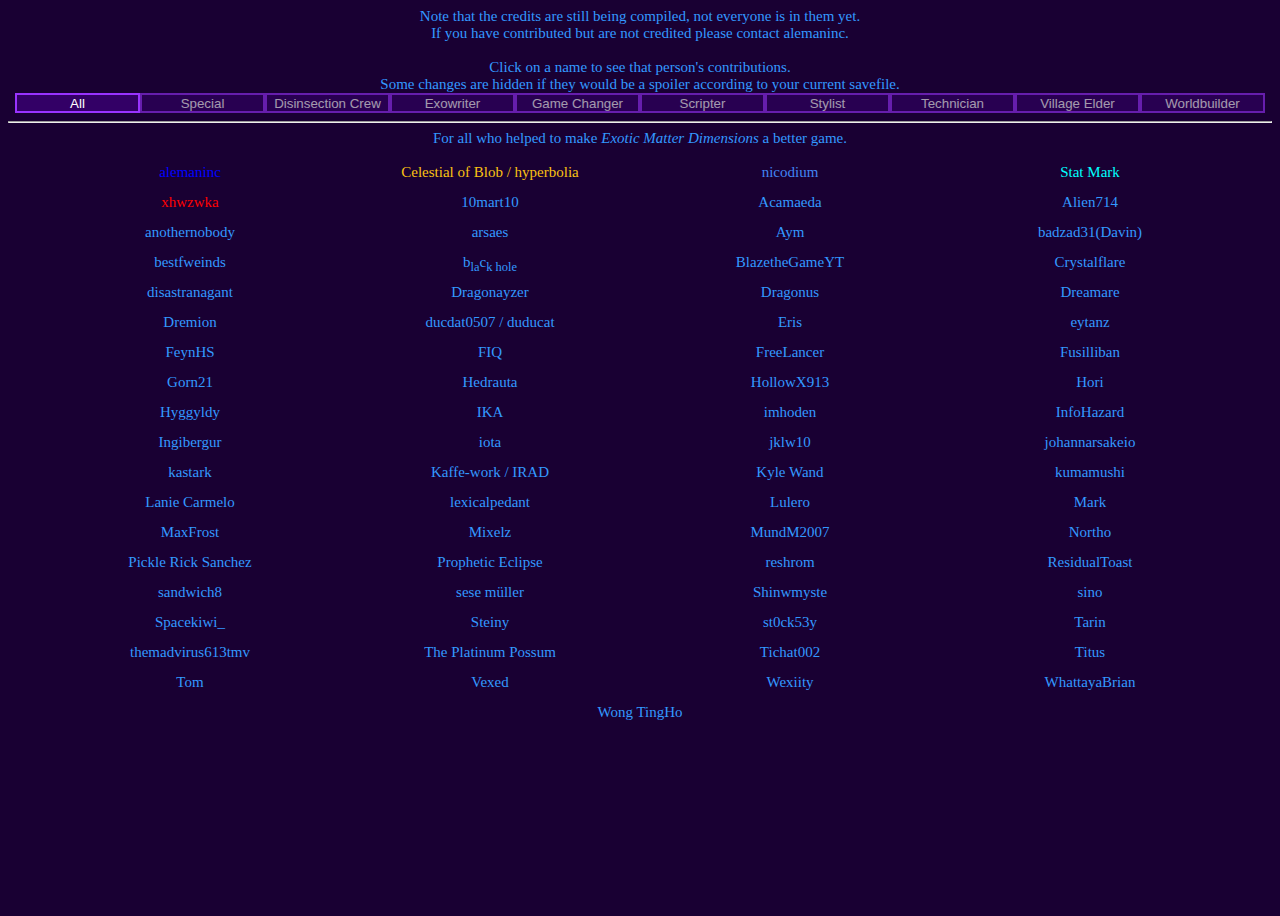
<file: credits.html>
<!DOCTYPE html>
<html>
	<head>
		<link rel="shortcut icon" type="image/x-icon" href="favicon.ico">
		<link rel="stylesheet" type="text/css" href="globalstyle.css" />
		<style>
.popupScreen {
	position:fixed;
	top:0px;
	left:0px;
	width:100vw;
	height:100vh;
	background-color:rgba(0,0,0,0.5);
	display:none;
	z-index:4;
}
.navigation {
	height:20px;
	background-color:#330066;
	color:#ffffff;
	border-style:solid;
	border-width:2px;
	border-color:#9933ff;
}
.popup {
	position:fixed;
	top:20vh;
	left:20vw;
	width:60vw;
	height:60vh;
	border-radius:24px;
	background-image:radial-gradient(circle,#330066,#190033);
	border-style:solid;
	border-color:#330066;
	border-width:3px;
	z-index:4;
	overflow:auto;
	word-wrap:break-word;
	padding:20px;
	text-align:left;
}
h3, h4, h6 {
	margin-top:2px;
	margin-bottom:2px;
}
div, td {
	vertical-align:top;
}
		</style>
		<meta charset="utf-8"/>
		<title>Credits</title>
	</head>
	<body>
		Note that the credits are still being compiled, not everyone is in them yet.<br>If you have contributed but are not credited please contact alemaninc.<br><br>Click on a name to see that person's contributions.<br>Some changes are hidden if they would be a spoiler according to your current savefile.
		<div id="navigation"></div>
		<hr>
		<div id="credits"></div>
		<div id="div_fancyPopupScreen" class="popupScreen">
			<div id="div_fancyPopup" class="popup">
				<span id="span_fancyPopupText"></span>
				<br>
				<span id="span_fancyPopupButtons"></span>
			</div>
		</div>
		<script type="text/javascript" src="alemaninc_utility.js"></script>
		<script type="text/javascript" src="break_eternity_alemaninc.js"></script>
		<script type="text/javascript" src="emd_utility.js"></script>
		<script>
const save = JSON.parse(localStorage.getItem("save"))
const notation = (save===null)?"Mixed scientific":(save.notation??"Mixed Scientific")
function format(x,p=0){return gformat(N(x),p,notation)}
const EMDLevel = (save===null)?Infinity:(save.EMDLevel??Infinity)
const specialGrade = {
	"alemaninc":{class:"Ω",color:"#0000ff",title:"Lead Developer"},
	"Celestial of Blob / hyperbolia":{class:"S+",color:"#fac112",title:"Absolute Celestial"},
	"nicodium":{class:"S",color:"#4285f4",title:"Dual Celestial"},
	"Stat Mark":{class:"S",color:"#00ffff",title:"Entropic Celestial"},
	"xhwzwka":{class:"S",color:"#ff0000",title:"Enigmatic Celestial"}
}
function contributorColor(name){return (specialGrade[name]===undefined)?"inherit":specialGrade[name].color}
/*
Class descriptors:
Ω		alemaninc
S		Like alemaninc but not for alemaninc
A		Massive impact
B		Useful / impactful to most players
C		Smaller addition
D		Easter egg / extremely minor
E		Totally pointless
*/
const classes = ["E","E+","D/E","D-","D","D+","C/D","C-","C","C+","B/C","B-","B","B+","A/B","A-","A","A+","S/A","S-","S","S+","Ω"]
function classToScore(x){
	if (x==="Ω"){return Infinity}
	let pos = classes.indexOf(x)
	return Math.exp(pos/Math.E)
}
function overallClass(arr) {
	if (arr.length===0) {return "F"}
	let total = arr.map(x=>classToScore(x)).reduce((a,b)=>a+b)
	for (let i=classes.length-1;i>=0;i--) {if (total>=classToScore(classes[i])) {return classes[i]}}
}
const categories = {
	"Special":"For those who allowed the game to exist",
	"Disinsection Crew":"For those who found infestations of pesky bugs",
	"Exowriter":"For those who fixed issues with text",
	"Game Changer":"For those who altered the substance of the game",
	"Scripter":"For those who wrote their contributions directly into the code",
	"Stylist":"For those who tried to sort the interface out",
	"Technician":"For those who helped out in miscellaneous ways",
	"Village Elder":"For those who contributed to the community",
	"Worldbuilder":"For those who added flair to the game"
}
function news(id,txt,lv,grd) {return {text:"#"+id+" \""+txt+"\"",EMDLevel:lv,class:grd}}
function person(name){return "<span onClick=\"showContributions('"+name+"')\">"+name+"</span>"}
const contributions = {
	// ![A-Z]
	"10mart10":{
		"Disinsection Crew":[
			{text:"Pointed out Study V breaking the game",EMDLevel:6,class:"B/C"},
			{text:"Pointed out research 6-9 not existing",EMDLevel:5,class:"D"}
		]
	},
	// A
	"Acamaeda":{
		"Disinsection Crew":[
			{text:"Identified one of many cases of the game simply not loading<br>(details: Weakened offline progress option trying to softcap a non-<code>Decimal</code>)",EMDLevel:1,class:"D"}
		],
		"Stylist":[
			{text:"Suggested one of many Tier 5 color changes",EMDLevel:5,class:"C"}
		]
	},
	"alemaninc":{
		"Special":[
			{text:"Put more than 25,000 lines of code into something which seems to work",EMDLevel:1,class:"Ω"}
		]
	},
	"Alien714":{
		"Disinsection Crew":[
			{text:"Pointed out Wormhole automator breaking the game",EMDLevel:5,class:"C"}
		]
	},
	"anothernobody":{
		"Disinsection Crew":[
			{text:"Research 6-9 not working",EMDLevel:5,class:"D"}
		],
		"Game Changer":[
			{text:"Suggested \"Set Overclock to softcap start\"",EMDLevel:1,class:"B"}
		]
	},
	"arsaes":{
		"Game Changer":[
			{text:"Suggested prestige confirmations",EMDLevel:2,class:"B"}
		]
	},
	"Aym":{
		"Game Changer":[
			{text:"Suggested Previous Prestige records & build storage",EMDLevel:2,class:"B/C"}
		]
	},
	// B
	"badzad31(Davin)":{
		"Disinsection Crew":[
			{text:"Pointed out when alemaninc made Research invisible (shared with "+person("Dragonus")+", "+person("Hori")+" and "+person("Titus")+")",EMDLevel:5,class:"D"}
		]
	},
	"bestfweinds":{
		"Exowriter":[
			{text:"Pointed out \"Mastery unassignmnet\"",EMDLevel:1,class:"E"}
		]
	},
	"b<sub>la</sub>c<sub>k hole</sub>":{
		"Disinsection Crew":[
			{text:"\"You currently have Tier 5 achievements\"",EMDLevel:5,class:"D"}
		],
		"Exowriter":[
			{text:"Identified the 𝕍1.1.16 entry having \"undefined\" as an entry",EMDLevel:1,class:"E"},
			{text:"Pointed out \"the\" being misspelled as \"theu\" in the 𝕍1.3 entry's first BALANCE",EMDLevel:6,class:"E"}
		],
		"Village Elder":[
			{text:"Added FredBoat to the Discord (does anyone even use this?)",EMDLevel:1,class:"E"},
			{text:"Suggested the Discord #bot-commands channel (which no one seems to use either)",EMDLevel:1,class:"E"}
		],
		"Worldbuilder":[
			{text:"Suggested the news ticker",EMDLevel:1,class:"B"}
		]
	},
	"BlazetheGameYT":{
		"Stylist":[
			{text:"Suggested one of many Tier 5 color changes",EMDlevel:5,class:"C"},
		],
		"Worldbuilder":[
			{text:"Suggested the name of Achievement 913 \"Axistential Dread\"",EMDLevel:9,class:"D"},
		]
	},
	// C
	"Celestial of Blob / hyperbolia":{
		"Disinsection Crew":[
			{text:"Identified Scientific notation not working.<br>How does alemaninc break what is literally the notation used by half the playerbase and release it to production?",EMDLevel:1,class:"C"},
			{text:"Identified attempting to change the footer display crashing the game",EMDLevel:1,class:"C/D"},
			{text:"Identified it being possible to have an amount of dilated time on the femtosecond level",EMDLevel:1,class:"D"}
		],
		"Game Changer":[
			{text:"Suggested Study XI",EMDLevel:8,class:"B"},
			{text:"Indirectly suggested Study of Studies having 4 different research",EMDLevel:8,class:"B/C"}
		],
		"Journalist":[
			{text:"Inspired news item #326 \"Triad Studies and Study of Studies\"",EMDLevel:8,class:"D"}
		],
		"Scripter":[
			{text:"Wrote one line of code to fix a bug critical to those at Level 8 endgame",EMDLevel:8,class:"C"}
		],
		"Stylist":[
			{text:"Suggested Prismatic Upgrade refund button coloring",EMDLevel:8,class:"B"},
			{text:"Suggested otification for completing all achievements in a tier",EMDLevel:1,class:"C"}
		],
		"Worldbuilder":[
			{text:"Suggested ability to see previous story entries",EMDLevel:2,class:"C"},
			{text:"Named the Ontological Triad",EMDLevel:8,class:"C"},
			{text:"Contributed a blob",EMDLevel:1,class:"D"},
			{text:"Suggested \"Wrong game?\" secret achievement",EMDLevel:1,class:"D"}
		]
	},
	"Crystalflare":{
		"Disinsection Crew":[
			{text:"Identified that reverting the system clock breaks the game through negative tickspeed",EMDLevel:2,class:"E"}
		]
	},
	// D
	"disastranagant":{
		"Disinsection Crew":[
			{text:"Identified that Stardust resets triggered by dark stars do not give the full stardust reward",EMDLevel:3,class:"C"}
		]
	},
	"Dragonayzer":{
		"Disinsection Crew":[
			{text:"Pointed out that there should be an option to turn off \"buy all previous research\"",EMDLevel:5,class:"C"}
		]
	},
	"Dragonus":{
		"Disinsection Crew":[
			{text:"Pointed out when alemaninc made Research invisible (shared with "+person("badzad31(Davin)")+", "+person("Hori")+" and "+person("Titus")+")",EMDLevel:5,class:"D"}
		]
	},
	"Dreamare":{
		"Disinsection Crew":[
			{text:"Identified Achievement 530 \"Big Bang\" being awarded early",EMDLevel:5,class:"B"}
		],
		"Game Changer":[
			{text:"Suggested import and export of star loadouts",EMDLevel:2,class:"B/C"}
		]
	},
	"Dremion":{
		"Stylist":[
			{text:"Suggested the layout of the header which was used throughout all of 𝕍1",EMDLevel:1,class:"A/B"}
		]
	},
	"ducdat0507 / duducat":{
		"Stylist":[
			{text:"Suggested one of many Tier 5 color changes",EMDLevel:5,class:"D"}
		]
	},
	// E
	"Eris":{
		"Disinsection Crew":[
			{text:"Helped identify Study completions not registering when completing exactly on goal (shared with "+person("Northo")+")",EMDLevel:5,class:"C/D"}
		]
	},
	"eytanz":{
		"Game Changer":[
			{text:"Suggested Overclock hotkeys",EMDLevel:1,class:"B/C"}
		],
		"Stylist":[
			{text:"Suggested Mastery row reversal",EMDLevel:1,class:"B"},
			{text:"Suggested rearrangement of first order tabs",EMDLevel:1,class:"D"}
		]
	},
	// F
	"FeynHS":{
		"Disinsection Crew":[
			{text:"Pointed out game being impossible to open if never played before (shared with "+person("Lanie Carmelo")+" and "+person("reshrom")+")",EMDLevel:1,class:"C/D"}
		]
	},
	"FIQ":{
		"Game Changer":[
			{text:"Suggested reset automator settings that use previous gain rather than current amount",EMDLevel:5,class:"B"},
			{text:"Suggested effective dark star text clarification",EMDLevel:5,class:"C"},
			{text:"Suggested for Research 17-8 to make Time research show the unchanged effect",EMDLevel:8,class:"E"}
		],
		"Exowriter":[
			{text:"Pointed out that Achievement 501 \"Wormhole to Somewhere\" does not have a softcap like Wormhole Upgrade 5 \"More Achievement\" would suggest<br>(the softcap is actually on Mastery 101)",EMDLevel:8,class:"C"},
			{text:"Pointed out that Achievement 302 \"Valence\" is not mentioned in the Stat Breakdown",EMDLevel:3,class:"D"},
			{text:"Pointed out that Achievement 819 \"Power of a Unicorn\" has an incorrect formula",EMDLevel:8,class:"D"}
		]
	},
	"FreeLancer":{
		"Disinsection Crew":[
			{text:"Identified the secret research achievement being awarded for buying any research",EMDLevel:5,class:"C/D"}
		],
		"Exowriter":[
			{text:"Identified Stardust story entry showing that 0 stardust was produced",EMDLevel:2,class:"D"}
		]
	},
	"Fusilliban":{
		"Disinsection Crew":[
			{text:"Identified game-breaking infinite galaxy bug",EMDLevel:7,class:"A/B"}
		],
		"Game Changer":[
			{text:"Suggested research savings info",EMDLevel:8,class:"B"},
			{text:"Suggested Achievement 815 \"Gensokyo Millennium\" reward (shared with "+person("sandwich8")+")",EMDLevel:8,class:"B/C"},
		]
	},
	// G
	"Gorn21":{
		"Stylist":[
			{text:"Suggested one of many chroma color changes",EMDLevel:6,class:"C"}
		]
	},
	// H
	"Hedrauta":{
		"Scripter":[
			{text:"Fixed multiple critical bugs when alemaninc was unavailable",EMDLevel:1,class:"A"},
			{text:"Added Engineering notation",EMDLevel:1,class:"B"}
		]
	},
	"HollowX913":{
		"Disinsection Crew":[
			{text:"Identified Studies being impossible to complete if \"respec Research after Study\" is switched off",EMDLevel:5,class:"C"}
		]
	},
	"Hori":{
		"Disinsection Crew":[
			{text:"Studies being impossible to enter",EMDLevel:5,class:"C"},
			{text:"Pointed out when alemaninc made Research invisible (shared with "+person("badzad31(Davin)")+", "+person("Dragonus")+" and "+person("Titus")+")",EMDLevel:5,class:"D"}
		]
	},
	"Hyggyldy":{
		"Game Changer":[
			{text:"Suggested confirmation popup to assign Masteries",EMDLevel:1,class:"C"}
		]
	},
	// I
	"IKA":{
		"Game Changer":[
			{text:"Suggested achievements on the progress bar being impossible to fail",EMDLevel:1,class:"A/B"}
		]
	},
	"imhoden":{
		"Disinsection Crew":[
			{text:"Identified Study V being impossible to abort even after "+person("WhattayaBrian")+" reported it",EMDLevel:6,class:"C"}
		],
		"Exowriter":[
			{text:"Pointed out that \"Abort Study\" does not change to \"Complete Study\" when a goal is reached",EMDLevel:5,class:"D"}
		]
	},
	"InfoHazard":{
		"Disinsection Crew":[
			{text:"Identified one of many cases of research loadouts not working correctly (this particular case is shared with "+person("lexicalpedant")+")",EMDLevel:5,class:"C/D"},
			{text:"Identified Scientific notation <i>still</i> not working even after "+person("Celestial of Blob / hyperbolia")+" reported it",EMDLevel:5,class:"C"}
		]
	},
	"Ingibergur":{
		"Disinsection Crew":[
			{text:"Identified Achievement 526 \"Big Crunch\" not awarding when buying single dark axis",EMDLevel:5,class:"B"}
		]
	},
	"iota":{
		"Disinsection Crew":[
			{text:"Identified game breaking if Achievement 520 \"Rationing\" is acquired with less than 9 total Tier 5 achievements",EMDLevel:5,class:"B"}
		]
	},
	// J
	"jklw10":{
		"Disinsection Crew":[
			{text:"Identified star allocator always buying in numerical order regardless of configuration",EMDLevel:5,class:"B"},
			{text:"Identified Stardust automator setting itself to an invalid setting when switched off (shared with "+person("themadvirus613tmv")+")",EMDLevel:5,class:"C/D"},
			{text:"Identified the research build imported into a loadout counting towards the 40 character limit for the name",EMDLevel:5,class:"C/D"}
		]
	},
	"johannarsakeio":{
		"Disinsection Crew":[
			{text:"Star 42 not showing its multiplier",EMDLevel:2,class:"C/D"}
		]
	},
	// K
	"kastark":{
		"Technician":[
			{text:"Made the <a href=\"https://kastark.co.uk/articles/incrementals.html\">tutorial</span> alemaninc used to get started",EMDLevel:1,class:"A"}
		]
	},
	"Kaffe-work / IRAD":{
		"Game Changer":[
			{text:"Suggested ascetic research multi-buy",EMDLevel:8,class:"A/B"}
		],
		"Scripter":[
			{text:"Added a comma in the changelog",EMDLevel:1,class:"E"}
		],
		"Village Elder":[
			{text:"Named the Matrices",EMDLevel:10,class:"A"},
		]
	},
	"Kyle Wand":{
		"Game Changer":[
			{text:"Suggested Study abortion without research respec",EMDLevel:5,class:"B"}
		]
	},
	"kumamushi":{
		"Disinsection Crew":[
			{text:"Dark star bulk buy getting disabled on game load",EMDLevel:3,class:"C"},
			{text:"Identified several of many cases of research loadouts not working correctly",EMDLevel:5,class:"C"},
			{text:"One of many reports of unresponsive prestige buttons",EMDLevel:2,class:"D"}
		],
		"Exowriter":[
			{text:"Pointed out \"Show Star/Mastery builds builds\"",EMDLevel:2,class:"D"}
		],
		"Game Changer":[
			{text:"Suggested memory of which tabs were open when game was closed",EMDLevel:1,class:"B"},
			{text:"Suggested single row Luck Upgrade respec",EMDLevel:8,class:"B"}
		]
	},
	// L
	"Lanie Carmelo":{
		"Disinsection Crew":[
			{text:"Pointed out game being impossible to open if never played before (shared with "+person("reshrom")+" and "+person("FeynHS")+")",EMDLevel:1,class:"C/D"}
		],
		"Game Changer":[
			{text:"Suggested accessibility features for screen readers",EMDLevel:1,class:"B"}
		]
	},
	"lexicalpedant":{
		"Disinsection Crew":[
			{text:"Identified one of many cases of research loadouts not working correctly (this particular case is shared with "+person("InfoHazard")+")",EMDLevel:5,class:"C/D"}
		]
	},
	"Lulero":{
		"Stylist":[
			{text:"One of many Tier 5 color changes",EMDLevel:5,class:"D"}
		]
	},
	// M
	"Mark":{
		"Disinsection Crew":[
			{text:"Identified dark star bulk buy not working",EMDLevel:3,class:"C"}
		]
	},
	"MaxFrost":{
		"Stylist":[
			{text:"Suggested display of footer in all tabs",EMDLevel:1,class:"A/B"}
		]
	},
	"Mixelz":{
		"Disinsection Crew":[
			{text:"Helped make alemaninc see that half the game was basically unplayable for six months. Why was alemaninc in need of this in the first place?",EMDLevel:1,class:"A/B"}
		]
	},
	"MundM2007":{
		"Game Changer":[
			{text:"Suggested access to Offline Time in Study I",EMDLevel:5,class:"B"}
		]
	},
	// N
	"nicodium":{
		"Disinsection Crew":[
			{text:"Research section of 'How to play' not showing anything",EMDLevel:5,class:"D"}
		],
		"Exowriter":[
			{text:"Suggested a comma in the changelog",EMDLevel:1,class:"D"}
		],
		"Game Changer":[
			{text:"Suggested Study completion without research respec",EMDLevel:5,class:"B"}
		]
	},
	"Northo":{
		"Disinsection Crew":[
			{text:"Identified one of many cases of sudden, unexplainable <code>NaN</code>",EMDLevel:1,class:"E"},
			{text:"Helped identify Achievement 505 \"Iron Will IV\" milestones only working when buying single dark axis",EMDLevel:5,class:"C"},
			{text:"Helped identify Study completions not registering when completing exactly on goal (shared with "+person("Eris")+")",EMDLevel:5,class:"C/D"}
		],
		"Game Changer":[
			{text:"Suggested Research loadouts",EMDLevel:5,class:"B"},
			{text:"Suggested Previous Prestige last 10 (also the reason why the save segmenter is needed)",EMDLevel:2,class:"B"},
			{text:"Suggested transfer of Stardust and Wormhole automators (shared with "+person("Tichat002")+")",EMDLevel:5,class:"C/D"}
		],
		"Stylist":[
			{text:"Suggested collapse of finished achievement tiers",EMDLevel:1,class:"B"}
		]
	},
	// O
	// P
	"Pickle Rick Sanchez":{
		"Disinsection Crew":[
			{text:"Identified alemaninc Ordinal notation not working",EMDLevel:1,class:"C"},
			{text:"Identified dark star bulk buy being impossible to switch off",EMDLevel:3,class:"C"}
		]
	},
	"Prophetic Eclipse":{
		"Game Changer":[
			{text:"Indirectly suggested Wormhole Milestone 6",EMDLevel:5,class:"C"}
		]
	},
	// Q
	// R
	"reshrom":{
		"Disinsection Crew":[
			{text:"Pointed out game being impossible to open if never played before (shared with "+person("FeynHS")+" and "+person("Lanie Carmelo")+")",EMDLevel:1,class:"C/D"}
		]
	},
	"ResidualToast":{
		"Disinsection Crew":[
			{text:"Identified visual weirdness with Studies",EMDLevel:5,class:"C/D"}
		],
		"Game Changer":[
			{text:"Indirectly suggested Achievement 817 \"The Knowing Existence\" reward",EMDLevel:8,class:"B"}
		],
		"Stylist":[
			{text:"Suggested one of many Tier 5 color changes",EMDLevel:5,class:"C"},
			{text:"Suggested one of many chroma color changes",EMDLevel:6,class:"C"}
		]
	},
	// S
	"sandwich8":{
		"Game Changer":[
			{text:"Indirectly suggested Achievement 815 \"Gensokyo Millennium\" reward (shared with "+person("Fusilliban")+")",EMDLevel:8,class:"B/C"}
		]
	},
	"sese müller":{
		"Disinsection Crew":[
			{text:"Pointed out Wormhole automator breaking the game, even after alemaninc ostensibly fixed it after "+person("Alien714")+" reported it",EMDLevel:5,class:"C"}
		]
	},
	"Shinwmyste":{
		"Disinsection Crew":[
			{text:"Star allocator not working",EMDLevel:5,class:"C"}
		]
	},
	"sino":{
		"Disinsection Crew":[
			{text:"Most recently unlocked Wormhole Milestone not showing"}
		]
	},
	"Spacekiwi_":{
		"Disinsection Crew":[
			{text:"Identified \"Unassign Row <i>X</i> Masteries\" not working (shared with "+person("Tom")+")",EMDLevel:1,class:"C/D"}
		]
	},
	"Stat Mark":{
		"Special":[
			{text:"Named the project",EMDLevel:1,class:"S"},
		],
		"Game Changer":[
			{text:"Named the Wormholes",EMDLevel:5,class:"A"},
			{text:"Suggested normal T axis effect",EMDLevel:2,class:"B"}
		]
	},
	"Steiny":{
		"Disinsection Crew":[
			{text:"Identified one of many issues with Study V",EMDLevel:6,class:"B/C"},
			{text:"Identified one of many cases of <code>NaN</code> galaxies",EMDLevel:7,class:"B/C"},
			{text:"Identified save load not resetting lumen effects (as well as a host of other things)",EMDLevel:6,class:"C"}
		]
	},
	"st0ck53y":{
		"Scripter":[
			{text:"Revealed that Achievement 801 was harmful.<br>(The pull request never did get accepted as alemaninc had to change the reward.)",EMDLevel:7,class:"A"}
		]
	},
	// T
	"Tarin":{
		"Game Changer":[
			{text:"Suggested special Wormhole reset confirmation when \"Iron Will\" is active",EMDLevel:5,class:"B/C"},
			{text:"Suggested \"Tardis\" secret achievement",EMDLevel:1,class:"D"}
		]
	},
	"themadvirus613tmv":{
		"Disinsection Crew":[
			{text:"Identified Stardust automator setting itself to an invalid setting when switched off (shared with "+person("jklw10")+")",EMDLevel:5,class:"C/D"},
			{text:"Identified best prestige events showing default values when a prestige has not been done",EMDLevel:2,class:"D"}
		]
	},
	"The Platinum Possum":{
		"Disinsection Crew":[
			{text:"Dark star autobuyer crashing game",EMDLevel:3,class:"C"}
		]
	},
	"Tichat002":{
		"Game Changer":[
			{text:"Suggested totals for prestige resources in Statistics",EMDLevel:2,class:"B"},
			{text:"Suggested greedy research multi-buy",EMDLevel:5,class:"A/B"},
			{text:"Suggested transfer of Stardust and Wormhole automators (shared with "+person("Northo")+")",EMDLevel:5,class:"C/D"}
		],
		"Stylist":[
			{text:"Suggested display of overall multiplier per dark U axis",EMDLevel:3,class:"D"},
			{text:"Suggested one of many Tier 5 color changes",EMDLevel:5,class:"C"}
		]
	},
	"Titus":{
		"Disinsection Crew":[
			{text:"Pointed out when alemaninc made Research invisible (shared with "+person("badzad31(Davin)")+", "+person("Dragonus")+" and "+person("Hori")+")",EMDLevel:5,class:"D"},
			{text:"Pointed out the Discovery text always indicating that no discoveries are spent",EMDLevel:5,class:"C/D"}
		]
	},
	"Tom":{
		"Disinsection Crew":[
			{text:"Identified one of many cases of <code>NaN</code> galaxies",EMDLevel:7,class:"B/C"},
			{text:"Identified tickspeed overwriting chroma gain rather than multiplying it",EMDLevel:6,class:"B/C"},
			{text:"Identified \"Unassign Row <i>X</i> Masteries\" not working (shared with "+person("Spacekiwi_")+")",EMDLevel:1,class:"C/D"},
			{text:"News item #242 having an incorrect link",EMDLevel:1,class:"D/E"}
		]
	},
	// U
	// V
	"Vexed":{
		"Stylist":[
			{text:"Suggested one of many Tier 5 color changes",EMDLevel:5,class:"C"}
		]
	},
	// W
	"Wexiity":{
		"Stylist":[
			{text:"Suggested display of total star amount",EMDLevel:5,class:"B"}
		]
	},
	"WhattayaBrian":{
		"Disinsection Crew":[
			{text:"Identified certain Research not lighting up when purchasable",EMDLevel:5,class:"C"},
			{text:"Identified Study V being impossible to abort",EMDLevel:6,class:"C"},
			{text:"One of many reports of unresponsive prestige buttons",EMDLevel:2,class:"D"}
		],
		"Stylist":[
			{text:"Suggested \"See all effects\" for yellow lumens",EMDLevel:6,class:"B"}
		]
	},
	"Wong TingHo":{
		"Disinsection Crew":[
			{text:"Identified stardust exponents below "+format("2^-53")+" behaving like 0 regardless of the true value",EMDLevel:5,class:"C"}
		],
		"Stylist":[
			{text:"Suggested white/black/gray chromas having very slightly different colors",EMDLevel:6,class:"B"}
		]
	},
	// X
	"xhwzwka":{
		"Special":[
			{text:"Made a JavaScript tutorial which alemaninc used",EMDLevel:1,class:"S"},
			{text:"Informed alemaninc that <i>GitHub Pages</i> is a thing that exists",EMDLevel:1,class:"S"}
		],
		"Stylist":[
			{text:"Suggested modern star UI",EMDLevel:2,class:"B"},
			{text:"Pointed out that some research have incorrectly colored icons",EMDLevel:5,class:"D"}
		]
	}
	// Y
	// Z
}
function popup(data) {
	d.display("div_fancyPopupScreen","inline-block")
	d.innerHTML("span_fancyPopupText",data.text)
	if (data.input !== undefined) d.element("span_fancyPopupText").innerHTML += "<br><textarea id=\"span_fancyPopupInput\" style=\"width:90%;height:40%\">"+data.input+"</textarea>"
	d.innerHTML("span_fancyPopupButtons","")
	for (let i of (data.buttons??[["Close",""]])) d.element("span_fancyPopupButtons").innerHTML += "<button onClick=\"d.display('div_fancyPopupScreen','none');"+i[1]+"\" class=\"genericbutton size3\">"+i[0]+"</button>"
}
function personClass(name){return (specialGrade[name]===undefined)?overallClass(Object.values(contributions[name]).map(x=>x.map(y=>y.class)).flat()):specialGrade[name].class}
function showContributions(name) {
	let out = "", counter = 1
	for (let i of Object.keys(categories)) {if (contributions[name][i]!==undefined) {
		out += "<h4 style=\"color:"+i.color+";\">"+i+"</h4><table>"
		for (let j of contributions[name][i]) {
			out += "<tr><td style=\"width:25px;padding-right:10px;text-align:right;color:"+i.color+";\">"+counter+"</td><td style=\"width:calc(60vw - 36px);text-align:left;color:"+i.color+";\">"+((j.EMDLevel>EMDLevel)?("<i>Reach EMD Level "+j.EMDLevel+" to reveal this</i>"):j.text)+"<span style=\"float:right;\">[Class "+j.class.replace("+","<sup>+</sup>").replace("-","<sup>-</sup>")+"]</span></td></tr>"
			counter++
		}
		out += "</table>"		
	}}
	popup({
		text:"<h3 style=\"color:"+(contributorColor(name)??"inherit")+";\">"+name+"'s Contributions <span style=\"float:right;\">[Overall Class "+personClass(name).replace("+","<sup>+</sup>").replace("-","<sup>-</sup>")+"]</span></h3><hr>"+out,
		buttons:[["Close",""]]
	})
}
function contributorSort(a,b){return ((Object.keys(specialGrade).includes(b)?1:0)-(Object.keys(specialGrade).includes(a)?1:0))||(a.toLowerCase()>b.toLowerCase())}
function switchTab(name) {
	let names = (name==="All")?Object.keys(contributions).sort(contributorSort):(name==="Special")?Object.keys(specialGrade):Object.keys(contributions).map(x=>[x,(contributions[x][name]===undefined)?"F":overallClass(contributions[x][name].map(x=>x.class))]).filter(x=>x[1]!=="F").map(x=>x[0]).sort(contributorSort)
	d.innerHTML("credits",((name==="All")?"For all who helped to make <i>Exotic Matter Dimensions</i> a better game.":categories[name])+"<br><br>"+names.map(x=>"<div style=\"height:30px;width:300px;display:inline-block;color:"+contributorColor(x)+";\" onClick=\"showContributions('"+x+"')\">"+x+"</div>").join(""))
	for (let i of ["All",...Object.keys(categories)]) {d.element("navigation_"+i).style.opacity = "0.6"}
	d.element("navigation_"+name).style.opacity = "1"
}
function generateHTML() {
	document.getElementById("navigation").innerHTML = ["All",...Object.keys(categories)].map(x=>"<button id=\"navigation_"+x+"\" class=\"navigation\" style=\"width:calc("+(100/(Object.keys(categories).length+1))+"vw - 3px);\" onClick=\"switchTab('"+x+"');\">"+x+"</button>").join("")
	switchTab("All")
}
generateHTML()
		</script>
	</body>
</html>
</file>
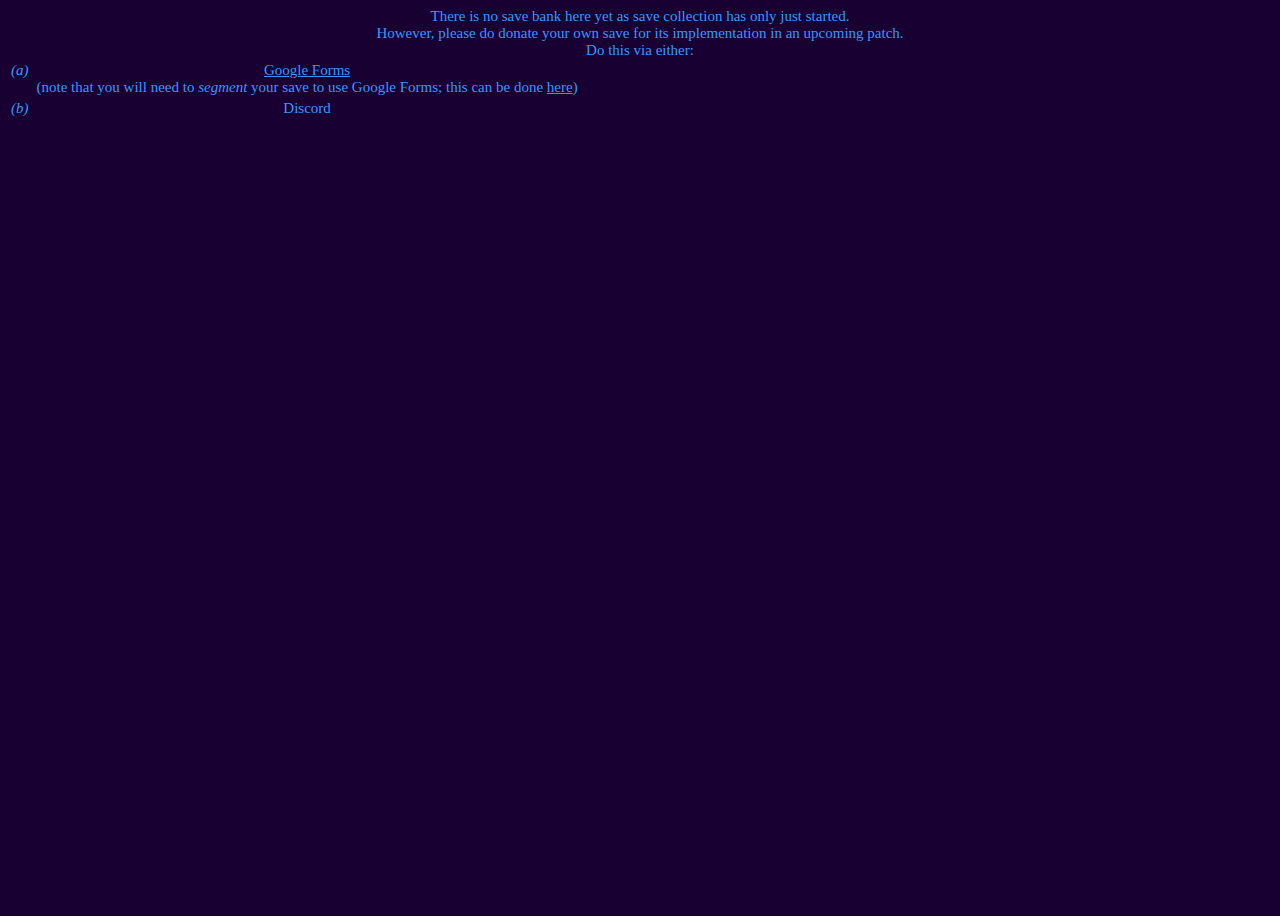
<file: savebank.html>
<!DOCTYPE html>
<html>
	<head>
		<link rel="shortcut icon" type="image/x-icon" href="favicon.ico">
		<link rel="stylesheet" type="text/css" href="globalstyle.css" />
		<style>
table, tr, td {
	vertical-align:top;
}
		</style>
		<meta charset="utf-8"/>
		<title>Save Bank</title>
	</head>
	<body>
		There is no save bank here yet as save collection has only just started.
		<br>
		However, please do donate your own save for its implementation in an upcoming patch.
		<br>
		Do this via either:
		<table>
			<tr><td style="font-style:italic;padding-right:5px;">(a)</td><td><a target="_blank" href="https://forms.gle/3n73QNuvu8WVa7dT6">Google Forms</a><br>(note that you will need to <i>segment</i> your save to use Google Forms; this can be done <a target="_blank" href="savesegmenter.html">here</a>)</td></tr>
			<tr><td style="font-style:italic;padding-right:5px;">(b)</td><td>Discord</td></tr>
		</table>
		<br>
		<div id="levelSelection" style="width:100vw;background-color:rgba(255,255,0,0.25);"></div>
		<div id=""></div>
		<script type="text/javascript" src="alemaninc_utility.js"></script>
		<script type="text/javascript" src="break_eternity_alemaninc.js"></script>
		<script type="text/javascript" src="emd_utility.js"></script>
		<script>
const save = JSON.parse(localStorage.getItem("save"))
const notation = (save===null)?"Mixed scientific":(save.notation??"Mixed Scientific")
function format(x,p=0){return gformat(N(x),p,notation)}
const EMDLevel = (save===null)?Infinity:(save.EMDLevel??Infinity)
function openToLevel(level) {

}
const saves = {
	1:{},
	2:{},
	3:{},
	4:{},
	5:{},
	6:{},
	7:{},
	8:{},
	9:[],
	Unclassified:{}
}
		</script>
	</body>
</html>
</file>
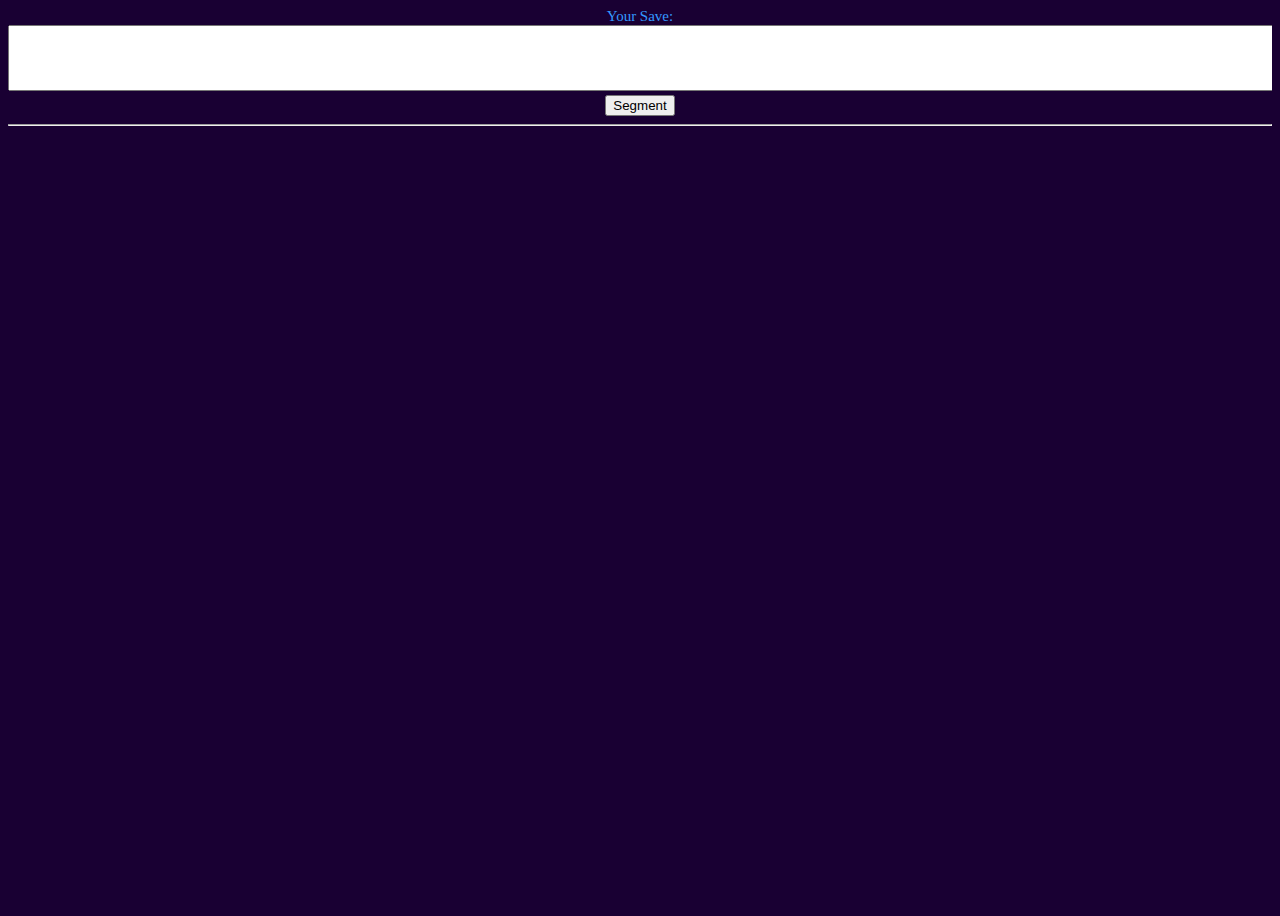
<file: savesegmenter.html>
<!DOCTYPE html>
<html>
	<head>
		<link rel="shortcut icon" type="image/x-icon" href="favicon.ico">
		<link rel="stylesheet" type="text/css" href="globalstyle.css" />
		<style>
textarea {
	height:60px;
	width:99vw;
}
		</style>
		<meta charset="utf-8"/>
		<title>Save Segmenter</title>
	</head>
	<body>
		Your Save:
		<textarea id="save"></textarea>
		<button onClick="segment()">Segment</button>
		<hr>
		<div id="segments"></div>
		<script>
function segment() {
	let save = document.getElementById("save").value
	if (save.length>300000) {
		document.getElementById("segments").innerHTML = "Your save could not be segmented due to being longer than 300,000 characters."
	} else {
		let numSegments = Math.ceil(save.length/30000)
		let segmentLength = Math.ceil(save.length/numSegments)
		let segments = []
		for (let i=0;i<numSegments;i++) {segments.push(save.substring(segmentLength*i,segmentLength*(i+1)))}
		document.getElementById("segments").innerHTML = "This save has <b>"+segments.length+"</b> segment"+((segments.length===1)?"":"s")+"."+segments.map((x,i)=>"<br><br>Segment "+(i+1)+":<br><textarea>"+x+"</textarea>").join("")
	}
}
		</script>
	</body>
</html>
</file>
<file: globalstyle.css>
a {color:inherit;}
html, body {
	max-width:100%;
	min-width:1200px;
	overflow-x:hidden;
	min-height:100vh;
	font-size:15px;
	font-family:verdana;
	text-align:center;
	color: #39f;
	background: #190033;
}
button, div {
	vertical-align:top;
	display:inline-block;
}
</file>
<file: interface.css>
:root {
	--exoticmatter:#00ff00;
	--time:#00cc00;
	--time2:#ff3333;
	--mastery:#ff0099;
	--achievements:#ffff00;
	--stardust:-webkit-radial-gradient(circle,#ff0,#f60);
	--stardust_dark:-webkit-radial-gradient(circle,#990,#930);
	--stardust_dark2:-webkit-radial-gradient(circle,#440,#420);
	--stars:#ffffff;
	--darkmatter:#990099;
	--energy:#00ffff;
	--wormhole_text:#3333ff;
	--wormhole_glow:0 0 5px #3300ff, 0 0 20px #6600ff, 0 0 45px #9900ff;
	--research:#66ccff;
	--axis_empowerment:rgba(102,0,204,0.9);
	--galaxies:#ffff00;
	--galaxyboosts:#99ff99;
	--galaxypenalties:#ff9999;
	--luck:#339966;
	--prismatic:conic-gradient(#fcc,#ffc,#cfc,#cff,#ccf,#fcf,#fcc);
	--exp:#ffcc00;
	--antimatter:#990000;
	--titanium:#556677;
	--bindingBackground:rgba(47,36,25,0.9);
	--bindingBorder:rgba(143,112,51,0.9);
	--binding:#8f7033;
	--binding_light:#c29233;
	--binding_dark:#7a5f33;
}
body {
	background-color: rgba(0,0,0,0);
}
.big {
	font-size:120%;
}
.huge {
	font-size:150%;
	font-weight:700;
}
._exoticmatter {color:var(--exoticmatter);}
._time {color:var(--time)}
._time2 {color:var(--time2)}
._mastery {color:var(--mastery);}
._achievements {color:var(--achievements);}
._stardust {
	background:var(--stardust);
	background-clip:text;
	-webkit-background-clip:text;
	-webkit-text-fill-color:transparent;
}
._stardust_dark{
	background:var(--stardust_dark);
	background-clip:text;
	-webkit-background-clip:text;
	-webkit-text-fill-color:transparent;
}
._stars {color:var(--stars);}
._darkmatter {color:var(--darkmatter);}
._energy {color:var(--energy);}
._wormhole {color:var(--wormhole_text);text-shadow:var(--wormhole_glow);}
._wormhole_noGlow {color:var(--wormhole_text);}
._research {color:var(--research);}
._galaxies {color:var(--galaxies);}
._galaxyboosts {color:var(--galaxyboosts);}
._galaxypenalties {color:var(--galaxypenalties);}
._luck {color:var(--luck);}
._prismatic {
	background:var(--prismatic);
	background-clip:text;
	-webkit-background-clip:text;
	-webkit-text-fill-color:transparent;
}
._exp {color:var(--exp);}
._antimatter {color:var(--antimatter);}
._titanium {color:var(--titanium);}
._binding {color:var(--binding);}
del {opacity:0.5}
.underline {
	text-decoration:underline
}
.strike {
	text-decoration:line-through
}
span.xscript {position:relative;}
span.xscript sub {
	position:absolute;
	left:0.1em;
	top:1ex;
}
table {
	border-collapse:collapse;
	border-spacing:0;
	display:inline-block;
	text-align:center;
	table-layout:fixed;
}
button,div {
	display:inline-block;
	position:relative;
}
input {font-size:12px;}
._jacorb {
	color:#8a8767;
	text-shadow: 0px 1px 0px #a0a67c;
}
.small {font-size:8px;}
.toptable {
	table-layout:fixed;
	text-align:left;
}
.resource {
	height:20px;
	width:320px;
	font-size:12px;
	margin-left:5px;
	margin-right:5px;
	text-align:center;
}
.maxaxisbutton {
	padding:10px;
	border-radius:10px;
	width:250px;
	height:50px;
	border-width:2px;
	border-style:solid;
}
#button_maxAxis {
	background-color:rgba(0,153,0,0.9);
	border-color:rgba(0,102,0,0.9);
	color:#ffffff;
}
.axisbutton {
	padding:10px;
	border-style:solid;
	border-radius:10px;
	width:200px;
	height:125px;
	margin:4px
}
.axisbutton.available {
	background-color:rgba(0,153,0,0.9);
	border-color:rgba(0,102,0,0.9);
	color:#ffffff;
}
.axisbutton.locked {
	background-color:rgba(153,153,153,0.9);
	border-color:rgba(102,102,102,0.9);
	color:#000000;
}
.axisbutton.empowered {
	background-color:var(--axis_empowerment);
	border-color:rgba(76,0,153,0.9);
	color:#ffffff;
}
.axisbutton.corrupted {
	background-color:rgba(153,128,153,0.9);
	border-color:rgba(102,77,102,0.9);
	color:#000000;
}
.tablecell {
	border:2px solid rgba(0,153,0,0.9);
	border-collapse:collapse
}
.progress {
	height:24px;
	border-radius:6px;
	color:#000000;
	width:calc(100vw - 30px);
	z-index:4;
}
#footer {
	height:44px;
	width:calc(100vw - 30px);
	position:fixed;
	bottom:0px;
	left:10px;
	padding:0px;
	z-index:3;
}
#storyTitle {
	font-size:80px;
	-webkit-text-fill-color: transparent;
	margin:20px;
}
.optionsbutton {
	background-color:#cccccc;
	border-style:solid;
	border-color:#999999;
	color:#000000;
	padding:10px;
	border-radius:15px;
	font-size:18px;
	width:175px;
	height:150px;
	margin:1px;
}
.hotkey {
	background-color:#666666;
	color:#cccccc;
	border-style:solid;
	border-color:#333333;
	height:30px;
	width:500px;
	font-size:15px;
}
.tabtier2 {
	width:120px;
	height:25px;
	font-size:13px;
	border-style:solid;
	border-width:2px;
	border-radius:5px;
}
.tier2main {
	background-color:rgba(0,0,0,0.9);
	border-color:rgba(0,255,0,0.9);
	color:#00ff00
}
.tier2options {
	background-color:rgba(204,204,204,0.9);
	border-color:rgba(153,153,153,0.9)
}
.tier2statistics {
	background-color:rgba(0,153,0,0.9);
	border-color:rgba(0,204,0,0.9)
}
.tier2achievements {
	background-color:rgba(170,102,0,0.9);
	border-color:rgba(102,51,0,0.9)
}
.tier2automation {
	background-color:rgba(178,178,178,0.9);
	border-color:rgba(153,153,153,0.9)
}
.tier2stardust {
	background-color:rgba(102,76,51,0.9);
	border-color:rgba(128,102,76,0.9);
	color:#ffffff
}
.tier2wormhole {
	background-color:rgba(51,76,102,0.9);
	border-color:rgba(76,102,128,0.9);
	color:#ffffff
}
.tabtier3 {
	width:100px;
	height:20px;
	font-size:9px;
	border-style:solid;
	border-width:2px;
	border-radius:4px;
}
.tabtier3.statistics {
	background-color:rgba(0,128,0,0.9);
	border-color:rgba(0,179,0,0.9);
}
.tabtier3.wormhole_study13 {
	background-color:rgba(25,51,76,0.9);
	border-color:rgba(51,76,102,0.9);
	color:#ffffff
}
.tabtier4 {
	width:90px;
	height:18px;
	font-size:8px;
	border-style:solid;
	border-width:2px;
	border-radius:3px;
}
.tabtier4.statistics {
	background-color:rgba(0,102,0,0.9);
	border-color:rgba(0,153,0,0.9);
}
.tab, .subtab {
	width:100vw;
}
.subtab {
	position:static;
}
.navigationtier3 {
	background-color:#331933;
	width:100vw;
}
.navigationtier4 {
	background-color:#193333;
	width:100vw;
}
.bigtab {
	font-size:18px;
	border-style:solid;
	border-width:2px;
	border-radius:8px;
	width:130px
}
tab {
	width:calc(100vw - 120px)
}
#button_bigtab_main {
	background-color:rgba(0,0,0,0.9);
	color:rgba(0,255,0,0.9);
	border-color:rgba(0,204,0,0.8);
}
#button_bigtab_options {
	background-color:rgba(153,153,153,0.9);
	color:rgba(0,0,0,0.9);
	border-color:rgba(102,102,102,0.8);
}
#button_bigtab_statistics {
	background-color:rgba(0,153,0,0.9);
	color:rgba(0,204,0,0.9);
	border-color:rgba(0,153,0,0.8);
}
#button_bigtab_achievements {
	background-color:rgba(153,76,0,0.9);
	color:rgba(255,153,0,0.9);
	border-color:rgba(170,102,0,0.8)
}
#button_bigtab_automation {
	background-color:rgba(153,153,153,0.75);
	color:rgba(0,0,0,0.9);
	border-color:rgba(102,102,102,0.8)
}
#button_bigtab_stardust {
	background-image:url("img/stardustbackground.png");
	background-size:cover;
	color:#ff9900;
	border-color:#ff9900;
}
#button_bigtab_wormhole {
	background-image:repeating-radial-gradient(circle,#190033,#330066 10%,#190033 20%);
	color:#ffffff;
	border-color:#0000ff
}
.invisible {
	font-size:30px;
	border:none;
	background:transparent;
}
.howtoplay {
	background-color:rgba(0,0,0,0);
	color:inherit;
	border-style:solid;
	border-color:rgba(51,153,255,0.6);
	border-width:1px;
	border-radius:50vh;
}
.featureConfig {
	position:absolute;
	top:0px;
	right:10px;
	height:16px;
	width:100px;
	font-size:12px;
	border-style:solid;
	border-width:1px;
	border-radius:4px;
	padding:0px;
}
.featureConfig.main {
	background-color:rgba(0,0,0,0.7);
	border-color:rgba(0,255,0,0.7);
	color:rgba(0,255,0,0.7);
}
.featureConfig.statistics {
	background-color:rgba(0,153,0,0.9);
	border-color:rgba(0,102,0,0.9);
}
.featureConfig.achievements {
	background-color:rgba(170,102,0,0.9);
	border-color:rgba(102,51,0,0.9);
}
.featureConfig.stardust {
	background-color:rgba(102,76,51,0.7);
	border-color:rgba(128,102,76,0.7);
	color:#ffffff;
}
.featureConfig.wormhole {
	background-color:rgba(51,76,102,0.7);
	border-color:rgba(76,102,128,0.7);
	color:#ffffff;
}
.featureConfig::before{content:"Show options"}
.stardustResetButton{
	background-image:url("img/stardustbackground.png");
	background-size:cover;
	color:#ffffff;
	border-color:rgba(255,153,0,0.5);
	font-size:15px;
	border-style:solid;
	border-radius:4px;
	width:125px;
	height:90px;
}
.lockedStardustResetButton{
	background-color:#666666;
	color:#000000;
	font-size:15px;
	border-radius:4px;
	width:125px;
	height:90px;
	border-color:#333333;
}
.masteryButtonLegacy {
	height:125px;
	width:175px;
	font-size:13px;
	border-style:solid;
	border-radius:10px;
	margin:4px;
}
.masteryButtonLegacy.active {
	background-color:var(--mastery);
	border-color:color-mix(in srgb, var(--mastery), #000000);
}
.masteryButtonLegacy.inactive {
	background-color:#b2b2b2;
	border-color:#808080;
}
.masteryButtonModern {
	height:50px;
	width:60px;
	border-style:solid;
	border-radius:8px;
	color:inherit;
	margin:4px;
	background-color:rgba(255,0,153,0.3);
	border-color:rgba(255,0,153,0.6);
}
.masteryButtonModern.inactive {
	opacity:0.5;
}
.panel {
	position:fixed;
	bottom:0px;
	left:0px;
	width:100%;
	z-index:4;
	padding-left:40px;
	padding-right:40px;
  box-sizing: border-box;
}
#masteryInfo {
	background:radial-gradient(rgba(72,0,24,1),rgba(72,0,24,0.95));
	border-color:#ff0099;
	color:#ff0099;
	max-width:min(300px,calc(50vw - 100px));
}
.glownotify{
	box-shadow:0px 0px 20px 0px #ff0
}
.mainStat {
	height:110px;
	width:220px;
	padding:5px;
	margin:5px;
	border-radius:20px;
	border-style:solid;
	border-width:2px;
}
.largeNumberVisualization {
	width:40vw;
	margin:20px;
}
.previousPrestige {
	height:200px;
	width:300px;
	border-style:solid;
	border-radius:25px;
	border-width:4px;
	margin:8px;
}
.previousPrestige_eternity {
	background-color:rgba(0,102,0,0.9);
	color:rgba(0,255,102,0.9);
}
.previousPrestige_spacetime {
	background-color:rgba(0,0,0,0.9);
	color:rgba(255,255,255,0.9);
}
.previousPrestige_wormhole {
	background-color:rgba(0,0,102,0.9);
	color:rgba(51,51,255,0.9);
}
.stardustboost {
	background-image:var(--stardust_dark2);
	width:225px;
	height:120px;
	margin:8px;
	color:#ffffff;
	border-style:solid;
	border-radius:30px;
	border-width:2px;
	border-color:rgba(255,255,0,0.5);
}
#div_stardustBoost7 {font-size:90%}
.axisbutton.stardustupgrade {
	background-image:url("img/stardustbackground.png");
	background-size:cover;
	color:#ffffff;
	border-color:rgba(255,255,0,0.5);
}
.axisbutton.stardustupgrade.maxed {
	filter:brightness(50%)
}
.starbutton.legacy {
	font-size:12px;
	width:120px;
	height:120px;
	padding:15px;
	border-radius:60px;
	margin:8px;
	position:relative;
	border-style:solid;
	color: inherit;
	color:#000000;
}
.starbutton.row1.legacy {
	background-color:#ff6600;
	border-color:#ff8533;
}
.starbutton.row2.legacy {
	background-color:#ff9900;
	border-color:#ffad33;
}
.starbutton.row3.legacy {
	background-color:#ffcc00;
	border-color:#ffd633;
}
.starbutton.row4.legacy {
	background-color:#ffff00;
	border-color:#ffff33;
}
.starbutton.row5.legacy {
	background-color:#ccff33;
	border-color:#d6ff5c;
}
.starbutton.row6.legacy {
	background-color:#99ff66;
	border-color:#adff85;
}
.starbutton.row7.legacy {
	background-color:#66ff99;
	border-color:#85ffad;
	color:#000000;
}
.starbutton.row8.legacy {
	background-color:#33ffcc;
	border-color:#5cffd6;
}
.starbutton.row9.legacy {
	background-color:#00ffff;
	border-color:#33ffff;
}
.starbutton.row10.legacy:not(.available) {
	background-image:radial-gradient(#ffffff, #000000);
	border-color:#333333;
}
.starbutton.available.legacy {
	background-color:#ffffff;
	border-color:#cccccc;
	filter:brightness(80%);
}
.starbutton.locked.legacy {
	filter:brightness(30%) grayscale(80%);
}
.starbutton.modern {
	width:80px;
	height:80px;
	border-radius:40px;
	margin:8px;
	border-style:solid;
	position:relative;
	color:inherit;
}
.starbutton.row1.modern {background-color:rgba(255,102,0,0.3);border-color:rgba(255,102,0,0.6);}
.starbutton.row2.modern {background-color:rgba(255,153,0,0.3);border-color:rgba(255,153,0,0.6);}
.starbutton.row3.modern {background-color:rgba(255,204,0,0.3);border-color:rgba(255,204,0,0.6);}
.starbutton.row4.modern {background-color:rgba(255,255,0,0.3);border-color:rgba(255,255,0,0.6);}
.starbutton.row5.modern {background-color:rgba(204,255,51,0.3);border-color:rgba(204,255,51,0.6);}
.starbutton.row6.modern {background-color:rgba(153,255,102,0.3);border-color:rgba(153,255,102,0.6);}
.starbutton.row7.modern {background-color:rgba(102,255,153,0.3);border-color:rgba(102,255,153,0.6);}
.starbutton.row8.modern {background-color:rgba(51,255,204,0.3);border-color:rgba(51,255,204,0.6);}
.starbutton.row9.modern {background-color:rgba(0,255,255,0.3);border-color:rgba(0,255,255,0.6);}
.starbutton.row10.modern {background:radial-gradient(rgba(255,255,255,0.3),rgba(0,0,0,0.3));border-color:rgba(51,51,51,0.6);}
.starbutton.available.modern {background-color: rgba(255,255,255,0.3);border-color:rgba(255,255,255,0.6);}
.starbutton.locked.modern {filter:brightness(50%);}
#starInfo {
	background:linear-gradient(180deg,rgba(51,51,51,0.95),rgba(51,51,51,1));
	max-width:min(800px,calc(50vw - 100px));
	border-color:#666666;
	color:#cccccc;
}
.starbuybutton {
	background-image:url("img/stardustbackground.png");
	background-size:cover;
	color:#ffffff;
	border-style:solid;
	border-color:rgba(255,255,0,0.5);
	padding:0px;
	border-radius:20px;
	width:200px;
	height:50px;
	margin:2px;
}
.genericbutton {
	background-color:#cccccc;
	border-color:#666666;
	color:#000000;
	padding:0px;
	border-style:solid;
	border-width:2px;
	margin:2px;
}
.genericbutton.size1 {
	width:200px;
	height:140px;
	margin:2px;
	border-radius:25px;
}
.genericbutton.size2 {
	width:200px;
	height:50px;
	margin:2px;
	border-radius:25px;
	padding:6.25px;
}
.genericbutton.size3 {
	width:140px;
	height:35px;
	margin:2px;
	border-radius:17.5px;
	padding:4.375px;
}
.genericbutton.size4 {
	width:80px;
	height:25px;
	margin:2px;
	border-radius:12.5px;
	padding:2.5px;
}
.genericbutton.size5 {
	width:45px;
	height:25px;
	margin:2px;
	border-radius:12.5px;
	padding:2.5px;
}
.genericbutton.size6 {
	width:25px;
	height:25px;
	margin:2px;
	border-radius:12.5px;
	padding:2.5px;
}
.narrowbutton {
	height:20px;
	width:90%;
	border-radius:10px;
	background-color:#cccccc;
	color:#000000;
	border-style:solid;
	border-color:#999999;
}
.automatordiv {
	background-color:#999999;
	color:#000000;
	text-align:center;
	font-size:12px;
	font-family:"Courier New";
	padding:10px;
	margin:3px;
	border-radius:40px;
	width:200px;
	height:350px;
}
.autobuyerlevel {
	position:absolute;
	top:5px;
	left:5px;
	width:190px;
	color:rgba(0,0,0,0.5);
	font-size:11px;
}
.automatortoggle {
	border-radius:50%;
	width:24px;
	height:24px;
	font-size:8px;
	border-style:solid;
}
.automatortoggle.on {
	background-color:#00ff00;
	color:#009900;
	border-color:#00cc00;
}
.automatortoggle.off {
	background-color:#ff0000;
	color:#660000;
	border-color:#cc0000;
}
.autobuyerupgrade {
	color:#000000;
	border-style:solid;
	font-size:12px;
	padding:2px;
	border-radius:10px;
	height:50px;
	width:180px;
}
.autobuyerupgrade.unlocked {
	background-color:#cccccc;
	border-color:#666666;
}
.autobuyerupgrade.locked {
	background-color:#999999;
	border-color:#666666;
}
.texttoggle {
	background-color:rgba(204,204,204,0.9);
	color:#000000;
	font-family:"Courier New";
	font-size:12px;
	height:18px;
	border-radius:9px;
	width:180px
}
#button_maxDarkAxis {
	background-color:var(--darkmatter);
	border-color:rgba(102,0,102,0.9);
	color:#ffffff;
}
.axisbutton.dark {
	background-color:var(--darkmatter);
	border-style:solid;
	border-color:rgba(102,0,102,0.9);
	color:#ffffff;
}
#button_darkstar {
	padding:4px;
	border-radius:16px;
	border-style:solid;
	width:400px;
	height:200px;
}
#button_darkstar.unlocked {
	background-color:var(--darkmatter);
	border-color:rgba(102,0,102,0.9);
	color:#ffffff;
}
#button_darkstar.locked {
	background-color:#999999;
	border-color:#666666;
	color:#000000;
}
.energydivision {
	height:115px;
	width:calc(50vw - 50px);
	margin:10px;
	background-color:rgba(0,255,255,0.2);
	border-color:rgba(0,255,255,0.4);
	color:#00cccc;
	border-style:solid;
	border-radius:20px;
	border-width:2px;
}
.wormholeResetButton{
	background-image:repeating-radial-gradient(circle,#090019,#190033 10%,#090019 20%);
	background-size:cover;
	color:#ffffff;
	border-color:rgba(0,0,255,0.5);
	border-style:solid;
	font-size:15px;
	border-radius:4px;
	width:125px;
	height:90px;
}
.topleveldiv {
	position:absolute;
	top:0px;
	left:0px;
	width:100vw;
}
#background {
	min-height:100vh;
	position:fixed;
	top:0px;
	left:0px;
	width:100vw;
	height:100vh;
	z-index:-1;
}
.popupScreen {
	position:fixed;
	top:0px;
	left:0px;
	width:100vw;
	height:100vh;
	background-color:rgba(0,0,0,0.5);
	display:none;
	z-index:4;
}
.popup {
	position:fixed;
	top:20vh;
	left:20vw;
	width:60vw;
	height:60vh;
	border-radius:24px;
	background-image:radial-gradient(circle,#330066,#190033);
	border-style:solid;
	border-color:#330066;
	border-width:3px;
	z-index:4;
	overflow:auto;
	word-wrap:break-word;
	padding:20px;
}
#wormholeAnimation{
	background-image:repeating-radial-gradient(circle,#190033,#330066 10%,#190033 20%);
	background-size:cover;
	position:fixed;
	left:0px;
	top:0px;
	height:100vh;
	z-index:5;
}
.researchButton {
	height:64px;
	width:64px;
	font-size:16px;
	color:inherit;
	border-style:groove;
	border-width:5px;
}
.researchButton.normal {
	border-color:rgba(0,204,204,0.9);
	background-color:#003333;
}
.researchButton.permanent {
	border-color:rgba(255,255,255,0.9);
	background-color:#333333;
}
.researchButton.study {
	border-color:rgba(153,0,0,0.9);
	background-color:#330000;
}
.researchButton.unknown {
	border-color:rgba(153,153,153,0.8);
	background-color:#193333;
}
.studyDot {
	position:absolute;
	border-radius:50%;
	background-color:rgba(204,0,0,0.9);
}
.studyDot.binding {background-color:var(--binding)}
.researchLoadout {
	height:40px;
	width:180px;
	margin:8px;
	background-color:rgba(51,102,153,0.9);
	border-style:solid;
	border-width:2px;
	border-color:rgba(34,68,102,0.9);
	border-radius:12px;
	color:#66ccff;
}
.researchLoadout.selected {
	background-color:rgba(68,136,204,0.9);
	border-color:rgba(51,102,153,0.9);
}
#discoveryPanel {
	position:fixed;
	bottom:0px;
	left:0px;
	width:100%;
	font-size:13px;
	background:linear-gradient(180deg,rgba(0,24,72,0.95),rgba(0,24,72,1));
	padding:5px;
}
#researchInfo {
	z-index:6;
	max-width:min(400px,calc(100vw - 100px));
}
.information {
	height:16px;
	width:16px;
	font-size:12px;
	font-family: 'Courier New', Courier, monospace;
	border-style:solid;
	border-radius:8px;
	border-width:1px;
	background:rgba(0,0,0,0);
}
.observation {
	width:140px;
	height:45px;
	margin:2px;
	border-radius:12px;
	font-size:11px;
	border-style:solid;
	background-color:rgba(179,204,255,0.75);
	border-color:rgba(128,153,204,0.75);
}
.observation.locked {
	background-color:rgba(128,153,204,0.75);
	border-color:rgba(76,102,153,0.75);
}
.studyDiv {
	height:420px;
	width:420px;
	border-style:solid;
	border-width:5px;
	border-radius:32px;
	margin:12px;
	font-size:13px;
	padding:12px;
}
.studyDiv.comp0 {
	border-color:rgba(51,0,0,0.9);
	background-color:rgba(102,0,0,0.9);
	color:#cc0000;
}
.studyDiv.comp1 {
	border-color:rgba(51,51,0,0.9);
	background-color:rgba(102,102,0,0.9);
	color:#cccc00;
}
.studyDiv.comp2 {
	border-color:rgba(0,51,0,0.9);
	background-color:rgba(0,102,0,0.9);
	color:#00cc00;
}
.studyDiv.comp3 {
	border-color:rgba(0,51,51,0.9);
	background-color:rgba(0,102,102,0.9);
	color:#00cccc;
}
.studyDiv.comp4 {
	border-color:rgba(34,0,51,0.9);
	background-color:rgba(68,0,102,0.9);
	color:#8800cc;
}
.study td {
	vertical-align:top;
}
.study ol {
	padding-left:calc(1em + 4px);
	margin:0px;
}
.studyButton {
	height:48px;
	width:160px;
	border-radius:8px;
	border-style:solid;
	border-width:2px;
}
.studyButton.enabled {
	background-color:rgba(0,0,102,0.9);
	border-color:rgba(0,68,170,0.9);
	color:#ffffff;
}
.studyButton.disabled {
	background-color:rgba(60,120,150,0.9);
	border-color:rgba(0,68,170,0.9);
}
.wormholeMilestone {
	width:230px;
	height:140px;
	margin:8px;
	background-image:repeating-radial-gradient(circle,#190033,#330066 10%,#190033 20%);
	color:rgba(255,255,255,0.9);
	font-weight:700;
	font-size:14px;
	border-style:solid;
	border-color:#0000ff;
	border-radius:25px;
	border-width:2px;
}
.wormholeMilestone h3 {
	text-decoration:underline;
	font-weight:800;
	font-size:18px;
}
.achievementtiercontainer {
	width:90vw;
	border-style:solid;
	border-width:8px;
	border-radius:32px;
	padding:16px;
	text-align:center;
	margin:30px
}
.achievement {
	width:100px;
	height:100px;
	border-radius:10px;
	display:inline-block;
	text-align:center;
	vertical-align:top;
	border-style:solid;
	border-width:2px;
	margin:4px;
}
#achievementInfo, #secretAchievementInfo {
	max-width:min(500px,calc(100vw - 100px));
}
.tooltip {
	position:fixed;
	font-size:14px;
	text-align:center;
	border-style:solid;
	border-width:3px;
	border-radius:12px;
	padding:8px;
	z-index:5;
}
.tooltip hr {
	opacity:0.5;
	color:inherit;
}
.dilationDiv {
	width:450px;
	height:350px;
	margin:10px;
	background-color:rgba(0,102,0,0.9);
	color:#00ff00;
	border-style:solid;
	border-radius:15px;
	border-width:4px;
	border-color:rgba(0,153,0,0.9);
}
.dilationDiv h1 {
	margin:10px;
}
.overclockOption {
	height:50px;
	width:180px;
	color:#00ff00;
	font-weight:700;
	border-style:solid;
	border-radius:5px;
	border-width:1px;
	border-color:#00ff00;
	background-color:#009900;
	margin:3px;
}
#overclockFooter {
	position:absolute;
	bottom:15px;
	left:15px;
	width:calc(100% - 30px)
}
.dilationUpgrade {
	height:120px;
	width:200px;
	margin:5px;
	background-color:rgba(0,153,0,0.9);
	color:#00ff00;
	border-style:solid;
	border-radius:10px;
	border-width:2px;
	border-color:rgba(0,153,0,0.9);
	font-size:inherit;
	font-family:inherit;
}
#newsticker {
	width:100vw;
	height:20px;
	background-color:rgba(0,0,0,0.5);
	padding:0px;
}
#newsline {
	font-size:16px;
	font-family:'Courier New', Courier, monospace;
	color:rgba(255,255,255,0.8);
	font-weight:700;
	white-space:nowrap;
	overflow:hidden;
	position:absolute;
}
#notifyDiv {
	position:fixed;
	top:5px;
	right:10px;
	text-align:right;
	height:24px;
	border:rgba(0,0,0,0);
	background:rgba(0,0,0,0);
	width:auto;
	max-width:min(720px,calc(100vw - 30px));
	z-index:5;
}
.notification {
	font-family:'Courier New', Courier, monospace;
	font-size:16px;
	font-weight:700;
	width:auto;
	max-width:min(700px,calc(100vw - 50px));
	word-wrap:break-word;
	border-radius:4px;
	border-style:none;
	margin:2px;
	padding:6px;
}
.lightdiv {
	height:225px;
	width:clamp(15vw,400px,25vw);
	margin:10px;
	border-style:solid;
	border-width:3px;
	border-radius:25px;
	font-size:13px;
}
.chromabutton {
	width: 90%;
	height: 40px;
	border-style:solid;
	border-width:1px;
	border-radius:20px;
}
#div_redLight {
	background-color:rgba(51,0,0,0.9);
	border-color:rgba(153,0,0,0.9);
	color:#cc0000;
}
#button_redChromaGen {
	background-color: rgba(102,0,0,0.9);
	border-color: #990000;
	color:#cc0000;
}
.red {color:#ff0000}
#div_greenLight {
	background-color:rgba(0,51,0,0.9);
	border-color:rgba(0,153,0,0.9);
	color:#00cc00
}
#button_greenChromaGen {
	background-color: rgba(0,102,0,0.9);
	border-color: #009900;
	color:#00cc00;
}
.green {color:#00ff00}
#div_blueLight {
	background-color:rgba(0,0,51,0.9);
	border-color:rgba(0,0,153,0.9);
	color:#3333ff;
}
#button_blueChromaGen {
	background-color: rgba(0,0,102,0.9);
	border-color: #000099;
	color:#3333ff;
}
.blue {color:#0000ff}
#div_cyanLight {
	background-color:rgba(0,51,51,0.9);
	border-color:rgba(0,153,153,0.9);
	color:#00cccc;
}
#button_cyanChromaGen {
	background-color: rgba(0,102,102,0.9);
	border-color: #009999;
	color:#00cccc;
}
.cyan {color: #00ffff}
#div_magentaLight {
	background-color:rgba(51,0,51,0.9);
	border-color:rgba(153,0,153,0.9);
	color:#cc00cc;
}
#button_magentaChromaGen {
	background-color: rgba(102,0,102,0.9);
	border-color: #990099;
	color:#cc00cc;
}
.magenta {color: #ff00ff}
#div_yellowLight {
	background-color:rgba(51,51,0,0.9);
	border-color:rgba(153,153,0,0.9);
	color:#cccc00;
}
#button_yellowChromaGen, .reviewYellowLight {
	background-color: rgba(102,102,0,0.9);
	border-color: #999900;
	color:#cccc00;
}
.yellow {color: #ffff00}
#div_whiteLight {
	background-color:rgba(34,34,34,0.9);
	border-color:rgba(85,85,85,0.9);
	color:#bbbbbb;
}
#button_whiteChromaGen {
	background-color: rgba(34,34,34,0.9);
	border-color: rgba(68,68,68,0.9);
	color:#aaaaaa;
}
#div_blackLight {
	background-color:rgba(0,0,0,0.9);
	border-color:rgba(51,51,51,0.9);
	color:#999999;
}
#button_blackChromaGen {
	background-color: rgba(17,17,17,0.9);
	border-color: rgba(34,34,34,0.9);
	color:#888888;
}
#div_grayLight {
	background-color:rgba(17,17,17,0.9);
	border-color:rgba(68,68,68,0.9);
	color:#aaaaaa;
}
#button_grayChromaGen {
	background-color: rgba(25,25,25,0.9);
	border-color: rgba(51,51,51,0.9);
	color:#999999;
}
.white {color: #ffffff}
.black {color: #000000}
.gray {color: #808080}
.galaxyButton {
	height:60px;
	width:240px;
	border-radius:30px;
	border-style:solid;
	margin:6px;
	color:#000000;
}
.galaxyButton.active {
	background-color:rgba(153,153,0,0.9);
	border-color:rgba(102,102,0,0.9);
}
.galaxyButton.locked {
	background-color:rgba(153,153,153,0.9);
	border-color:rgba(102,102,102,0.9);
}
#div_galaxyEffects {
	min-height:80px;
	width:calc(100vw - 150px);
	background-color:rgba(102,102,0,0.9);
	border-style:solid;
	border-radius:30px;
	border-width:3px;
	border-color:rgba(153,153,0,0.9);
	color:rgba(255,255,255,0.9);
	padding:10px;
}
.luckPercentageOption, .prismaticPercentageOption {
	width:50px;
	border-radius:5px;
	border-style:solid;
	border-width:2px;
}
.luckPercentageOption.active {
	background-color:var(--luck);
	border-color:#006633;
}
.luckPercentageOption.inactive {
	background-color:color-mix(in srgb,var(--luck) 50%,#ffffff 50%);
	border-color:#339966;
}
.prismaticPercentageOption.active {
	background:var(--prismatic);
	border-color:#333;
}
.prismaticPercentageOption.inactive {
	background:#999999;
	border-color:#666666;
}
.buyLuckRunes {
	height:50px;
	width:200px;
	border-radius:20px;
	border-style:solid;
	background-color:#113322;
	border-color:#226644;
	color:var(--luck);
}
.luckUpgrade {
	height:125px;
	width:175px;
	border-radius:12px;
}
.luckUpgrade, #button_respecLuckUpgrades {
	background-color:#113322;
	color:var(--luck);
	border-color:#226644;
	border-style:solid;
	margin:2px;
}
#button_maxPrismaticUpgrades {
	background:var(--prismatic);
	color:#000000;
	padding:10px;
	border-radius:10px;
	border-style:solid;
	border-color:#808080;
	width:250px;
	height:50px;
}
.prismaticUpgrade {
	height:120px;
	width:200px;
	border-radius:12px;
	color:#000000;
	border-style:solid;
	margin:2px;
}
.prismaticUpgrade.locked, .refundPrismaticUpgrade.glow {
	background-color: #999999;
	border-color:#666666;
}
.prismaticUpgrade.unlocked, .refundPrismaticUpgrade.noglow {
	background:var(--prismatic);
	border-color:#808080;
}
.prismaticUpgrade.refundable {height:200px;}
.prismaticUpgrade.maxed {filter:brightness(50%)}
.refundPrismaticUpgrade {
	height:24px;
	width:200px;
	border-radius:12px;
	color:#000000;
}
#button_maxAntiAxis {
	background-color:var(--antimatter);
	color:#ffffff;
	border-color:#660000;
}
.axisbutton.anti {
	background-color:var(--antimatter);
	color:#ffffff;
	border-style:solid;
	border-color:#660000;
}
#button_titaniumEmpowerment {
	color:#000000;
	padding:4px;
	border-radius:10px;
	height:60px;
	width:400px;
}
#button_titaniumEmpowerment.unlocked {
	background-color:var(--titanium);
	border-style:solid;
	border-color:#334455;
}
#button_titaniumEmpowerment.locked {
	background-color:#999999;
	border-color:#666666;
}
.wormholeUpgrade {
	height:110px;
	width:275px;
	margin-left:6px;
	margin-right:6px;
	border-radius:8px;
	border-style:solid;
	border-color:#000000;
	font-size:11px;
}
.wormholeUpgrade.unlocked,.wormholeUpgrade.maxed {
	background-image:repeating-radial-gradient(circle,#190033,#330066 10%,#190033 20%);
	color:#ffffff;
}
.wormholeUpgrade.maxed {filter:brightness(50%)}
.wormholeUpgrade.locked {
	background-color:#666666;
	color:#000000;
}
.study13BindingButton {
	height:64px;
	width:64px;
	font-size:16px;
	color:inherit;
	border-style:groove;
	border-width:5px;
	border-color:var(--bindingBorder);
	background-color:#292419;
}
#study13BindingInfo {
	position:fixed;
	font-size:14px;
	text-align:center;
	border-style:solid;
	border-width:3px;
	border-radius:12px;
	padding:8px;
	right:20px;
	bottom:50px;
	width:400px;
	background-color:var(--bindingBackground);
	border-color:var(--bindingBorder);
	color:var(--binding);
}
.study13RewardDiv {
	vertical-align:top;
	border-style:solid;
	border-width:3px;
	border-radius:10px;
	background-color:var(--bindingBackground);
	border-color:var(--bindingBorder);
	color:var(--binding);
	height:500px;
	margin:10px;
	padding:20px;
}
.study13Reward {
	width:330px;
	height:16px;
	background-color:var(--bindingBackground);
	border-color:var(--bindingBorder);
	color:var(--binding);
	font-size:12px;
	padding:4px;
	border-style:solid;
	border-width:2px;
	border-radius:4px;
	margin:4px;
}
#button_antimatterGalaxy {
	padding:4px;
	border-radius:16px;
	width:400px;
	height:200px;
}
#button_antimatterGalaxy.unlocked {
	background-color:var(--antimatter);
	border-color:#660000;
	color:#ffffff;
}
#button_antimatterGalaxy.locked {
	background-color:#999999;
	border-color:#666666;
	color:#000000;
}
.corruptionContainer {
	height:200px;
	width:400px;
	background-color:#303;
	color:rgba(255,102,255,0.6);
	border-style:solid;
	border-width:3px;
	border-radius:20px;
	border-color:#190019;
	padding:10px;
	margin:10px;
}
@keyframes text-grow {
	0% {font-size: 80%}
	25% {font-size: 80%}
	50% {font-size: 120%}
	75% {font-size: 120%}
}
@keyframes rotate {
	0% {transform: rotate(0deg)}
	100% {transform: rotate(360deg)}
}
</file>
<file: Exotic-Matter-Dimensions-main/interface.css>
table {
  border-collapse: collapse;
  border-spacing: 0;
  display:inline-block;
  text-align: center;
}
button {
  display:inline-block;
}
.small {
  font-size: 8px;
  opacity: 0.67;
}
.toptable {
  width: 33vw;
  table-layout: fixed;
}
.maxaxisbutton {
  background-color: #009999;
  color: #ffffff;
  padding: 10px;
  border-radius: 10px;
  width: 250px;
  height: 50px;
}
.axisbutton {
  background-color: #009999;
  color: #ffffff;
  padding: 10px;
  border-radius: 10px;
  width: 200px;
  height: 125px;
}
.lockedaxisbutton {
  background-color: #999999;
  color: #000000;
  padding: 10px;
  border-radius: 10px;
  width: 200px;
  height: 125px;
}
.progressbar {
  height: 10px;
  width: 96vw
}
.td40 {
  width: 40vw;
  border: 1px solid #00ff00;
  border-collapse: collapse
}
.td25 {
  width: 25vw;
  border: 1px solid #00ff00;
  border-collapse: collapse
}
.optionsbutton {
  background-color: #cccccc;
  color: #000000;
  padding: 10px;
  border-radius: 15px;
  font-size: 18px;
  width: 175px;
  height: 150px;
}
.redoptionsbutton {
  background-color: #000000;
  color: #ff0000;
  padding: 10px;
  border-radius: 15px;
  font-size: 18px;
  width: 175px;
  height: 150px;
}
.tabtier2 {
  width: 120px;
  height: 25px;
  font-size: 13px;
}
.tabtier3 {
  width: 100px;
  height: 20px;
  font-size: 9px;
}
.navigationtier3 {
  background-color: #331933;
  margin-left:0vw;
  margin-right:0vw;
}
.mainbigtab {
  background-color: #000000;
  color: #0000ff;
  font-size: 20px;
  border: 2px solid white;
  border-radius: 4px;
  border-color: #0000ff;
  width: 150px;
}
.optionsbigtab{
  background-color: #cccccc;
  color: #000000;
  font-size: 20px;
  border: 2px solid white;
  border-radius: 4px;
  border-color: #000000;
  width: 150px;
}
.statisticsbigtab{
  background-color: #99ff99;
  color: #000000;
  font-size: 20px;
  border: 2px solid white;
  border-radius: 4px;
  border-color: #000000;
  width: 150px;
}
.stardustbigtab{
  background-image: linear-gradient(90deg, #990000, #009900, #000099);
  color: #ffffff;
  font-size: 20px;
  border: 2px solid white;
  border-radius: 4px;
  border-color: #ff9900;
  width: 150px;
}
.stardustResetButton{
  background-image: linear-gradient(90deg, #990000, #009900, #000099);
  color: #000000;
  font-size: 15px;
  border-radius: 4px;
  width: 110px;
  height: 80px;
}
.lockedstardustResetButton{
  background-color: #cccccc;
  color: #000000;
  font-size: 15px;
  border-radius: 4px;
  width: 100px;
  height: 80px;
}
.matterlayertext{
  color: #00ff00;
  font-size: 18px;
}
.masterytext{
  color: #ff0099;
  font-size: 18px;
}
.masterybuttonoff{
  width: 225px;
  height: 150px;
  border-radius: 30px;
  background-color: #cccccc
}
.masterybuttonon{
  width: 225px;
  height: 150px;
  border-radius: 30px;
  background-color: #00ff00
}
.stardustlayertext{
  animation: stardustlayertextanimation 30s infinite;
  font-size: 18px;
}
.bigstardusttext{
  animation: stardustlayertextanimation 30s infinite;
  font-size: 25px;
  font-weight: 700;
}
@keyframes stardustlayertextanimation {
  0% {color: #990000;}
  17% {color: #999900;}
  33% {color: #009900;}
  50% {color: #009999;}
  67% {color: #000099;}
  83% {color: #990099;}
  100% {color: #990000;}
}
.glownotify{
  box-shadow: 0px 0px 20px 0px #ff0
}
.stardustupgradebutton {
  background-image: linear-gradient(90deg, #990000, #009900, #000099);
  color: #ffffff;
  padding: 10px;
  border-radius: 10px;
  width: 200px;
  height: 125px;
}
.starbutton {
  background-color: #cccccc;
  color: #000000;
  padding: 0px;
  font-size: 12px;
  border-radius: 20px;
  width: 100px;
  height: 100px;
}
.lockedstarbutton {
  background-color: #999999;
  color: #000000;
  padding: 0px;
  font-size: 12px;
  border-radius: 20px;
  width: 100px;
  height: 100px;
}
.ownedstarbutton1 {
  background-color: #ff6600;
  color: #000000;
  padding: 0px;
  font-size: 12px;
  border-radius: 20px;
  width: 100px;
  height: 100px;
}
.ownedstarbutton2 {
  background-color: #ff9900;
  color: #000000;
  padding: 0px;
  font-size: 12px;
  border-radius: 20px;
  width: 100px;
  height: 100px;
}
.ownedstarbutton3 {
  background-color: #ffcc00;
  color: #000000;
  padding: 0px;
  font-size: 12px;
  border-radius: 20px;
  width: 100px;
  height: 100px;
}
.ownedstarbutton4 {
  background-color: #ffff00;
  color: #000000;
  padding: 0px;
  font-size: 12px;
  border-radius: 20px;
  width: 100px;
  height: 100px;
}
.ownedstarbutton5 {
  background-color: #ccff33;
  color: #000000;
  padding: 0px;
  font-size: 12px;
  border-radius: 20px;
  width: 100px;
  height: 100px;
}
.ownedstarbutton6 {
  background-color: #99ff66;
  color: #000000;
  padding: 0px;
  font-size: 12px;
  border-radius: 20px;
  width: 100px;
  height: 100px;
}
.ownedstarbutton7 {
  background-color: #66ff99;
  color: #000000;
  padding: 0px;
  font-size: 12px;
  border-radius: 20px;
  width: 100px;
  height: 100px;
}
.ownedstarbutton8 {
  background-color: #33ffcc;
  color: #000000;
  padding: 0px;
  font-size: 12px;
  border-radius: 20px;
  width: 100px;
  height: 100px;
}
.ownedstarbutton9 {
  background-color: #00ffff;
  color: #000000;
  padding: 0px;
  font-size: 12px;
  border-radius: 20px;
  width: 100px;
  height: 100px;
}
.ownedstarbutton10 {
  background-image: radial-gradient(#ffffff 25%, #000000 50%, #ffffff 75%, #000000);
  color: #808080;
  padding: 0px;
  font-size: 12px;
  border-radius: 20px;
  width: 100px;
  height: 100px;
  font-weight: 900;
}
.starbuybutton {
  background-color: #cccccc;
  color: #000000;
  padding: 0px;
  border-radius: 20px;
  width: 200px;
  height: 50px;
}
.automatordiv {
  background-color: #999999;
  color: #000000;
  text-align: center;
  font-size: 12px;
  font-family: "Courier New";
  padding: 10px;
  border-radius: 40px;
  width: 200px;
  height: 150px;
}
.automatortoggleon {
  background-color: #00ff00;
  border-radius: 50%;
  width: 24px;
  height: 24px;
}
.automatortoggleoff {
  background-color: #ff0000;
  border-radius: 50%;
  width: 24px;
  height: 24px;
}
.autobuyerupgrade {
  background-color: #cccccc;
  color: #000000;
  font-size: 12px;
  padding: 2px;
  border-radius: 10px;
}
.maxdarkaxisbutton {
  background-color: #990099;
  color: #ffffff;
  padding: 10px;
  border-radius: 10px;
  width: 250px;
  height: 50px;
}
.darkaxisbutton {
  background-color: #990099;
  color: #ffffff;
  padding: 10px;
  border-radius: 10px;
  width: 200px;
  height: 125px;
}
.darkmattertext {
  color: #990099;
  font-size: 18px
}
.darkstarbutton {
  background-color: #990099;
  color: #ffffff;
  padding: 4px;
  border-radius: 6px;
  width: 480px;
  height: 120px
}
.lockeddarkstarbutton {
  background-color: #999999;
  color: #000000;
  padding: 4px;
  border-radius: 6px;
  width: 400px;
  height: 100px
}
.globalnavigation {
  text-align: center;
  width: 99vw;
}
.energytext {
  color: #00ffff;
  font-size: 18px
}
.energydivision {
  height: 115px;
  width: 50vw
}
.supernovadiv {
  height: 425px;
  width: 300px;
  padding: 25px;
  display: inline-block;
}
.supernovaupg {
  height: 65px;
  width: 245px;
  padding: 5px;
  display: inline-block;
}
</file>
